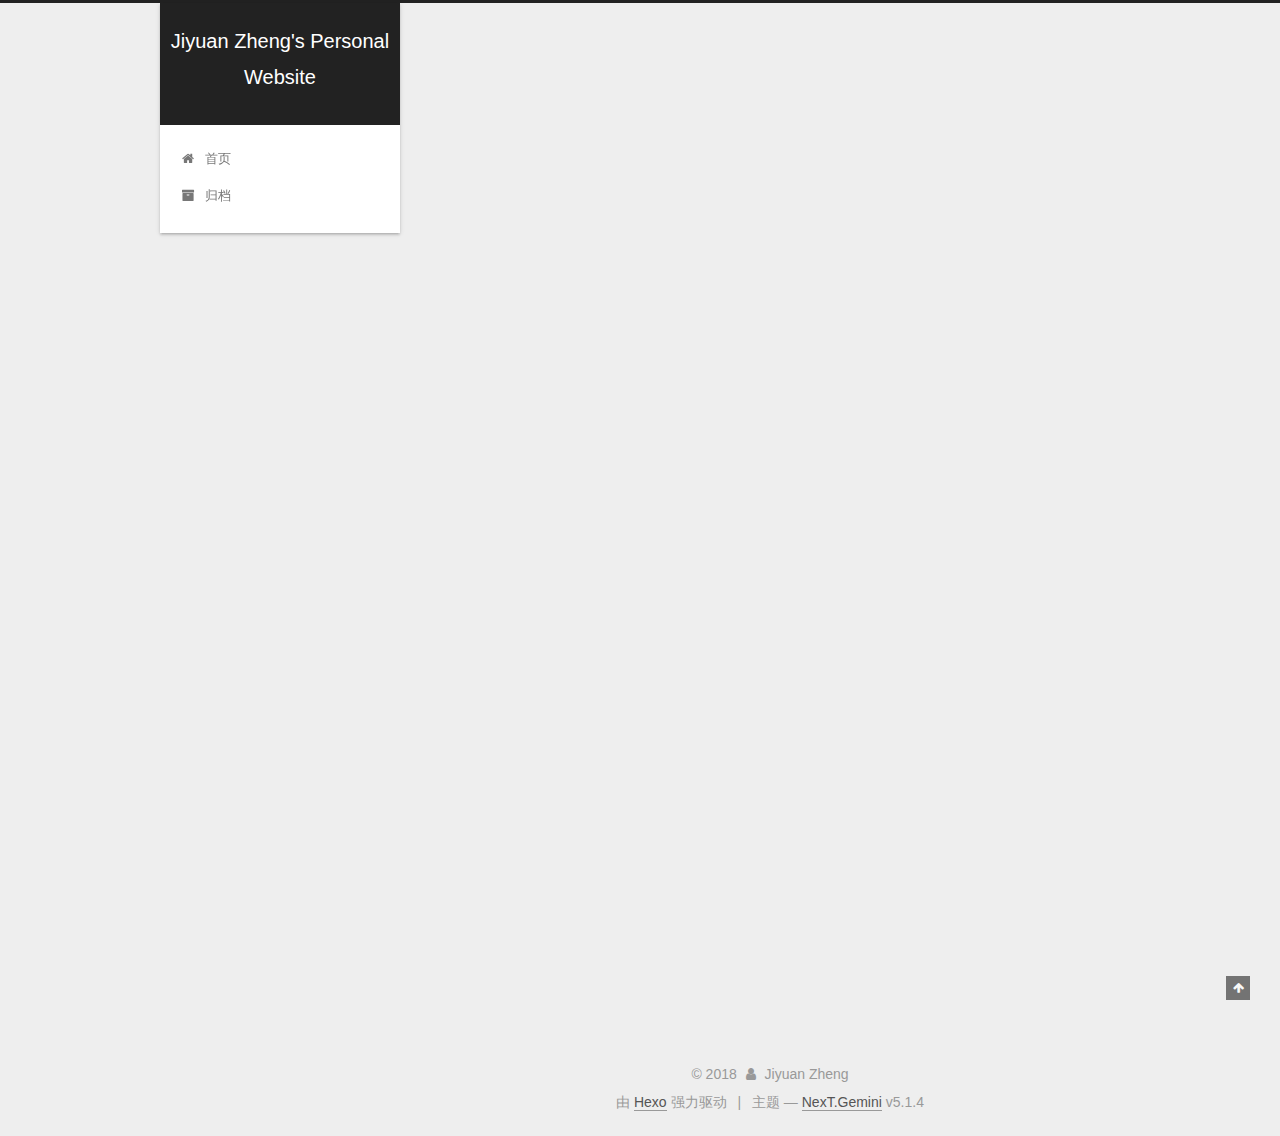
<file: index.html>
<!DOCTYPE html>



  


<html class="theme-next gemini use-motion" lang="zh-Hans">
<head>
  <meta charset="UTF-8"/>
<meta http-equiv="X-UA-Compatible" content="IE=edge" />
<meta name="viewport" content="width=device-width, initial-scale=1, maximum-scale=1"/>
<meta name="theme-color" content="#222">









<meta http-equiv="Cache-Control" content="no-transform" />
<meta http-equiv="Cache-Control" content="no-siteapp" />
















  
  
  <link href="/lib/fancybox/source/jquery.fancybox.css?v=2.1.5" rel="stylesheet" type="text/css" />







<link href="/lib/font-awesome/css/font-awesome.min.css?v=4.6.2" rel="stylesheet" type="text/css" />

<link href="/css/main.css?v=5.1.4" rel="stylesheet" type="text/css" />


  <link rel="apple-touch-icon" sizes="180x180" href="/images/apple-touch-icon-next.png?v=5.1.4">


  <link rel="icon" type="image/png" sizes="32x32" href="/images/favicon-32x32-next.png?v=5.1.4">


  <link rel="icon" type="image/png" sizes="16x16" href="/images/favicon-16x16-next.png?v=5.1.4">


  <link rel="mask-icon" href="/images/logo.svg?v=5.1.4" color="#222">





  <meta name="keywords" content="Hexo, NexT" />










<meta property="og:type" content="website">
<meta property="og:title" content="Jiyuan Zheng&#39;s Personal Website">
<meta property="og:url" content="http://yoursite.com/index.html">
<meta property="og:site_name" content="Jiyuan Zheng&#39;s Personal Website">
<meta property="og:locale" content="zh-Hans">
<meta name="twitter:card" content="summary">
<meta name="twitter:title" content="Jiyuan Zheng&#39;s Personal Website">



<script type="text/javascript" id="hexo.configurations">
  var NexT = window.NexT || {};
  var CONFIG = {
    root: '/',
    scheme: 'Gemini',
    version: '5.1.4',
    sidebar: {"position":"left","display":"post","offset":12,"b2t":false,"scrollpercent":false,"onmobile":false},
    fancybox: true,
    tabs: true,
    motion: {"enable":true,"async":false,"transition":{"post_block":"fadeIn","post_header":"slideDownIn","post_body":"slideDownIn","coll_header":"slideLeftIn","sidebar":"slideUpIn"}},
    duoshuo: {
      userId: '0',
      author: '博主'
    },
    algolia: {
      applicationID: '',
      apiKey: '',
      indexName: '',
      hits: {"per_page":10},
      labels: {"input_placeholder":"Search for Posts","hits_empty":"We didn't find any results for the search: ${query}","hits_stats":"${hits} results found in ${time} ms"}
    }
  };
</script>



  <link rel="canonical" href="http://yoursite.com/"/>





  <title>Jiyuan Zheng's Personal Website</title>
  








</head>

<body itemscope itemtype="http://schema.org/WebPage" lang="zh-Hans">

  
  
    
  

  <div class="container sidebar-position-left 
  page-home">
    <div class="headband"></div>

    <header id="header" class="header" itemscope itemtype="http://schema.org/WPHeader">
      <div class="header-inner"><div class="site-brand-wrapper">
  <div class="site-meta ">
    

    <div class="custom-logo-site-title">
      <a href="/"  class="brand" rel="start">
        <span class="logo-line-before"><i></i></span>
        <span class="site-title">Jiyuan Zheng's Personal Website</span>
        <span class="logo-line-after"><i></i></span>
      </a>
    </div>
      
        <p class="site-subtitle"></p>
      
  </div>

  <div class="site-nav-toggle">
    <button>
      <span class="btn-bar"></span>
      <span class="btn-bar"></span>
      <span class="btn-bar"></span>
    </button>
  </div>
</div>

<nav class="site-nav">
  

  
    <ul id="menu" class="menu">
      
        
        <li class="menu-item menu-item-home">
          <a href="/" rel="section">
            
              <i class="menu-item-icon fa fa-fw fa-home"></i> <br />
            
            首页
          </a>
        </li>
      
        
        <li class="menu-item menu-item-archives">
          <a href="/archives/" rel="section">
            
              <i class="menu-item-icon fa fa-fw fa-archive"></i> <br />
            
            归档
          </a>
        </li>
      

      
    </ul>
  

  
</nav>



 </div>
    </header>

    <main id="main" class="main">
      <div class="main-inner">
        <div class="content-wrap">
          <div id="content" class="content">
            
  <section id="posts" class="posts-expand">
    
      

  

  
  
  

  <article class="post post-type-normal" itemscope itemtype="http://schema.org/Article">
  
  
  
  <div class="post-block">
    <link itemprop="mainEntityOfPage" href="http://yoursite.com/2018/03/01/hello-world/">

    <span hidden itemprop="author" itemscope itemtype="http://schema.org/Person">
      <meta itemprop="name" content="Jiyuan Zheng">
      <meta itemprop="description" content="">
      <meta itemprop="image" content="/images/avatar.gif">
    </span>

    <span hidden itemprop="publisher" itemscope itemtype="http://schema.org/Organization">
      <meta itemprop="name" content="Jiyuan Zheng's Personal Website">
    </span>

    
      <header class="post-header">

        
        
          <h1 class="post-title" itemprop="name headline">
                
                <a class="post-title-link" href="/2018/03/01/hello-world/" itemprop="url">Hello World</a></h1>
        

        <div class="post-meta">
          <span class="post-time">
            
              <span class="post-meta-item-icon">
                <i class="fa fa-calendar-o"></i>
              </span>
              
                <span class="post-meta-item-text">发表于</span>
              
              <time title="创建于" itemprop="dateCreated datePublished" datetime="2018-03-01T14:18:34+08:00">
                2018-03-01
              </time>
            

            

            
          </span>

          

          
            
          

          
          

          

          

          

        </div>
      </header>
    

    
    
    
    <div class="post-body" itemprop="articleBody">

      
      

      
        
          
            <p>Welcome to <a href="https://hexo.io/" target="_blank" rel="noopener">Hexo</a>! This is your very first post. Check <a href="https://hexo.io/docs/" target="_blank" rel="noopener">documentation</a> for more info. If you get any problems when using Hexo, you can find the answer in <a href="https://hexo.io/docs/troubleshooting.html" target="_blank" rel="noopener">troubleshooting</a> or you can ask me on <a href="https://github.com/hexojs/hexo/issues" target="_blank" rel="noopener">GitHub</a>.</p>
<h2 id="Quick-Start"><a href="#Quick-Start" class="headerlink" title="Quick Start"></a>Quick Start</h2><h3 id="Create-a-new-post"><a href="#Create-a-new-post" class="headerlink" title="Create a new post"></a>Create a new post</h3><figure class="highlight bash"><table><tr><td class="gutter"><pre><span class="line">1</span><br></pre></td><td class="code"><pre><span class="line">$ hexo new <span class="string">"My New Post"</span></span><br></pre></td></tr></table></figure>
<p>More info: <a href="https://hexo.io/docs/writing.html" target="_blank" rel="noopener">Writing</a></p>
<h3 id="Run-server"><a href="#Run-server" class="headerlink" title="Run server"></a>Run server</h3><figure class="highlight bash"><table><tr><td class="gutter"><pre><span class="line">1</span><br></pre></td><td class="code"><pre><span class="line">$ hexo server</span><br></pre></td></tr></table></figure>
<p>More info: <a href="https://hexo.io/docs/server.html" target="_blank" rel="noopener">Server</a></p>
<h3 id="Generate-static-files"><a href="#Generate-static-files" class="headerlink" title="Generate static files"></a>Generate static files</h3><figure class="highlight bash"><table><tr><td class="gutter"><pre><span class="line">1</span><br></pre></td><td class="code"><pre><span class="line">$ hexo generate</span><br></pre></td></tr></table></figure>
<p>More info: <a href="https://hexo.io/docs/generating.html" target="_blank" rel="noopener">Generating</a></p>
<h3 id="Deploy-to-remote-sites"><a href="#Deploy-to-remote-sites" class="headerlink" title="Deploy to remote sites"></a>Deploy to remote sites</h3><figure class="highlight bash"><table><tr><td class="gutter"><pre><span class="line">1</span><br></pre></td><td class="code"><pre><span class="line">$ hexo deploy</span><br></pre></td></tr></table></figure>
<p>More info: <a href="https://hexo.io/docs/deployment.html" target="_blank" rel="noopener">Deployment</a></p>

          
        
      
    </div>
    
    
    

    

    

    

    <footer class="post-footer">
      

      

      

      
      
        <div class="post-eof"></div>
      
    </footer>
  </div>
  
  
  
  </article>


    
  </section>

  


          </div>
          


          

        </div>
        
          
  
  <div class="sidebar-toggle">
    <div class="sidebar-toggle-line-wrap">
      <span class="sidebar-toggle-line sidebar-toggle-line-first"></span>
      <span class="sidebar-toggle-line sidebar-toggle-line-middle"></span>
      <span class="sidebar-toggle-line sidebar-toggle-line-last"></span>
    </div>
  </div>

  <aside id="sidebar" class="sidebar">
    
    <div class="sidebar-inner">

      

      

      <section class="site-overview-wrap sidebar-panel sidebar-panel-active">
        <div class="site-overview">
          <div class="site-author motion-element" itemprop="author" itemscope itemtype="http://schema.org/Person">
            
              <p class="site-author-name" itemprop="name">Jiyuan Zheng</p>
              <p class="site-description motion-element" itemprop="description"></p>
          </div>

          <nav class="site-state motion-element">

            
              <div class="site-state-item site-state-posts">
              
                <a href="/archives/">
              
                  <span class="site-state-item-count">1</span>
                  <span class="site-state-item-name">日志</span>
                </a>
              </div>
            

            

            

          </nav>

          

          

          
          

          
          

          

        </div>
      </section>

      

      

    </div>
  </aside>


        
      </div>
    </main>

    <footer id="footer" class="footer">
      <div class="footer-inner">
        <div class="copyright">&copy; <span itemprop="copyrightYear">2018</span>
  <span class="with-love">
    <i class="fa fa-user"></i>
  </span>
  <span class="author" itemprop="copyrightHolder">Jiyuan Zheng</span>

  
</div>


  <div class="powered-by">由 <a class="theme-link" target="_blank" href="https://hexo.io">Hexo</a> 强力驱动</div>



  <span class="post-meta-divider">|</span>



  <div class="theme-info">主题 &mdash; <a class="theme-link" target="_blank" href="https://github.com/iissnan/hexo-theme-next">NexT.Gemini</a> v5.1.4</div>




        







        
      </div>
    </footer>

    
      <div class="back-to-top">
        <i class="fa fa-arrow-up"></i>
        
      </div>
    

    

  </div>

  

<script type="text/javascript">
  if (Object.prototype.toString.call(window.Promise) !== '[object Function]') {
    window.Promise = null;
  }
</script>









  












  
  
    <script type="text/javascript" src="/lib/jquery/index.js?v=2.1.3"></script>
  

  
  
    <script type="text/javascript" src="/lib/fastclick/lib/fastclick.min.js?v=1.0.6"></script>
  

  
  
    <script type="text/javascript" src="/lib/jquery_lazyload/jquery.lazyload.js?v=1.9.7"></script>
  

  
  
    <script type="text/javascript" src="/lib/velocity/velocity.min.js?v=1.2.1"></script>
  

  
  
    <script type="text/javascript" src="/lib/velocity/velocity.ui.min.js?v=1.2.1"></script>
  

  
  
    <script type="text/javascript" src="/lib/fancybox/source/jquery.fancybox.pack.js?v=2.1.5"></script>
  


  


  <script type="text/javascript" src="/js/src/utils.js?v=5.1.4"></script>

  <script type="text/javascript" src="/js/src/motion.js?v=5.1.4"></script>



  
  


  <script type="text/javascript" src="/js/src/affix.js?v=5.1.4"></script>

  <script type="text/javascript" src="/js/src/schemes/pisces.js?v=5.1.4"></script>



  

  


  <script type="text/javascript" src="/js/src/bootstrap.js?v=5.1.4"></script>



  


  




	





  





  












  





  

  

  

  
  

  

  

  

</body>
</html>
</file>
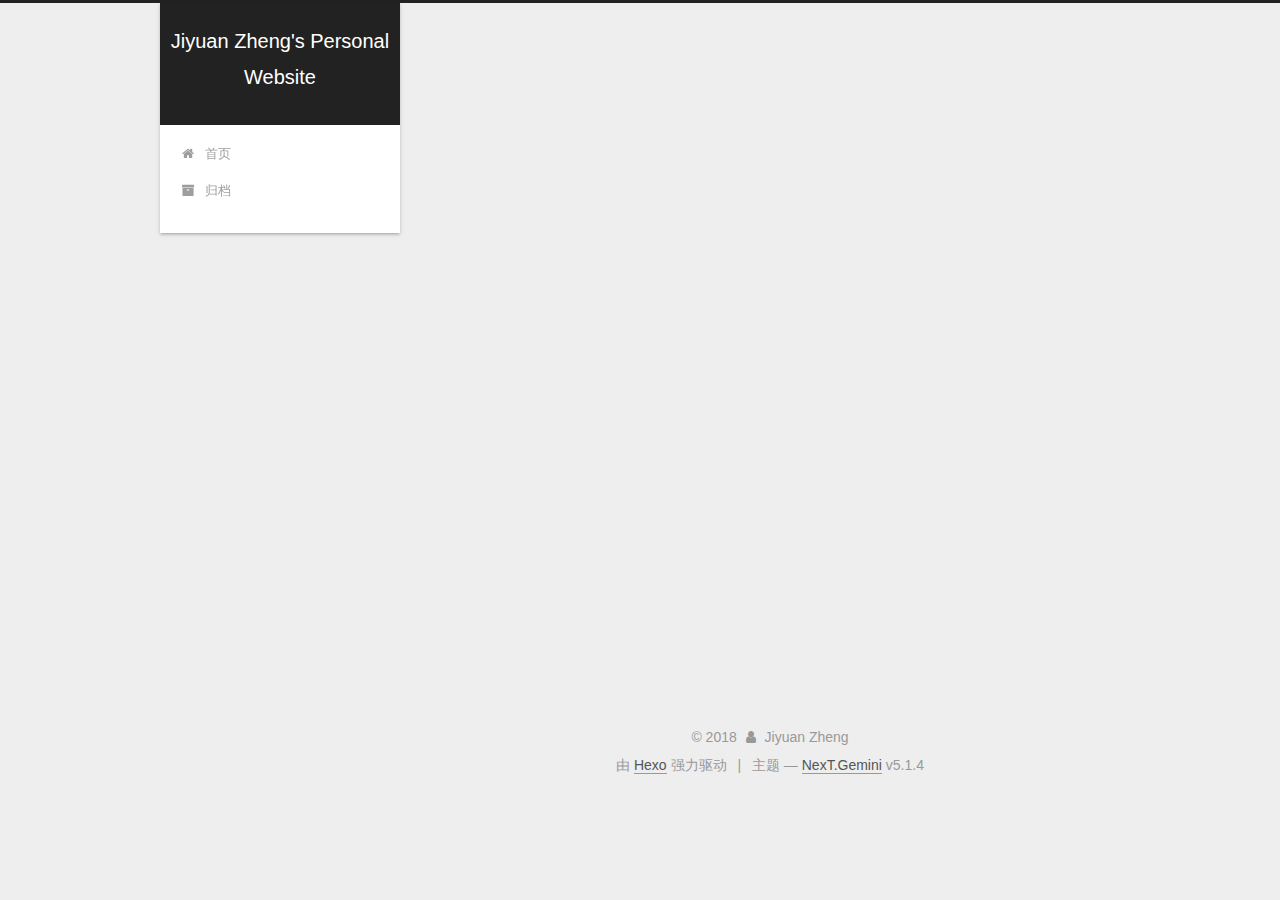
<file: archives/index.html>
<!DOCTYPE html>



  


<html class="theme-next gemini use-motion" lang="zh-Hans">
<head>
  <meta charset="UTF-8"/>
<meta http-equiv="X-UA-Compatible" content="IE=edge" />
<meta name="viewport" content="width=device-width, initial-scale=1, maximum-scale=1"/>
<meta name="theme-color" content="#222">









<meta http-equiv="Cache-Control" content="no-transform" />
<meta http-equiv="Cache-Control" content="no-siteapp" />
















  
  
  <link href="/lib/fancybox/source/jquery.fancybox.css?v=2.1.5" rel="stylesheet" type="text/css" />







<link href="/lib/font-awesome/css/font-awesome.min.css?v=4.6.2" rel="stylesheet" type="text/css" />

<link href="/css/main.css?v=5.1.4" rel="stylesheet" type="text/css" />


  <link rel="apple-touch-icon" sizes="180x180" href="/images/apple-touch-icon-next.png?v=5.1.4">


  <link rel="icon" type="image/png" sizes="32x32" href="/images/favicon-32x32-next.png?v=5.1.4">


  <link rel="icon" type="image/png" sizes="16x16" href="/images/favicon-16x16-next.png?v=5.1.4">


  <link rel="mask-icon" href="/images/logo.svg?v=5.1.4" color="#222">





  <meta name="keywords" content="Hexo, NexT" />










<meta property="og:type" content="website">
<meta property="og:title" content="Jiyuan Zheng&#39;s Personal Website">
<meta property="og:url" content="http://yoursite.com/archives/index.html">
<meta property="og:site_name" content="Jiyuan Zheng&#39;s Personal Website">
<meta property="og:locale" content="zh-Hans">
<meta name="twitter:card" content="summary">
<meta name="twitter:title" content="Jiyuan Zheng&#39;s Personal Website">



<script type="text/javascript" id="hexo.configurations">
  var NexT = window.NexT || {};
  var CONFIG = {
    root: '/',
    scheme: 'Gemini',
    version: '5.1.4',
    sidebar: {"position":"left","display":"post","offset":12,"b2t":false,"scrollpercent":false,"onmobile":false},
    fancybox: true,
    tabs: true,
    motion: {"enable":true,"async":false,"transition":{"post_block":"fadeIn","post_header":"slideDownIn","post_body":"slideDownIn","coll_header":"slideLeftIn","sidebar":"slideUpIn"}},
    duoshuo: {
      userId: '0',
      author: '博主'
    },
    algolia: {
      applicationID: '',
      apiKey: '',
      indexName: '',
      hits: {"per_page":10},
      labels: {"input_placeholder":"Search for Posts","hits_empty":"We didn't find any results for the search: ${query}","hits_stats":"${hits} results found in ${time} ms"}
    }
  };
</script>



  <link rel="canonical" href="http://yoursite.com/archives/"/>





  <title>归档 | Jiyuan Zheng's Personal Website</title>
  








</head>

<body itemscope itemtype="http://schema.org/WebPage" lang="zh-Hans">

  
  
    
  

  <div class="container sidebar-position-left page-archive">
    <div class="headband"></div>

    <header id="header" class="header" itemscope itemtype="http://schema.org/WPHeader">
      <div class="header-inner"><div class="site-brand-wrapper">
  <div class="site-meta ">
    

    <div class="custom-logo-site-title">
      <a href="/"  class="brand" rel="start">
        <span class="logo-line-before"><i></i></span>
        <span class="site-title">Jiyuan Zheng's Personal Website</span>
        <span class="logo-line-after"><i></i></span>
      </a>
    </div>
      
        <p class="site-subtitle"></p>
      
  </div>

  <div class="site-nav-toggle">
    <button>
      <span class="btn-bar"></span>
      <span class="btn-bar"></span>
      <span class="btn-bar"></span>
    </button>
  </div>
</div>

<nav class="site-nav">
  

  
    <ul id="menu" class="menu">
      
        
        <li class="menu-item menu-item-home">
          <a href="/" rel="section">
            
              <i class="menu-item-icon fa fa-fw fa-home"></i> <br />
            
            首页
          </a>
        </li>
      
        
        <li class="menu-item menu-item-archives">
          <a href="/archives/" rel="section">
            
              <i class="menu-item-icon fa fa-fw fa-archive"></i> <br />
            
            归档
          </a>
        </li>
      

      
    </ul>
  

  
</nav>



 </div>
    </header>

    <main id="main" class="main">
      <div class="main-inner">
        <div class="content-wrap">
          <div id="content" class="content">
            

  
  
  
  <div class="post-block archive">
    <div id="posts" class="posts-collapse">
      <span class="archive-move-on"></span>

      <span class="archive-page-counter">
        
        
        
          
        
        嗯..! 目前共计 1 篇日志。 继续努力。
      </span>

      

        
        
        

        
          
          <div class="collection-title">
            <h1 class="archive-year" id="archive-year-2018">2018</h1>
          </div>
        
        

        

  <article class="post post-type-normal" itemscope itemtype="http://schema.org/Article">
    <header class="post-header">

      <h2 class="post-title">
        
            <a class="post-title-link" href="/2018/04/26/使用rasa框架来实现一个简单的聊天机器人/" itemprop="url">
              
                <span itemprop="name">使用rasa框架来实现一个简单的聊天机器人</span>
              
            </a>
        
      </h2>

      <div class="post-meta">
        <time class="post-time" itemprop="dateCreated"
              datetime="2018-04-26T14:56:49+08:00"
              content="2018-04-26" >
          04-26
        </time>
      </div>

    </header>
  </article>



      

    </div>
  </div>
  
  
  

  



          </div>
          


          

        </div>
        
          
  
  <div class="sidebar-toggle">
    <div class="sidebar-toggle-line-wrap">
      <span class="sidebar-toggle-line sidebar-toggle-line-first"></span>
      <span class="sidebar-toggle-line sidebar-toggle-line-middle"></span>
      <span class="sidebar-toggle-line sidebar-toggle-line-last"></span>
    </div>
  </div>

  <aside id="sidebar" class="sidebar">
    
    <div class="sidebar-inner">

      

      

      <section class="site-overview-wrap sidebar-panel sidebar-panel-active">
        <div class="site-overview">
          <div class="site-author motion-element" itemprop="author" itemscope itemtype="http://schema.org/Person">
            
              <p class="site-author-name" itemprop="name">Jiyuan Zheng</p>
              <p class="site-description motion-element" itemprop="description"></p>
          </div>

          <nav class="site-state motion-element">

            
              <div class="site-state-item site-state-posts">
              
                <a href="/archives/">
              
                  <span class="site-state-item-count">1</span>
                  <span class="site-state-item-name">日志</span>
                </a>
              </div>
            

            

            
              
              
              <div class="site-state-item site-state-tags">
                
                  <span class="site-state-item-count">2</span>
                  <span class="site-state-item-name">标签</span>
                
              </div>
            

          </nav>

          

          

          
          

          
          

          

        </div>
      </section>

      

      

    </div>
  </aside>


        
      </div>
    </main>

    <footer id="footer" class="footer">
      <div class="footer-inner">
        <div class="copyright">&copy; <span itemprop="copyrightYear">2018</span>
  <span class="with-love">
    <i class="fa fa-user"></i>
  </span>
  <span class="author" itemprop="copyrightHolder">Jiyuan Zheng</span>

  
</div>


  <div class="powered-by">由 <a class="theme-link" target="_blank" href="https://hexo.io">Hexo</a> 强力驱动</div>



  <span class="post-meta-divider">|</span>



  <div class="theme-info">主题 &mdash; <a class="theme-link" target="_blank" href="https://github.com/iissnan/hexo-theme-next">NexT.Gemini</a> v5.1.4</div>




        







        
      </div>
    </footer>

    
      <div class="back-to-top">
        <i class="fa fa-arrow-up"></i>
        
      </div>
    

    

  </div>

  

<script type="text/javascript">
  if (Object.prototype.toString.call(window.Promise) !== '[object Function]') {
    window.Promise = null;
  }
</script>









  












  
  
    <script type="text/javascript" src="/lib/jquery/index.js?v=2.1.3"></script>
  

  
  
    <script type="text/javascript" src="/lib/fastclick/lib/fastclick.min.js?v=1.0.6"></script>
  

  
  
    <script type="text/javascript" src="/lib/jquery_lazyload/jquery.lazyload.js?v=1.9.7"></script>
  

  
  
    <script type="text/javascript" src="/lib/velocity/velocity.min.js?v=1.2.1"></script>
  

  
  
    <script type="text/javascript" src="/lib/velocity/velocity.ui.min.js?v=1.2.1"></script>
  

  
  
    <script type="text/javascript" src="/lib/fancybox/source/jquery.fancybox.pack.js?v=2.1.5"></script>
  


  


  <script type="text/javascript" src="/js/src/utils.js?v=5.1.4"></script>

  <script type="text/javascript" src="/js/src/motion.js?v=5.1.4"></script>



  
  


  <script type="text/javascript" src="/js/src/affix.js?v=5.1.4"></script>

  <script type="text/javascript" src="/js/src/schemes/pisces.js?v=5.1.4"></script>



  

  


  <script type="text/javascript" src="/js/src/bootstrap.js?v=5.1.4"></script>



  


  




	





  





  












  





  

  

  

  
  

  

  

  

</body>
</html>
</file>
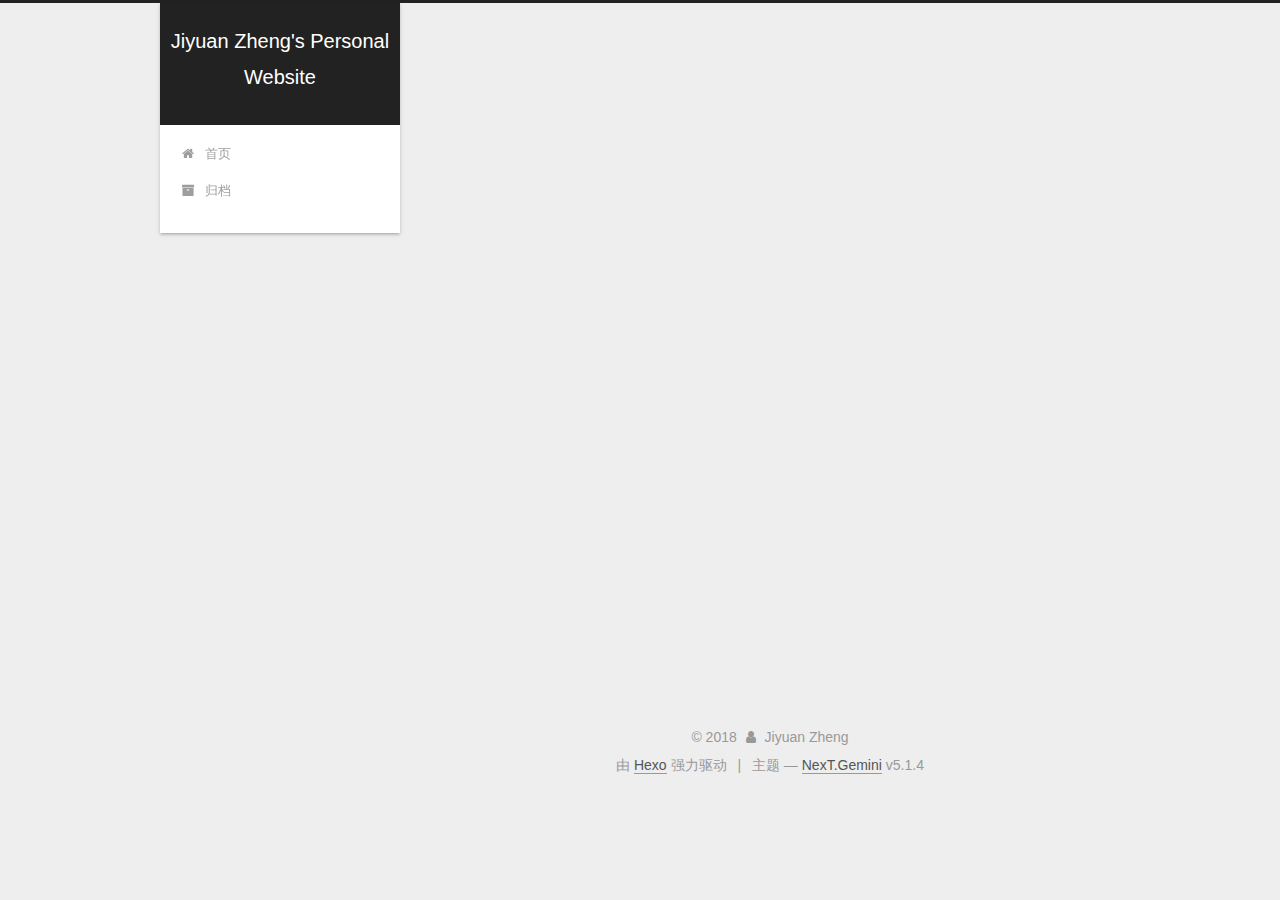
<file: archives/2018/index.html>
<!DOCTYPE html>



  


<html class="theme-next gemini use-motion" lang="zh-Hans">
<head>
  <meta charset="UTF-8"/>
<meta http-equiv="X-UA-Compatible" content="IE=edge" />
<meta name="viewport" content="width=device-width, initial-scale=1, maximum-scale=1"/>
<meta name="theme-color" content="#222">









<meta http-equiv="Cache-Control" content="no-transform" />
<meta http-equiv="Cache-Control" content="no-siteapp" />
















  
  
  <link href="/lib/fancybox/source/jquery.fancybox.css?v=2.1.5" rel="stylesheet" type="text/css" />







<link href="/lib/font-awesome/css/font-awesome.min.css?v=4.6.2" rel="stylesheet" type="text/css" />

<link href="/css/main.css?v=5.1.4" rel="stylesheet" type="text/css" />


  <link rel="apple-touch-icon" sizes="180x180" href="/images/apple-touch-icon-next.png?v=5.1.4">


  <link rel="icon" type="image/png" sizes="32x32" href="/images/favicon-32x32-next.png?v=5.1.4">


  <link rel="icon" type="image/png" sizes="16x16" href="/images/favicon-16x16-next.png?v=5.1.4">


  <link rel="mask-icon" href="/images/logo.svg?v=5.1.4" color="#222">





  <meta name="keywords" content="Hexo, NexT" />










<meta property="og:type" content="website">
<meta property="og:title" content="Jiyuan Zheng&#39;s Personal Website">
<meta property="og:url" content="http://yoursite.com/archives/2018/index.html">
<meta property="og:site_name" content="Jiyuan Zheng&#39;s Personal Website">
<meta property="og:locale" content="zh-Hans">
<meta name="twitter:card" content="summary">
<meta name="twitter:title" content="Jiyuan Zheng&#39;s Personal Website">



<script type="text/javascript" id="hexo.configurations">
  var NexT = window.NexT || {};
  var CONFIG = {
    root: '/',
    scheme: 'Gemini',
    version: '5.1.4',
    sidebar: {"position":"left","display":"post","offset":12,"b2t":false,"scrollpercent":false,"onmobile":false},
    fancybox: true,
    tabs: true,
    motion: {"enable":true,"async":false,"transition":{"post_block":"fadeIn","post_header":"slideDownIn","post_body":"slideDownIn","coll_header":"slideLeftIn","sidebar":"slideUpIn"}},
    duoshuo: {
      userId: '0',
      author: '博主'
    },
    algolia: {
      applicationID: '',
      apiKey: '',
      indexName: '',
      hits: {"per_page":10},
      labels: {"input_placeholder":"Search for Posts","hits_empty":"We didn't find any results for the search: ${query}","hits_stats":"${hits} results found in ${time} ms"}
    }
  };
</script>



  <link rel="canonical" href="http://yoursite.com/archives/2018/"/>





  <title>归档 | Jiyuan Zheng's Personal Website</title>
  








</head>

<body itemscope itemtype="http://schema.org/WebPage" lang="zh-Hans">

  
  
    
  

  <div class="container sidebar-position-left page-archive">
    <div class="headband"></div>

    <header id="header" class="header" itemscope itemtype="http://schema.org/WPHeader">
      <div class="header-inner"><div class="site-brand-wrapper">
  <div class="site-meta ">
    

    <div class="custom-logo-site-title">
      <a href="/"  class="brand" rel="start">
        <span class="logo-line-before"><i></i></span>
        <span class="site-title">Jiyuan Zheng's Personal Website</span>
        <span class="logo-line-after"><i></i></span>
      </a>
    </div>
      
        <p class="site-subtitle"></p>
      
  </div>

  <div class="site-nav-toggle">
    <button>
      <span class="btn-bar"></span>
      <span class="btn-bar"></span>
      <span class="btn-bar"></span>
    </button>
  </div>
</div>

<nav class="site-nav">
  

  
    <ul id="menu" class="menu">
      
        
        <li class="menu-item menu-item-home">
          <a href="/" rel="section">
            
              <i class="menu-item-icon fa fa-fw fa-home"></i> <br />
            
            首页
          </a>
        </li>
      
        
        <li class="menu-item menu-item-archives">
          <a href="/archives/" rel="section">
            
              <i class="menu-item-icon fa fa-fw fa-archive"></i> <br />
            
            归档
          </a>
        </li>
      

      
    </ul>
  

  
</nav>



 </div>
    </header>

    <main id="main" class="main">
      <div class="main-inner">
        <div class="content-wrap">
          <div id="content" class="content">
            

  
  
  
  <div class="post-block archive">
    <div id="posts" class="posts-collapse">
      <span class="archive-move-on"></span>

      <span class="archive-page-counter">
        
        
        
          
        
        嗯..! 目前共计 1 篇日志。 继续努力。
      </span>

      

        
        
        

        
          
          <div class="collection-title">
            <h1 class="archive-year" id="archive-year-2018">2018</h1>
          </div>
        
        

        

  <article class="post post-type-normal" itemscope itemtype="http://schema.org/Article">
    <header class="post-header">

      <h2 class="post-title">
        
            <a class="post-title-link" href="/2018/03/01/hello-world/" itemprop="url">
              
                <span itemprop="name">Hello World</span>
              
            </a>
        
      </h2>

      <div class="post-meta">
        <time class="post-time" itemprop="dateCreated"
              datetime="2018-03-01T14:18:34+08:00"
              content="2018-03-01" >
          03-01
        </time>
      </div>

    </header>
  </article>



      

    </div>
  </div>
  
  
  

  



          </div>
          


          

        </div>
        
          
  
  <div class="sidebar-toggle">
    <div class="sidebar-toggle-line-wrap">
      <span class="sidebar-toggle-line sidebar-toggle-line-first"></span>
      <span class="sidebar-toggle-line sidebar-toggle-line-middle"></span>
      <span class="sidebar-toggle-line sidebar-toggle-line-last"></span>
    </div>
  </div>

  <aside id="sidebar" class="sidebar">
    
    <div class="sidebar-inner">

      

      

      <section class="site-overview-wrap sidebar-panel sidebar-panel-active">
        <div class="site-overview">
          <div class="site-author motion-element" itemprop="author" itemscope itemtype="http://schema.org/Person">
            
              <p class="site-author-name" itemprop="name">Jiyuan Zheng</p>
              <p class="site-description motion-element" itemprop="description"></p>
          </div>

          <nav class="site-state motion-element">

            
              <div class="site-state-item site-state-posts">
              
                <a href="/archives/">
              
                  <span class="site-state-item-count">1</span>
                  <span class="site-state-item-name">日志</span>
                </a>
              </div>
            

            

            

          </nav>

          

          

          
          

          
          

          

        </div>
      </section>

      

      

    </div>
  </aside>


        
      </div>
    </main>

    <footer id="footer" class="footer">
      <div class="footer-inner">
        <div class="copyright">&copy; <span itemprop="copyrightYear">2018</span>
  <span class="with-love">
    <i class="fa fa-user"></i>
  </span>
  <span class="author" itemprop="copyrightHolder">Jiyuan Zheng</span>

  
</div>


  <div class="powered-by">由 <a class="theme-link" target="_blank" href="https://hexo.io">Hexo</a> 强力驱动</div>



  <span class="post-meta-divider">|</span>



  <div class="theme-info">主题 &mdash; <a class="theme-link" target="_blank" href="https://github.com/iissnan/hexo-theme-next">NexT.Gemini</a> v5.1.4</div>




        







        
      </div>
    </footer>

    
      <div class="back-to-top">
        <i class="fa fa-arrow-up"></i>
        
      </div>
    

    

  </div>

  

<script type="text/javascript">
  if (Object.prototype.toString.call(window.Promise) !== '[object Function]') {
    window.Promise = null;
  }
</script>









  












  
  
    <script type="text/javascript" src="/lib/jquery/index.js?v=2.1.3"></script>
  

  
  
    <script type="text/javascript" src="/lib/fastclick/lib/fastclick.min.js?v=1.0.6"></script>
  

  
  
    <script type="text/javascript" src="/lib/jquery_lazyload/jquery.lazyload.js?v=1.9.7"></script>
  

  
  
    <script type="text/javascript" src="/lib/velocity/velocity.min.js?v=1.2.1"></script>
  

  
  
    <script type="text/javascript" src="/lib/velocity/velocity.ui.min.js?v=1.2.1"></script>
  

  
  
    <script type="text/javascript" src="/lib/fancybox/source/jquery.fancybox.pack.js?v=2.1.5"></script>
  


  


  <script type="text/javascript" src="/js/src/utils.js?v=5.1.4"></script>

  <script type="text/javascript" src="/js/src/motion.js?v=5.1.4"></script>



  
  


  <script type="text/javascript" src="/js/src/affix.js?v=5.1.4"></script>

  <script type="text/javascript" src="/js/src/schemes/pisces.js?v=5.1.4"></script>



  

  


  <script type="text/javascript" src="/js/src/bootstrap.js?v=5.1.4"></script>



  


  




	





  





  












  





  

  

  

  
  

  

  

  

</body>
</html>
</file>
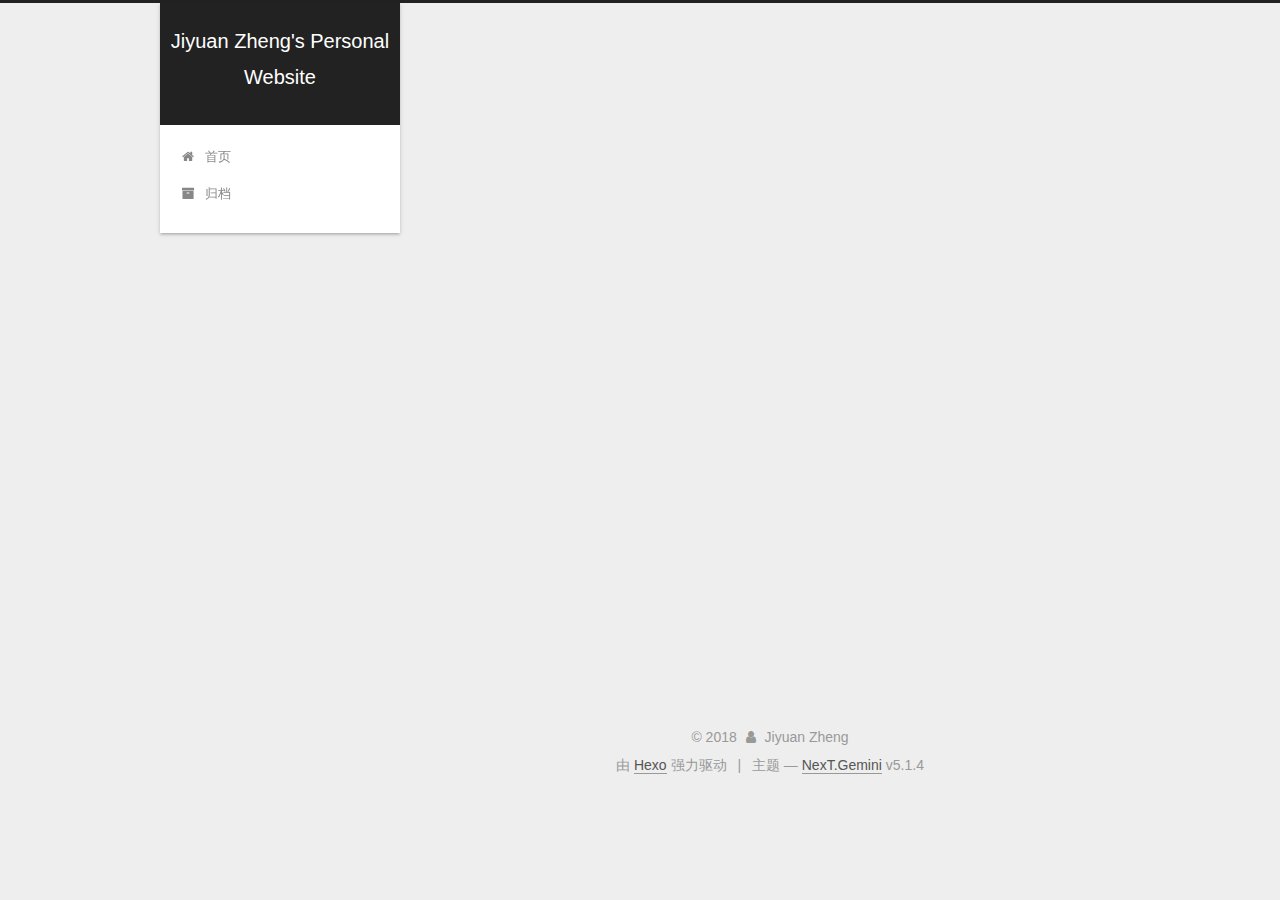
<file: tags/diagolue-bot/index.html>
<!DOCTYPE html>



  


<html class="theme-next gemini use-motion" lang="zh-Hans">
<head>
  <meta charset="UTF-8"/>
<meta http-equiv="X-UA-Compatible" content="IE=edge" />
<meta name="viewport" content="width=device-width, initial-scale=1, maximum-scale=1"/>
<meta name="theme-color" content="#222">









<meta http-equiv="Cache-Control" content="no-transform" />
<meta http-equiv="Cache-Control" content="no-siteapp" />
















  
  
  <link href="/lib/fancybox/source/jquery.fancybox.css?v=2.1.5" rel="stylesheet" type="text/css" />







<link href="/lib/font-awesome/css/font-awesome.min.css?v=4.6.2" rel="stylesheet" type="text/css" />

<link href="/css/main.css?v=5.1.4" rel="stylesheet" type="text/css" />


  <link rel="apple-touch-icon" sizes="180x180" href="/images/apple-touch-icon-next.png?v=5.1.4">


  <link rel="icon" type="image/png" sizes="32x32" href="/images/favicon-32x32-next.png?v=5.1.4">


  <link rel="icon" type="image/png" sizes="16x16" href="/images/favicon-16x16-next.png?v=5.1.4">


  <link rel="mask-icon" href="/images/logo.svg?v=5.1.4" color="#222">





  <meta name="keywords" content="Hexo, NexT" />










<meta property="og:type" content="website">
<meta property="og:title" content="Jiyuan Zheng&#39;s Personal Website">
<meta property="og:url" content="http://yoursite.com/tags/diagolue-bot/index.html">
<meta property="og:site_name" content="Jiyuan Zheng&#39;s Personal Website">
<meta property="og:locale" content="zh-Hans">
<meta name="twitter:card" content="summary">
<meta name="twitter:title" content="Jiyuan Zheng&#39;s Personal Website">



<script type="text/javascript" id="hexo.configurations">
  var NexT = window.NexT || {};
  var CONFIG = {
    root: '/',
    scheme: 'Gemini',
    version: '5.1.4',
    sidebar: {"position":"left","display":"post","offset":12,"b2t":false,"scrollpercent":false,"onmobile":false},
    fancybox: true,
    tabs: true,
    motion: {"enable":true,"async":false,"transition":{"post_block":"fadeIn","post_header":"slideDownIn","post_body":"slideDownIn","coll_header":"slideLeftIn","sidebar":"slideUpIn"}},
    duoshuo: {
      userId: '0',
      author: '博主'
    },
    algolia: {
      applicationID: '',
      apiKey: '',
      indexName: '',
      hits: {"per_page":10},
      labels: {"input_placeholder":"Search for Posts","hits_empty":"We didn't find any results for the search: ${query}","hits_stats":"${hits} results found in ${time} ms"}
    }
  };
</script>



  <link rel="canonical" href="http://yoursite.com/tags/diagolue-bot/"/>





  <title>标签: diagolue bot | Jiyuan Zheng's Personal Website</title>
  








</head>

<body itemscope itemtype="http://schema.org/WebPage" lang="zh-Hans">

  
  
    
  

  <div class="container sidebar-position-left ">
    <div class="headband"></div>

    <header id="header" class="header" itemscope itemtype="http://schema.org/WPHeader">
      <div class="header-inner"><div class="site-brand-wrapper">
  <div class="site-meta ">
    

    <div class="custom-logo-site-title">
      <a href="/"  class="brand" rel="start">
        <span class="logo-line-before"><i></i></span>
        <span class="site-title">Jiyuan Zheng's Personal Website</span>
        <span class="logo-line-after"><i></i></span>
      </a>
    </div>
      
        <p class="site-subtitle"></p>
      
  </div>

  <div class="site-nav-toggle">
    <button>
      <span class="btn-bar"></span>
      <span class="btn-bar"></span>
      <span class="btn-bar"></span>
    </button>
  </div>
</div>

<nav class="site-nav">
  

  
    <ul id="menu" class="menu">
      
        
        <li class="menu-item menu-item-home">
          <a href="/" rel="section">
            
              <i class="menu-item-icon fa fa-fw fa-home"></i> <br />
            
            首页
          </a>
        </li>
      
        
        <li class="menu-item menu-item-archives">
          <a href="/archives/" rel="section">
            
              <i class="menu-item-icon fa fa-fw fa-archive"></i> <br />
            
            归档
          </a>
        </li>
      

      
    </ul>
  

  
</nav>



 </div>
    </header>

    <main id="main" class="main">
      <div class="main-inner">
        <div class="content-wrap">
          <div id="content" class="content">
            

  
  
  
  <div class="post-block tag">

    <div id="posts" class="posts-collapse">
      <div class="collection-title">
        <h1>diagolue bot<small>标签</small>
        </h1>
      </div>

      
        

  <article class="post post-type-normal" itemscope itemtype="http://schema.org/Article">
    <header class="post-header">

      <h2 class="post-title">
        
            <a class="post-title-link" href="/2018/04/26/使用rasa框架来实现一个简单的聊天机器人/" itemprop="url">
              
                <span itemprop="name">使用rasa框架来实现一个简单的聊天机器人</span>
              
            </a>
        
      </h2>

      <div class="post-meta">
        <time class="post-time" itemprop="dateCreated"
              datetime="2018-04-26T14:56:49+08:00"
              content="2018-04-26" >
          04-26
        </time>
      </div>

    </header>
  </article>


      
    </div>

  </div>
  
  
  

  


          </div>
          


          

        </div>
        
          
  
  <div class="sidebar-toggle">
    <div class="sidebar-toggle-line-wrap">
      <span class="sidebar-toggle-line sidebar-toggle-line-first"></span>
      <span class="sidebar-toggle-line sidebar-toggle-line-middle"></span>
      <span class="sidebar-toggle-line sidebar-toggle-line-last"></span>
    </div>
  </div>

  <aside id="sidebar" class="sidebar">
    
    <div class="sidebar-inner">

      

      

      <section class="site-overview-wrap sidebar-panel sidebar-panel-active">
        <div class="site-overview">
          <div class="site-author motion-element" itemprop="author" itemscope itemtype="http://schema.org/Person">
            
              <p class="site-author-name" itemprop="name">Jiyuan Zheng</p>
              <p class="site-description motion-element" itemprop="description"></p>
          </div>

          <nav class="site-state motion-element">

            
              <div class="site-state-item site-state-posts">
              
                <a href="/archives/">
              
                  <span class="site-state-item-count">1</span>
                  <span class="site-state-item-name">日志</span>
                </a>
              </div>
            

            

            
              
              
              <div class="site-state-item site-state-tags">
                
                  <span class="site-state-item-count">2</span>
                  <span class="site-state-item-name">标签</span>
                
              </div>
            

          </nav>

          

          

          
          

          
          

          

        </div>
      </section>

      

      

    </div>
  </aside>


        
      </div>
    </main>

    <footer id="footer" class="footer">
      <div class="footer-inner">
        <div class="copyright">&copy; <span itemprop="copyrightYear">2018</span>
  <span class="with-love">
    <i class="fa fa-user"></i>
  </span>
  <span class="author" itemprop="copyrightHolder">Jiyuan Zheng</span>

  
</div>


  <div class="powered-by">由 <a class="theme-link" target="_blank" href="https://hexo.io">Hexo</a> 强力驱动</div>



  <span class="post-meta-divider">|</span>



  <div class="theme-info">主题 &mdash; <a class="theme-link" target="_blank" href="https://github.com/iissnan/hexo-theme-next">NexT.Gemini</a> v5.1.4</div>




        







        
      </div>
    </footer>

    
      <div class="back-to-top">
        <i class="fa fa-arrow-up"></i>
        
      </div>
    

    

  </div>

  

<script type="text/javascript">
  if (Object.prototype.toString.call(window.Promise) !== '[object Function]') {
    window.Promise = null;
  }
</script>









  












  
  
    <script type="text/javascript" src="/lib/jquery/index.js?v=2.1.3"></script>
  

  
  
    <script type="text/javascript" src="/lib/fastclick/lib/fastclick.min.js?v=1.0.6"></script>
  

  
  
    <script type="text/javascript" src="/lib/jquery_lazyload/jquery.lazyload.js?v=1.9.7"></script>
  

  
  
    <script type="text/javascript" src="/lib/velocity/velocity.min.js?v=1.2.1"></script>
  

  
  
    <script type="text/javascript" src="/lib/velocity/velocity.ui.min.js?v=1.2.1"></script>
  

  
  
    <script type="text/javascript" src="/lib/fancybox/source/jquery.fancybox.pack.js?v=2.1.5"></script>
  


  


  <script type="text/javascript" src="/js/src/utils.js?v=5.1.4"></script>

  <script type="text/javascript" src="/js/src/motion.js?v=5.1.4"></script>



  
  


  <script type="text/javascript" src="/js/src/affix.js?v=5.1.4"></script>

  <script type="text/javascript" src="/js/src/schemes/pisces.js?v=5.1.4"></script>



  

  


  <script type="text/javascript" src="/js/src/bootstrap.js?v=5.1.4"></script>



  


  




	





  





  












  





  

  

  

  
  

  

  

  

</body>
</html>
</file>
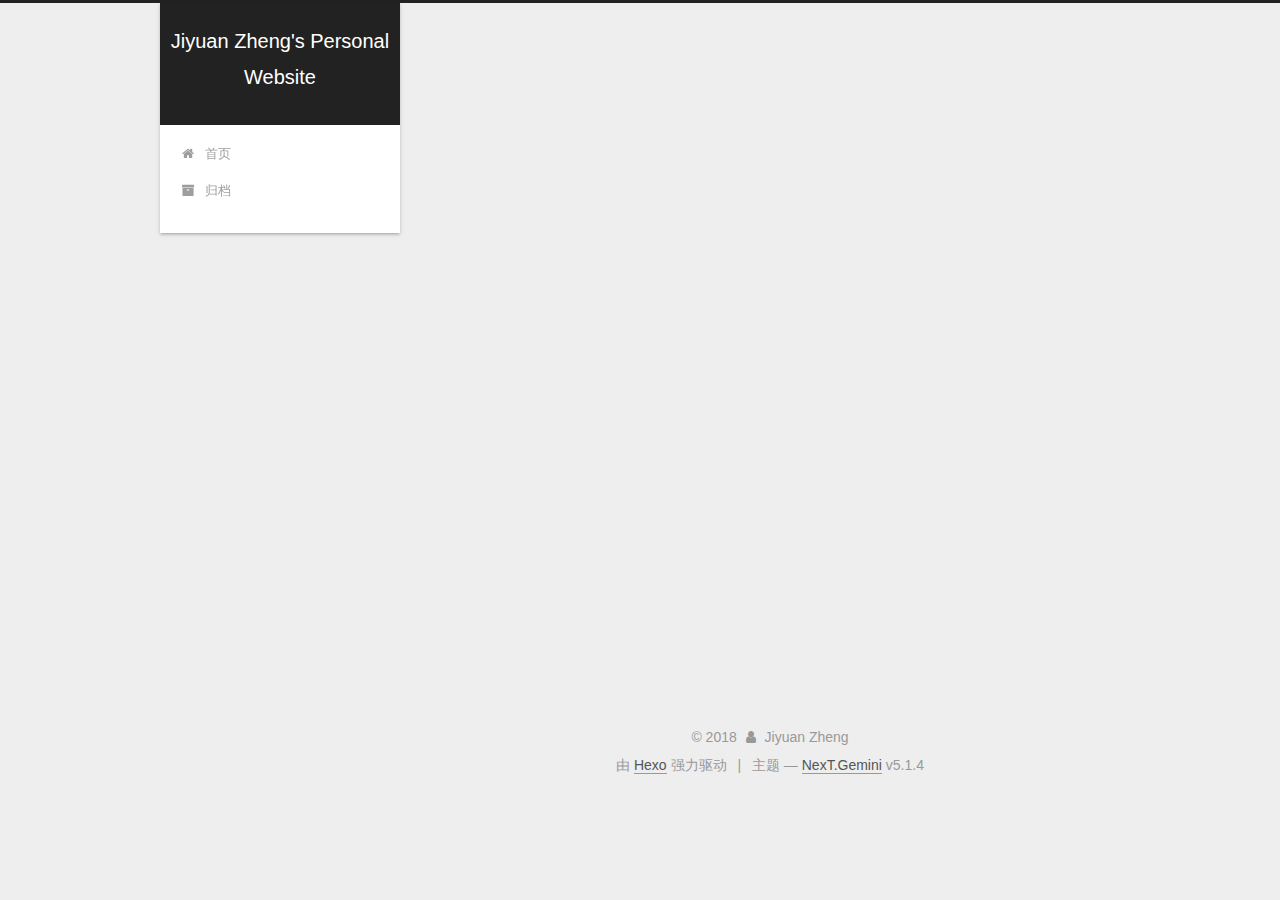
<file: tags/rasa/index.html>
<!DOCTYPE html>



  


<html class="theme-next gemini use-motion" lang="zh-Hans">
<head>
  <meta charset="UTF-8"/>
<meta http-equiv="X-UA-Compatible" content="IE=edge" />
<meta name="viewport" content="width=device-width, initial-scale=1, maximum-scale=1"/>
<meta name="theme-color" content="#222">









<meta http-equiv="Cache-Control" content="no-transform" />
<meta http-equiv="Cache-Control" content="no-siteapp" />
















  
  
  <link href="/lib/fancybox/source/jquery.fancybox.css?v=2.1.5" rel="stylesheet" type="text/css" />







<link href="/lib/font-awesome/css/font-awesome.min.css?v=4.6.2" rel="stylesheet" type="text/css" />

<link href="/css/main.css?v=5.1.4" rel="stylesheet" type="text/css" />


  <link rel="apple-touch-icon" sizes="180x180" href="/images/apple-touch-icon-next.png?v=5.1.4">


  <link rel="icon" type="image/png" sizes="32x32" href="/images/favicon-32x32-next.png?v=5.1.4">


  <link rel="icon" type="image/png" sizes="16x16" href="/images/favicon-16x16-next.png?v=5.1.4">


  <link rel="mask-icon" href="/images/logo.svg?v=5.1.4" color="#222">





  <meta name="keywords" content="Hexo, NexT" />










<meta property="og:type" content="website">
<meta property="og:title" content="Jiyuan Zheng&#39;s Personal Website">
<meta property="og:url" content="http://yoursite.com/tags/rasa/index.html">
<meta property="og:site_name" content="Jiyuan Zheng&#39;s Personal Website">
<meta property="og:locale" content="zh-Hans">
<meta name="twitter:card" content="summary">
<meta name="twitter:title" content="Jiyuan Zheng&#39;s Personal Website">



<script type="text/javascript" id="hexo.configurations">
  var NexT = window.NexT || {};
  var CONFIG = {
    root: '/',
    scheme: 'Gemini',
    version: '5.1.4',
    sidebar: {"position":"left","display":"post","offset":12,"b2t":false,"scrollpercent":false,"onmobile":false},
    fancybox: true,
    tabs: true,
    motion: {"enable":true,"async":false,"transition":{"post_block":"fadeIn","post_header":"slideDownIn","post_body":"slideDownIn","coll_header":"slideLeftIn","sidebar":"slideUpIn"}},
    duoshuo: {
      userId: '0',
      author: '博主'
    },
    algolia: {
      applicationID: '',
      apiKey: '',
      indexName: '',
      hits: {"per_page":10},
      labels: {"input_placeholder":"Search for Posts","hits_empty":"We didn't find any results for the search: ${query}","hits_stats":"${hits} results found in ${time} ms"}
    }
  };
</script>



  <link rel="canonical" href="http://yoursite.com/tags/rasa/"/>





  <title>标签: rasa | Jiyuan Zheng's Personal Website</title>
  








</head>

<body itemscope itemtype="http://schema.org/WebPage" lang="zh-Hans">

  
  
    
  

  <div class="container sidebar-position-left ">
    <div class="headband"></div>

    <header id="header" class="header" itemscope itemtype="http://schema.org/WPHeader">
      <div class="header-inner"><div class="site-brand-wrapper">
  <div class="site-meta ">
    

    <div class="custom-logo-site-title">
      <a href="/"  class="brand" rel="start">
        <span class="logo-line-before"><i></i></span>
        <span class="site-title">Jiyuan Zheng's Personal Website</span>
        <span class="logo-line-after"><i></i></span>
      </a>
    </div>
      
        <p class="site-subtitle"></p>
      
  </div>

  <div class="site-nav-toggle">
    <button>
      <span class="btn-bar"></span>
      <span class="btn-bar"></span>
      <span class="btn-bar"></span>
    </button>
  </div>
</div>

<nav class="site-nav">
  

  
    <ul id="menu" class="menu">
      
        
        <li class="menu-item menu-item-home">
          <a href="/" rel="section">
            
              <i class="menu-item-icon fa fa-fw fa-home"></i> <br />
            
            首页
          </a>
        </li>
      
        
        <li class="menu-item menu-item-archives">
          <a href="/archives/" rel="section">
            
              <i class="menu-item-icon fa fa-fw fa-archive"></i> <br />
            
            归档
          </a>
        </li>
      

      
    </ul>
  

  
</nav>



 </div>
    </header>

    <main id="main" class="main">
      <div class="main-inner">
        <div class="content-wrap">
          <div id="content" class="content">
            

  
  
  
  <div class="post-block tag">

    <div id="posts" class="posts-collapse">
      <div class="collection-title">
        <h1>rasa<small>标签</small>
        </h1>
      </div>

      
        

  <article class="post post-type-normal" itemscope itemtype="http://schema.org/Article">
    <header class="post-header">

      <h2 class="post-title">
        
            <a class="post-title-link" href="/2018/04/26/使用rasa框架来实现一个简单的聊天机器人/" itemprop="url">
              
                <span itemprop="name">使用rasa框架来实现一个简单的聊天机器人</span>
              
            </a>
        
      </h2>

      <div class="post-meta">
        <time class="post-time" itemprop="dateCreated"
              datetime="2018-04-26T14:56:49+08:00"
              content="2018-04-26" >
          04-26
        </time>
      </div>

    </header>
  </article>


      
    </div>

  </div>
  
  
  

  


          </div>
          


          

        </div>
        
          
  
  <div class="sidebar-toggle">
    <div class="sidebar-toggle-line-wrap">
      <span class="sidebar-toggle-line sidebar-toggle-line-first"></span>
      <span class="sidebar-toggle-line sidebar-toggle-line-middle"></span>
      <span class="sidebar-toggle-line sidebar-toggle-line-last"></span>
    </div>
  </div>

  <aside id="sidebar" class="sidebar">
    
    <div class="sidebar-inner">

      

      

      <section class="site-overview-wrap sidebar-panel sidebar-panel-active">
        <div class="site-overview">
          <div class="site-author motion-element" itemprop="author" itemscope itemtype="http://schema.org/Person">
            
              <p class="site-author-name" itemprop="name">Jiyuan Zheng</p>
              <p class="site-description motion-element" itemprop="description"></p>
          </div>

          <nav class="site-state motion-element">

            
              <div class="site-state-item site-state-posts">
              
                <a href="/archives/">
              
                  <span class="site-state-item-count">1</span>
                  <span class="site-state-item-name">日志</span>
                </a>
              </div>
            

            

            
              
              
              <div class="site-state-item site-state-tags">
                
                  <span class="site-state-item-count">2</span>
                  <span class="site-state-item-name">标签</span>
                
              </div>
            

          </nav>

          

          

          
          

          
          

          

        </div>
      </section>

      

      

    </div>
  </aside>


        
      </div>
    </main>

    <footer id="footer" class="footer">
      <div class="footer-inner">
        <div class="copyright">&copy; <span itemprop="copyrightYear">2018</span>
  <span class="with-love">
    <i class="fa fa-user"></i>
  </span>
  <span class="author" itemprop="copyrightHolder">Jiyuan Zheng</span>

  
</div>


  <div class="powered-by">由 <a class="theme-link" target="_blank" href="https://hexo.io">Hexo</a> 强力驱动</div>



  <span class="post-meta-divider">|</span>



  <div class="theme-info">主题 &mdash; <a class="theme-link" target="_blank" href="https://github.com/iissnan/hexo-theme-next">NexT.Gemini</a> v5.1.4</div>




        







        
      </div>
    </footer>

    
      <div class="back-to-top">
        <i class="fa fa-arrow-up"></i>
        
      </div>
    

    

  </div>

  

<script type="text/javascript">
  if (Object.prototype.toString.call(window.Promise) !== '[object Function]') {
    window.Promise = null;
  }
</script>









  












  
  
    <script type="text/javascript" src="/lib/jquery/index.js?v=2.1.3"></script>
  

  
  
    <script type="text/javascript" src="/lib/fastclick/lib/fastclick.min.js?v=1.0.6"></script>
  

  
  
    <script type="text/javascript" src="/lib/jquery_lazyload/jquery.lazyload.js?v=1.9.7"></script>
  

  
  
    <script type="text/javascript" src="/lib/velocity/velocity.min.js?v=1.2.1"></script>
  

  
  
    <script type="text/javascript" src="/lib/velocity/velocity.ui.min.js?v=1.2.1"></script>
  

  
  
    <script type="text/javascript" src="/lib/fancybox/source/jquery.fancybox.pack.js?v=2.1.5"></script>
  


  


  <script type="text/javascript" src="/js/src/utils.js?v=5.1.4"></script>

  <script type="text/javascript" src="/js/src/motion.js?v=5.1.4"></script>



  
  


  <script type="text/javascript" src="/js/src/affix.js?v=5.1.4"></script>

  <script type="text/javascript" src="/js/src/schemes/pisces.js?v=5.1.4"></script>



  

  


  <script type="text/javascript" src="/js/src/bootstrap.js?v=5.1.4"></script>



  


  




	





  





  












  





  

  

  

  
  

  

  

  

</body>
</html>
</file>
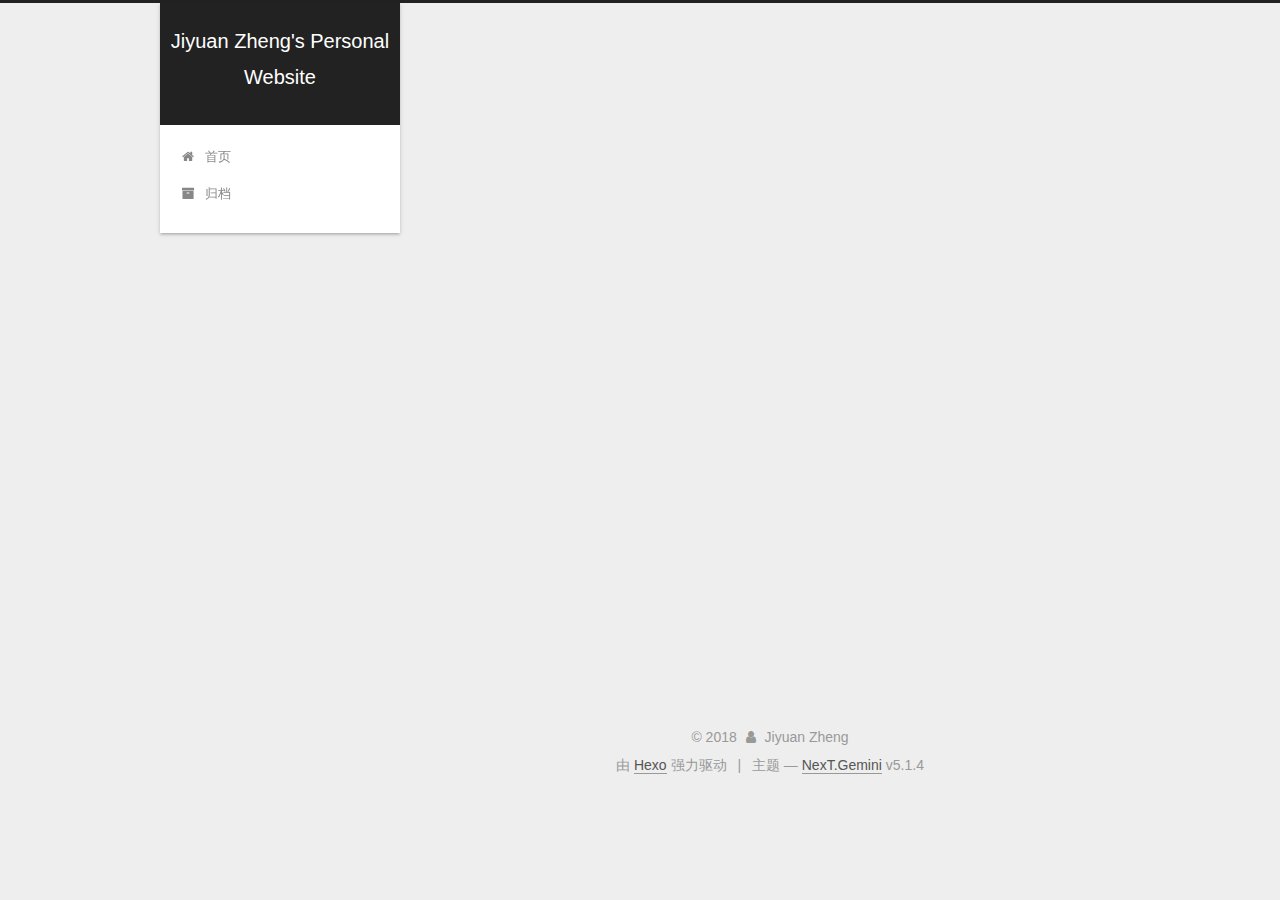
<file: archives/2018/03/index.html>
<!DOCTYPE html>



  


<html class="theme-next gemini use-motion" lang="zh-Hans">
<head>
  <meta charset="UTF-8"/>
<meta http-equiv="X-UA-Compatible" content="IE=edge" />
<meta name="viewport" content="width=device-width, initial-scale=1, maximum-scale=1"/>
<meta name="theme-color" content="#222">









<meta http-equiv="Cache-Control" content="no-transform" />
<meta http-equiv="Cache-Control" content="no-siteapp" />
















  
  
  <link href="/lib/fancybox/source/jquery.fancybox.css?v=2.1.5" rel="stylesheet" type="text/css" />







<link href="/lib/font-awesome/css/font-awesome.min.css?v=4.6.2" rel="stylesheet" type="text/css" />

<link href="/css/main.css?v=5.1.4" rel="stylesheet" type="text/css" />


  <link rel="apple-touch-icon" sizes="180x180" href="/images/apple-touch-icon-next.png?v=5.1.4">


  <link rel="icon" type="image/png" sizes="32x32" href="/images/favicon-32x32-next.png?v=5.1.4">


  <link rel="icon" type="image/png" sizes="16x16" href="/images/favicon-16x16-next.png?v=5.1.4">


  <link rel="mask-icon" href="/images/logo.svg?v=5.1.4" color="#222">





  <meta name="keywords" content="Hexo, NexT" />










<meta property="og:type" content="website">
<meta property="og:title" content="Jiyuan Zheng&#39;s Personal Website">
<meta property="og:url" content="http://yoursite.com/archives/2018/03/index.html">
<meta property="og:site_name" content="Jiyuan Zheng&#39;s Personal Website">
<meta property="og:locale" content="zh-Hans">
<meta name="twitter:card" content="summary">
<meta name="twitter:title" content="Jiyuan Zheng&#39;s Personal Website">



<script type="text/javascript" id="hexo.configurations">
  var NexT = window.NexT || {};
  var CONFIG = {
    root: '/',
    scheme: 'Gemini',
    version: '5.1.4',
    sidebar: {"position":"left","display":"post","offset":12,"b2t":false,"scrollpercent":false,"onmobile":false},
    fancybox: true,
    tabs: true,
    motion: {"enable":true,"async":false,"transition":{"post_block":"fadeIn","post_header":"slideDownIn","post_body":"slideDownIn","coll_header":"slideLeftIn","sidebar":"slideUpIn"}},
    duoshuo: {
      userId: '0',
      author: '博主'
    },
    algolia: {
      applicationID: '',
      apiKey: '',
      indexName: '',
      hits: {"per_page":10},
      labels: {"input_placeholder":"Search for Posts","hits_empty":"We didn't find any results for the search: ${query}","hits_stats":"${hits} results found in ${time} ms"}
    }
  };
</script>



  <link rel="canonical" href="http://yoursite.com/archives/2018/03/"/>





  <title>归档 | Jiyuan Zheng's Personal Website</title>
  








</head>

<body itemscope itemtype="http://schema.org/WebPage" lang="zh-Hans">

  
  
    
  

  <div class="container sidebar-position-left page-archive">
    <div class="headband"></div>

    <header id="header" class="header" itemscope itemtype="http://schema.org/WPHeader">
      <div class="header-inner"><div class="site-brand-wrapper">
  <div class="site-meta ">
    

    <div class="custom-logo-site-title">
      <a href="/"  class="brand" rel="start">
        <span class="logo-line-before"><i></i></span>
        <span class="site-title">Jiyuan Zheng's Personal Website</span>
        <span class="logo-line-after"><i></i></span>
      </a>
    </div>
      
        <p class="site-subtitle"></p>
      
  </div>

  <div class="site-nav-toggle">
    <button>
      <span class="btn-bar"></span>
      <span class="btn-bar"></span>
      <span class="btn-bar"></span>
    </button>
  </div>
</div>

<nav class="site-nav">
  

  
    <ul id="menu" class="menu">
      
        
        <li class="menu-item menu-item-home">
          <a href="/" rel="section">
            
              <i class="menu-item-icon fa fa-fw fa-home"></i> <br />
            
            首页
          </a>
        </li>
      
        
        <li class="menu-item menu-item-archives">
          <a href="/archives/" rel="section">
            
              <i class="menu-item-icon fa fa-fw fa-archive"></i> <br />
            
            归档
          </a>
        </li>
      

      
    </ul>
  

  
</nav>



 </div>
    </header>

    <main id="main" class="main">
      <div class="main-inner">
        <div class="content-wrap">
          <div id="content" class="content">
            

  
  
  
  <div class="post-block archive">
    <div id="posts" class="posts-collapse">
      <span class="archive-move-on"></span>

      <span class="archive-page-counter">
        
        
        
          
        
        嗯..! 目前共计 1 篇日志。 继续努力。
      </span>

      

        
        
        

        
          
          <div class="collection-title">
            <h1 class="archive-year" id="archive-year-2018">2018</h1>
          </div>
        
        

        

  <article class="post post-type-normal" itemscope itemtype="http://schema.org/Article">
    <header class="post-header">

      <h2 class="post-title">
        
            <a class="post-title-link" href="/2018/03/01/hello-world/" itemprop="url">
              
                <span itemprop="name">Hello World</span>
              
            </a>
        
      </h2>

      <div class="post-meta">
        <time class="post-time" itemprop="dateCreated"
              datetime="2018-03-01T14:18:34+08:00"
              content="2018-03-01" >
          03-01
        </time>
      </div>

    </header>
  </article>



      

    </div>
  </div>
  
  
  

  



          </div>
          


          

        </div>
        
          
  
  <div class="sidebar-toggle">
    <div class="sidebar-toggle-line-wrap">
      <span class="sidebar-toggle-line sidebar-toggle-line-first"></span>
      <span class="sidebar-toggle-line sidebar-toggle-line-middle"></span>
      <span class="sidebar-toggle-line sidebar-toggle-line-last"></span>
    </div>
  </div>

  <aside id="sidebar" class="sidebar">
    
    <div class="sidebar-inner">

      

      

      <section class="site-overview-wrap sidebar-panel sidebar-panel-active">
        <div class="site-overview">
          <div class="site-author motion-element" itemprop="author" itemscope itemtype="http://schema.org/Person">
            
              <p class="site-author-name" itemprop="name">Jiyuan Zheng</p>
              <p class="site-description motion-element" itemprop="description"></p>
          </div>

          <nav class="site-state motion-element">

            
              <div class="site-state-item site-state-posts">
              
                <a href="/archives/">
              
                  <span class="site-state-item-count">1</span>
                  <span class="site-state-item-name">日志</span>
                </a>
              </div>
            

            

            

          </nav>

          

          

          
          

          
          

          

        </div>
      </section>

      

      

    </div>
  </aside>


        
      </div>
    </main>

    <footer id="footer" class="footer">
      <div class="footer-inner">
        <div class="copyright">&copy; <span itemprop="copyrightYear">2018</span>
  <span class="with-love">
    <i class="fa fa-user"></i>
  </span>
  <span class="author" itemprop="copyrightHolder">Jiyuan Zheng</span>

  
</div>


  <div class="powered-by">由 <a class="theme-link" target="_blank" href="https://hexo.io">Hexo</a> 强力驱动</div>



  <span class="post-meta-divider">|</span>



  <div class="theme-info">主题 &mdash; <a class="theme-link" target="_blank" href="https://github.com/iissnan/hexo-theme-next">NexT.Gemini</a> v5.1.4</div>




        







        
      </div>
    </footer>

    
      <div class="back-to-top">
        <i class="fa fa-arrow-up"></i>
        
      </div>
    

    

  </div>

  

<script type="text/javascript">
  if (Object.prototype.toString.call(window.Promise) !== '[object Function]') {
    window.Promise = null;
  }
</script>









  












  
  
    <script type="text/javascript" src="/lib/jquery/index.js?v=2.1.3"></script>
  

  
  
    <script type="text/javascript" src="/lib/fastclick/lib/fastclick.min.js?v=1.0.6"></script>
  

  
  
    <script type="text/javascript" src="/lib/jquery_lazyload/jquery.lazyload.js?v=1.9.7"></script>
  

  
  
    <script type="text/javascript" src="/lib/velocity/velocity.min.js?v=1.2.1"></script>
  

  
  
    <script type="text/javascript" src="/lib/velocity/velocity.ui.min.js?v=1.2.1"></script>
  

  
  
    <script type="text/javascript" src="/lib/fancybox/source/jquery.fancybox.pack.js?v=2.1.5"></script>
  


  


  <script type="text/javascript" src="/js/src/utils.js?v=5.1.4"></script>

  <script type="text/javascript" src="/js/src/motion.js?v=5.1.4"></script>



  
  


  <script type="text/javascript" src="/js/src/affix.js?v=5.1.4"></script>

  <script type="text/javascript" src="/js/src/schemes/pisces.js?v=5.1.4"></script>



  

  


  <script type="text/javascript" src="/js/src/bootstrap.js?v=5.1.4"></script>



  


  




	





  





  












  





  

  

  

  
  

  

  

  

</body>
</html>
</file>
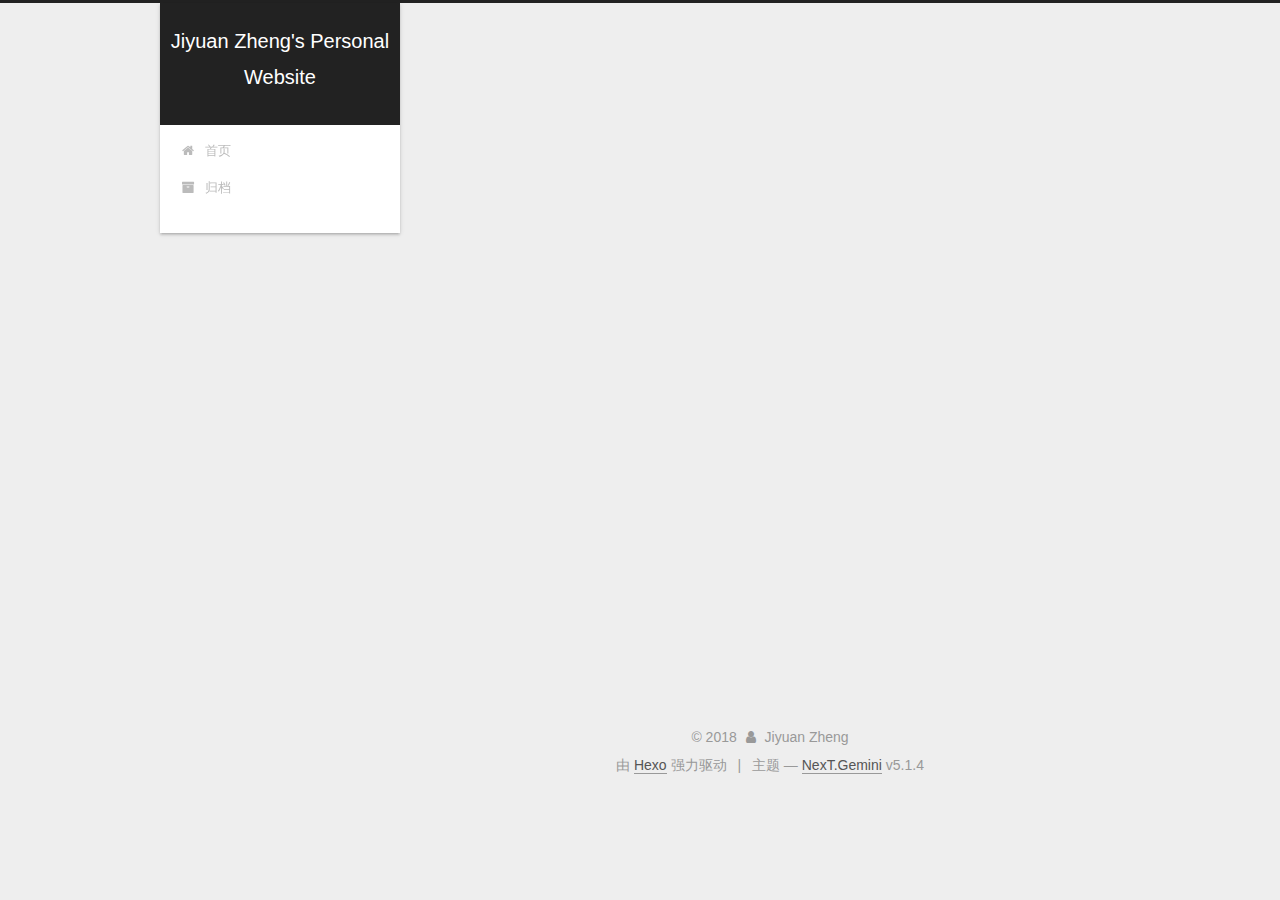
<file: archives/2018/04/index.html>
<!DOCTYPE html>



  


<html class="theme-next gemini use-motion" lang="zh-Hans">
<head>
  <meta charset="UTF-8"/>
<meta http-equiv="X-UA-Compatible" content="IE=edge" />
<meta name="viewport" content="width=device-width, initial-scale=1, maximum-scale=1"/>
<meta name="theme-color" content="#222">









<meta http-equiv="Cache-Control" content="no-transform" />
<meta http-equiv="Cache-Control" content="no-siteapp" />
















  
  
  <link href="/lib/fancybox/source/jquery.fancybox.css?v=2.1.5" rel="stylesheet" type="text/css" />







<link href="/lib/font-awesome/css/font-awesome.min.css?v=4.6.2" rel="stylesheet" type="text/css" />

<link href="/css/main.css?v=5.1.4" rel="stylesheet" type="text/css" />


  <link rel="apple-touch-icon" sizes="180x180" href="/images/apple-touch-icon-next.png?v=5.1.4">


  <link rel="icon" type="image/png" sizes="32x32" href="/images/favicon-32x32-next.png?v=5.1.4">


  <link rel="icon" type="image/png" sizes="16x16" href="/images/favicon-16x16-next.png?v=5.1.4">


  <link rel="mask-icon" href="/images/logo.svg?v=5.1.4" color="#222">





  <meta name="keywords" content="Hexo, NexT" />










<meta property="og:type" content="website">
<meta property="og:title" content="Jiyuan Zheng&#39;s Personal Website">
<meta property="og:url" content="http://yoursite.com/archives/2018/04/index.html">
<meta property="og:site_name" content="Jiyuan Zheng&#39;s Personal Website">
<meta property="og:locale" content="zh-Hans">
<meta name="twitter:card" content="summary">
<meta name="twitter:title" content="Jiyuan Zheng&#39;s Personal Website">



<script type="text/javascript" id="hexo.configurations">
  var NexT = window.NexT || {};
  var CONFIG = {
    root: '/',
    scheme: 'Gemini',
    version: '5.1.4',
    sidebar: {"position":"left","display":"post","offset":12,"b2t":false,"scrollpercent":false,"onmobile":false},
    fancybox: true,
    tabs: true,
    motion: {"enable":true,"async":false,"transition":{"post_block":"fadeIn","post_header":"slideDownIn","post_body":"slideDownIn","coll_header":"slideLeftIn","sidebar":"slideUpIn"}},
    duoshuo: {
      userId: '0',
      author: '博主'
    },
    algolia: {
      applicationID: '',
      apiKey: '',
      indexName: '',
      hits: {"per_page":10},
      labels: {"input_placeholder":"Search for Posts","hits_empty":"We didn't find any results for the search: ${query}","hits_stats":"${hits} results found in ${time} ms"}
    }
  };
</script>



  <link rel="canonical" href="http://yoursite.com/archives/2018/04/"/>





  <title>归档 | Jiyuan Zheng's Personal Website</title>
  








</head>

<body itemscope itemtype="http://schema.org/WebPage" lang="zh-Hans">

  
  
    
  

  <div class="container sidebar-position-left page-archive">
    <div class="headband"></div>

    <header id="header" class="header" itemscope itemtype="http://schema.org/WPHeader">
      <div class="header-inner"><div class="site-brand-wrapper">
  <div class="site-meta ">
    

    <div class="custom-logo-site-title">
      <a href="/"  class="brand" rel="start">
        <span class="logo-line-before"><i></i></span>
        <span class="site-title">Jiyuan Zheng's Personal Website</span>
        <span class="logo-line-after"><i></i></span>
      </a>
    </div>
      
        <p class="site-subtitle"></p>
      
  </div>

  <div class="site-nav-toggle">
    <button>
      <span class="btn-bar"></span>
      <span class="btn-bar"></span>
      <span class="btn-bar"></span>
    </button>
  </div>
</div>

<nav class="site-nav">
  

  
    <ul id="menu" class="menu">
      
        
        <li class="menu-item menu-item-home">
          <a href="/" rel="section">
            
              <i class="menu-item-icon fa fa-fw fa-home"></i> <br />
            
            首页
          </a>
        </li>
      
        
        <li class="menu-item menu-item-archives">
          <a href="/archives/" rel="section">
            
              <i class="menu-item-icon fa fa-fw fa-archive"></i> <br />
            
            归档
          </a>
        </li>
      

      
    </ul>
  

  
</nav>



 </div>
    </header>

    <main id="main" class="main">
      <div class="main-inner">
        <div class="content-wrap">
          <div id="content" class="content">
            

  
  
  
  <div class="post-block archive">
    <div id="posts" class="posts-collapse">
      <span class="archive-move-on"></span>

      <span class="archive-page-counter">
        
        
        
          
        
        嗯..! 目前共计 1 篇日志。 继续努力。
      </span>

      

        
        
        

        
          
          <div class="collection-title">
            <h1 class="archive-year" id="archive-year-2018">2018</h1>
          </div>
        
        

        

  <article class="post post-type-normal" itemscope itemtype="http://schema.org/Article">
    <header class="post-header">

      <h2 class="post-title">
        
            <a class="post-title-link" href="/2018/04/26/使用rasa框架来实现一个简单的聊天机器人/" itemprop="url">
              
                <span itemprop="name">使用rasa框架来实现一个简单的聊天机器人</span>
              
            </a>
        
      </h2>

      <div class="post-meta">
        <time class="post-time" itemprop="dateCreated"
              datetime="2018-04-26T14:56:49+08:00"
              content="2018-04-26" >
          04-26
        </time>
      </div>

    </header>
  </article>



      

    </div>
  </div>
  
  
  

  



          </div>
          


          

        </div>
        
          
  
  <div class="sidebar-toggle">
    <div class="sidebar-toggle-line-wrap">
      <span class="sidebar-toggle-line sidebar-toggle-line-first"></span>
      <span class="sidebar-toggle-line sidebar-toggle-line-middle"></span>
      <span class="sidebar-toggle-line sidebar-toggle-line-last"></span>
    </div>
  </div>

  <aside id="sidebar" class="sidebar">
    
    <div class="sidebar-inner">

      

      

      <section class="site-overview-wrap sidebar-panel sidebar-panel-active">
        <div class="site-overview">
          <div class="site-author motion-element" itemprop="author" itemscope itemtype="http://schema.org/Person">
            
              <p class="site-author-name" itemprop="name">Jiyuan Zheng</p>
              <p class="site-description motion-element" itemprop="description"></p>
          </div>

          <nav class="site-state motion-element">

            
              <div class="site-state-item site-state-posts">
              
                <a href="/archives/">
              
                  <span class="site-state-item-count">1</span>
                  <span class="site-state-item-name">日志</span>
                </a>
              </div>
            

            

            
              
              
              <div class="site-state-item site-state-tags">
                
                  <span class="site-state-item-count">2</span>
                  <span class="site-state-item-name">标签</span>
                
              </div>
            

          </nav>

          

          

          
          

          
          

          

        </div>
      </section>

      

      

    </div>
  </aside>


        
      </div>
    </main>

    <footer id="footer" class="footer">
      <div class="footer-inner">
        <div class="copyright">&copy; <span itemprop="copyrightYear">2018</span>
  <span class="with-love">
    <i class="fa fa-user"></i>
  </span>
  <span class="author" itemprop="copyrightHolder">Jiyuan Zheng</span>

  
</div>


  <div class="powered-by">由 <a class="theme-link" target="_blank" href="https://hexo.io">Hexo</a> 强力驱动</div>



  <span class="post-meta-divider">|</span>



  <div class="theme-info">主题 &mdash; <a class="theme-link" target="_blank" href="https://github.com/iissnan/hexo-theme-next">NexT.Gemini</a> v5.1.4</div>




        







        
      </div>
    </footer>

    
      <div class="back-to-top">
        <i class="fa fa-arrow-up"></i>
        
      </div>
    

    

  </div>

  

<script type="text/javascript">
  if (Object.prototype.toString.call(window.Promise) !== '[object Function]') {
    window.Promise = null;
  }
</script>









  












  
  
    <script type="text/javascript" src="/lib/jquery/index.js?v=2.1.3"></script>
  

  
  
    <script type="text/javascript" src="/lib/fastclick/lib/fastclick.min.js?v=1.0.6"></script>
  

  
  
    <script type="text/javascript" src="/lib/jquery_lazyload/jquery.lazyload.js?v=1.9.7"></script>
  

  
  
    <script type="text/javascript" src="/lib/velocity/velocity.min.js?v=1.2.1"></script>
  

  
  
    <script type="text/javascript" src="/lib/velocity/velocity.ui.min.js?v=1.2.1"></script>
  

  
  
    <script type="text/javascript" src="/lib/fancybox/source/jquery.fancybox.pack.js?v=2.1.5"></script>
  


  


  <script type="text/javascript" src="/js/src/utils.js?v=5.1.4"></script>

  <script type="text/javascript" src="/js/src/motion.js?v=5.1.4"></script>



  
  


  <script type="text/javascript" src="/js/src/affix.js?v=5.1.4"></script>

  <script type="text/javascript" src="/js/src/schemes/pisces.js?v=5.1.4"></script>



  

  


  <script type="text/javascript" src="/js/src/bootstrap.js?v=5.1.4"></script>



  


  




	





  





  












  





  

  

  

  
  

  

  

  

</body>
</html>
</file>
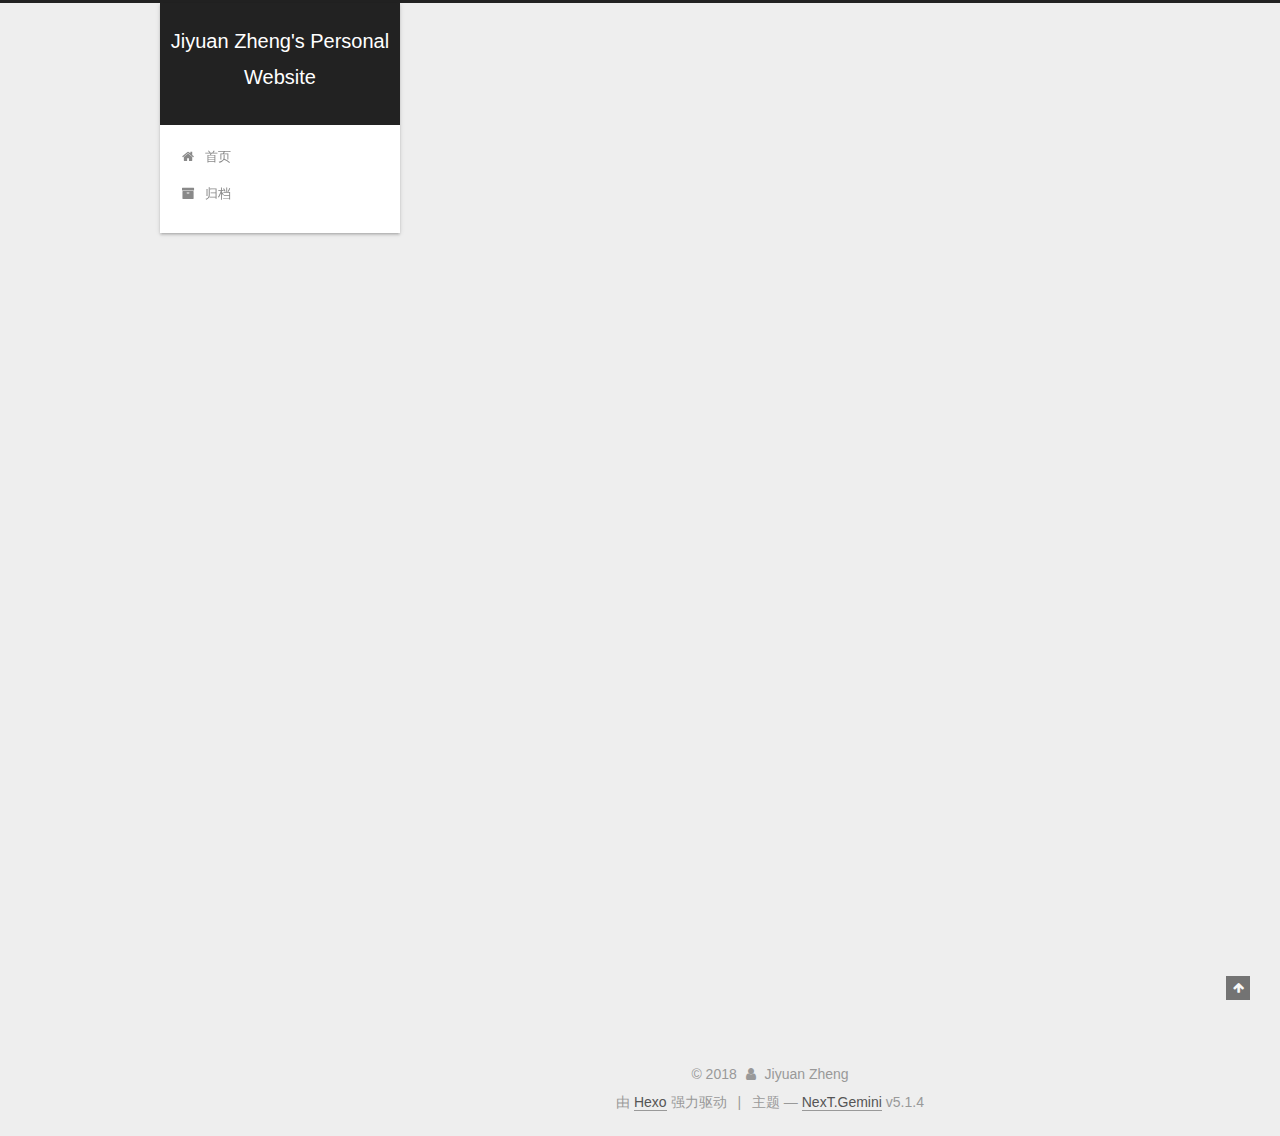
<file: 2018/03/01/hello-world/index.html>
<!DOCTYPE html>



  


<html class="theme-next gemini use-motion" lang="zh-Hans">
<head>
  <meta charset="UTF-8"/>
<meta http-equiv="X-UA-Compatible" content="IE=edge" />
<meta name="viewport" content="width=device-width, initial-scale=1, maximum-scale=1"/>
<meta name="theme-color" content="#222">









<meta http-equiv="Cache-Control" content="no-transform" />
<meta http-equiv="Cache-Control" content="no-siteapp" />
















  
  
  <link href="/lib/fancybox/source/jquery.fancybox.css?v=2.1.5" rel="stylesheet" type="text/css" />







<link href="/lib/font-awesome/css/font-awesome.min.css?v=4.6.2" rel="stylesheet" type="text/css" />

<link href="/css/main.css?v=5.1.4" rel="stylesheet" type="text/css" />


  <link rel="apple-touch-icon" sizes="180x180" href="/images/apple-touch-icon-next.png?v=5.1.4">


  <link rel="icon" type="image/png" sizes="32x32" href="/images/favicon-32x32-next.png?v=5.1.4">


  <link rel="icon" type="image/png" sizes="16x16" href="/images/favicon-16x16-next.png?v=5.1.4">


  <link rel="mask-icon" href="/images/logo.svg?v=5.1.4" color="#222">





  <meta name="keywords" content="Hexo, NexT" />










<meta name="description" content="Welcome to Hexo! This is your very first post. Check documentation for more info. If you get any problems when using Hexo, you can find the answer in troubleshooting or you can ask me on GitHub. Quick">
<meta property="og:type" content="article">
<meta property="og:title" content="Hello World">
<meta property="og:url" content="http://yoursite.com/2018/03/01/hello-world/index.html">
<meta property="og:site_name" content="Jiyuan Zheng&#39;s Personal Website">
<meta property="og:description" content="Welcome to Hexo! This is your very first post. Check documentation for more info. If you get any problems when using Hexo, you can find the answer in troubleshooting or you can ask me on GitHub. Quick">
<meta property="og:locale" content="zh-Hans">
<meta property="og:updated_time" content="2018-03-01T06:18:34.147Z">
<meta name="twitter:card" content="summary">
<meta name="twitter:title" content="Hello World">
<meta name="twitter:description" content="Welcome to Hexo! This is your very first post. Check documentation for more info. If you get any problems when using Hexo, you can find the answer in troubleshooting or you can ask me on GitHub. Quick">



<script type="text/javascript" id="hexo.configurations">
  var NexT = window.NexT || {};
  var CONFIG = {
    root: '/',
    scheme: 'Gemini',
    version: '5.1.4',
    sidebar: {"position":"left","display":"post","offset":12,"b2t":false,"scrollpercent":false,"onmobile":false},
    fancybox: true,
    tabs: true,
    motion: {"enable":true,"async":false,"transition":{"post_block":"fadeIn","post_header":"slideDownIn","post_body":"slideDownIn","coll_header":"slideLeftIn","sidebar":"slideUpIn"}},
    duoshuo: {
      userId: '0',
      author: '博主'
    },
    algolia: {
      applicationID: '',
      apiKey: '',
      indexName: '',
      hits: {"per_page":10},
      labels: {"input_placeholder":"Search for Posts","hits_empty":"We didn't find any results for the search: ${query}","hits_stats":"${hits} results found in ${time} ms"}
    }
  };
</script>



  <link rel="canonical" href="http://yoursite.com/2018/03/01/hello-world/"/>





  <title>Hello World | Jiyuan Zheng's Personal Website</title>
  








</head>

<body itemscope itemtype="http://schema.org/WebPage" lang="zh-Hans">

  
  
    
  

  <div class="container sidebar-position-left page-post-detail">
    <div class="headband"></div>

    <header id="header" class="header" itemscope itemtype="http://schema.org/WPHeader">
      <div class="header-inner"><div class="site-brand-wrapper">
  <div class="site-meta ">
    

    <div class="custom-logo-site-title">
      <a href="/"  class="brand" rel="start">
        <span class="logo-line-before"><i></i></span>
        <span class="site-title">Jiyuan Zheng's Personal Website</span>
        <span class="logo-line-after"><i></i></span>
      </a>
    </div>
      
        <p class="site-subtitle"></p>
      
  </div>

  <div class="site-nav-toggle">
    <button>
      <span class="btn-bar"></span>
      <span class="btn-bar"></span>
      <span class="btn-bar"></span>
    </button>
  </div>
</div>

<nav class="site-nav">
  

  
    <ul id="menu" class="menu">
      
        
        <li class="menu-item menu-item-home">
          <a href="/" rel="section">
            
              <i class="menu-item-icon fa fa-fw fa-home"></i> <br />
            
            首页
          </a>
        </li>
      
        
        <li class="menu-item menu-item-archives">
          <a href="/archives/" rel="section">
            
              <i class="menu-item-icon fa fa-fw fa-archive"></i> <br />
            
            归档
          </a>
        </li>
      

      
    </ul>
  

  
</nav>



 </div>
    </header>

    <main id="main" class="main">
      <div class="main-inner">
        <div class="content-wrap">
          <div id="content" class="content">
            

  <div id="posts" class="posts-expand">
    

  

  
  
  

  <article class="post post-type-normal" itemscope itemtype="http://schema.org/Article">
  
  
  
  <div class="post-block">
    <link itemprop="mainEntityOfPage" href="http://yoursite.com/2018/03/01/hello-world/">

    <span hidden itemprop="author" itemscope itemtype="http://schema.org/Person">
      <meta itemprop="name" content="Jiyuan Zheng">
      <meta itemprop="description" content="">
      <meta itemprop="image" content="/images/avatar.gif">
    </span>

    <span hidden itemprop="publisher" itemscope itemtype="http://schema.org/Organization">
      <meta itemprop="name" content="Jiyuan Zheng's Personal Website">
    </span>

    
      <header class="post-header">

        
        
          <h1 class="post-title" itemprop="name headline">Hello World</h1>
        

        <div class="post-meta">
          <span class="post-time">
            
              <span class="post-meta-item-icon">
                <i class="fa fa-calendar-o"></i>
              </span>
              
                <span class="post-meta-item-text">发表于</span>
              
              <time title="创建于" itemprop="dateCreated datePublished" datetime="2018-03-01T14:18:34+08:00">
                2018-03-01
              </time>
            

            

            
          </span>

          

          
            
          

          
          

          

          

          

        </div>
      </header>
    

    
    
    
    <div class="post-body" itemprop="articleBody">

      
      

      
        <p>Welcome to <a href="https://hexo.io/" target="_blank" rel="noopener">Hexo</a>! This is your very first post. Check <a href="https://hexo.io/docs/" target="_blank" rel="noopener">documentation</a> for more info. If you get any problems when using Hexo, you can find the answer in <a href="https://hexo.io/docs/troubleshooting.html" target="_blank" rel="noopener">troubleshooting</a> or you can ask me on <a href="https://github.com/hexojs/hexo/issues" target="_blank" rel="noopener">GitHub</a>.</p>
<h2 id="Quick-Start"><a href="#Quick-Start" class="headerlink" title="Quick Start"></a>Quick Start</h2><h3 id="Create-a-new-post"><a href="#Create-a-new-post" class="headerlink" title="Create a new post"></a>Create a new post</h3><figure class="highlight bash"><table><tr><td class="gutter"><pre><span class="line">1</span><br></pre></td><td class="code"><pre><span class="line">$ hexo new <span class="string">"My New Post"</span></span><br></pre></td></tr></table></figure>
<p>More info: <a href="https://hexo.io/docs/writing.html" target="_blank" rel="noopener">Writing</a></p>
<h3 id="Run-server"><a href="#Run-server" class="headerlink" title="Run server"></a>Run server</h3><figure class="highlight bash"><table><tr><td class="gutter"><pre><span class="line">1</span><br></pre></td><td class="code"><pre><span class="line">$ hexo server</span><br></pre></td></tr></table></figure>
<p>More info: <a href="https://hexo.io/docs/server.html" target="_blank" rel="noopener">Server</a></p>
<h3 id="Generate-static-files"><a href="#Generate-static-files" class="headerlink" title="Generate static files"></a>Generate static files</h3><figure class="highlight bash"><table><tr><td class="gutter"><pre><span class="line">1</span><br></pre></td><td class="code"><pre><span class="line">$ hexo generate</span><br></pre></td></tr></table></figure>
<p>More info: <a href="https://hexo.io/docs/generating.html" target="_blank" rel="noopener">Generating</a></p>
<h3 id="Deploy-to-remote-sites"><a href="#Deploy-to-remote-sites" class="headerlink" title="Deploy to remote sites"></a>Deploy to remote sites</h3><figure class="highlight bash"><table><tr><td class="gutter"><pre><span class="line">1</span><br></pre></td><td class="code"><pre><span class="line">$ hexo deploy</span><br></pre></td></tr></table></figure>
<p>More info: <a href="https://hexo.io/docs/deployment.html" target="_blank" rel="noopener">Deployment</a></p>

      
    </div>
    
    
    

    

    

    

    <footer class="post-footer">
      

      
      
      

      

      
      
    </footer>
  </div>
  
  
  
  </article>



    <div class="post-spread">
      
    </div>
  </div>


          </div>
          


          

  



        </div>
        
          
  
  <div class="sidebar-toggle">
    <div class="sidebar-toggle-line-wrap">
      <span class="sidebar-toggle-line sidebar-toggle-line-first"></span>
      <span class="sidebar-toggle-line sidebar-toggle-line-middle"></span>
      <span class="sidebar-toggle-line sidebar-toggle-line-last"></span>
    </div>
  </div>

  <aside id="sidebar" class="sidebar">
    
    <div class="sidebar-inner">

      

      
        <ul class="sidebar-nav motion-element">
          <li class="sidebar-nav-toc sidebar-nav-active" data-target="post-toc-wrap">
            文章目录
          </li>
          <li class="sidebar-nav-overview" data-target="site-overview-wrap">
            站点概览
          </li>
        </ul>
      

      <section class="site-overview-wrap sidebar-panel">
        <div class="site-overview">
          <div class="site-author motion-element" itemprop="author" itemscope itemtype="http://schema.org/Person">
            
              <p class="site-author-name" itemprop="name">Jiyuan Zheng</p>
              <p class="site-description motion-element" itemprop="description"></p>
          </div>

          <nav class="site-state motion-element">

            
              <div class="site-state-item site-state-posts">
              
                <a href="/archives/">
              
                  <span class="site-state-item-count">1</span>
                  <span class="site-state-item-name">日志</span>
                </a>
              </div>
            

            

            

          </nav>

          

          

          
          

          
          

          

        </div>
      </section>

      
      <!--noindex-->
        <section class="post-toc-wrap motion-element sidebar-panel sidebar-panel-active">
          <div class="post-toc">

            
              
            

            
              <div class="post-toc-content"><ol class="nav"><li class="nav-item nav-level-2"><a class="nav-link" href="#Quick-Start"><span class="nav-number">1.</span> <span class="nav-text">Quick Start</span></a><ol class="nav-child"><li class="nav-item nav-level-3"><a class="nav-link" href="#Create-a-new-post"><span class="nav-number">1.1.</span> <span class="nav-text">Create a new post</span></a></li><li class="nav-item nav-level-3"><a class="nav-link" href="#Run-server"><span class="nav-number">1.2.</span> <span class="nav-text">Run server</span></a></li><li class="nav-item nav-level-3"><a class="nav-link" href="#Generate-static-files"><span class="nav-number">1.3.</span> <span class="nav-text">Generate static files</span></a></li><li class="nav-item nav-level-3"><a class="nav-link" href="#Deploy-to-remote-sites"><span class="nav-number">1.4.</span> <span class="nav-text">Deploy to remote sites</span></a></li></ol></li></ol></div>
            

          </div>
        </section>
      <!--/noindex-->
      

      

    </div>
  </aside>


        
      </div>
    </main>

    <footer id="footer" class="footer">
      <div class="footer-inner">
        <div class="copyright">&copy; <span itemprop="copyrightYear">2018</span>
  <span class="with-love">
    <i class="fa fa-user"></i>
  </span>
  <span class="author" itemprop="copyrightHolder">Jiyuan Zheng</span>

  
</div>


  <div class="powered-by">由 <a class="theme-link" target="_blank" href="https://hexo.io">Hexo</a> 强力驱动</div>



  <span class="post-meta-divider">|</span>



  <div class="theme-info">主题 &mdash; <a class="theme-link" target="_blank" href="https://github.com/iissnan/hexo-theme-next">NexT.Gemini</a> v5.1.4</div>




        







        
      </div>
    </footer>

    
      <div class="back-to-top">
        <i class="fa fa-arrow-up"></i>
        
      </div>
    

    

  </div>

  

<script type="text/javascript">
  if (Object.prototype.toString.call(window.Promise) !== '[object Function]') {
    window.Promise = null;
  }
</script>









  












  
  
    <script type="text/javascript" src="/lib/jquery/index.js?v=2.1.3"></script>
  

  
  
    <script type="text/javascript" src="/lib/fastclick/lib/fastclick.min.js?v=1.0.6"></script>
  

  
  
    <script type="text/javascript" src="/lib/jquery_lazyload/jquery.lazyload.js?v=1.9.7"></script>
  

  
  
    <script type="text/javascript" src="/lib/velocity/velocity.min.js?v=1.2.1"></script>
  

  
  
    <script type="text/javascript" src="/lib/velocity/velocity.ui.min.js?v=1.2.1"></script>
  

  
  
    <script type="text/javascript" src="/lib/fancybox/source/jquery.fancybox.pack.js?v=2.1.5"></script>
  


  


  <script type="text/javascript" src="/js/src/utils.js?v=5.1.4"></script>

  <script type="text/javascript" src="/js/src/motion.js?v=5.1.4"></script>



  
  


  <script type="text/javascript" src="/js/src/affix.js?v=5.1.4"></script>

  <script type="text/javascript" src="/js/src/schemes/pisces.js?v=5.1.4"></script>



  
  <script type="text/javascript" src="/js/src/scrollspy.js?v=5.1.4"></script>
<script type="text/javascript" src="/js/src/post-details.js?v=5.1.4"></script>



  


  <script type="text/javascript" src="/js/src/bootstrap.js?v=5.1.4"></script>



  


  




	





  





  












  





  

  

  

  
  

  

  

  

</body>
</html>
</file>
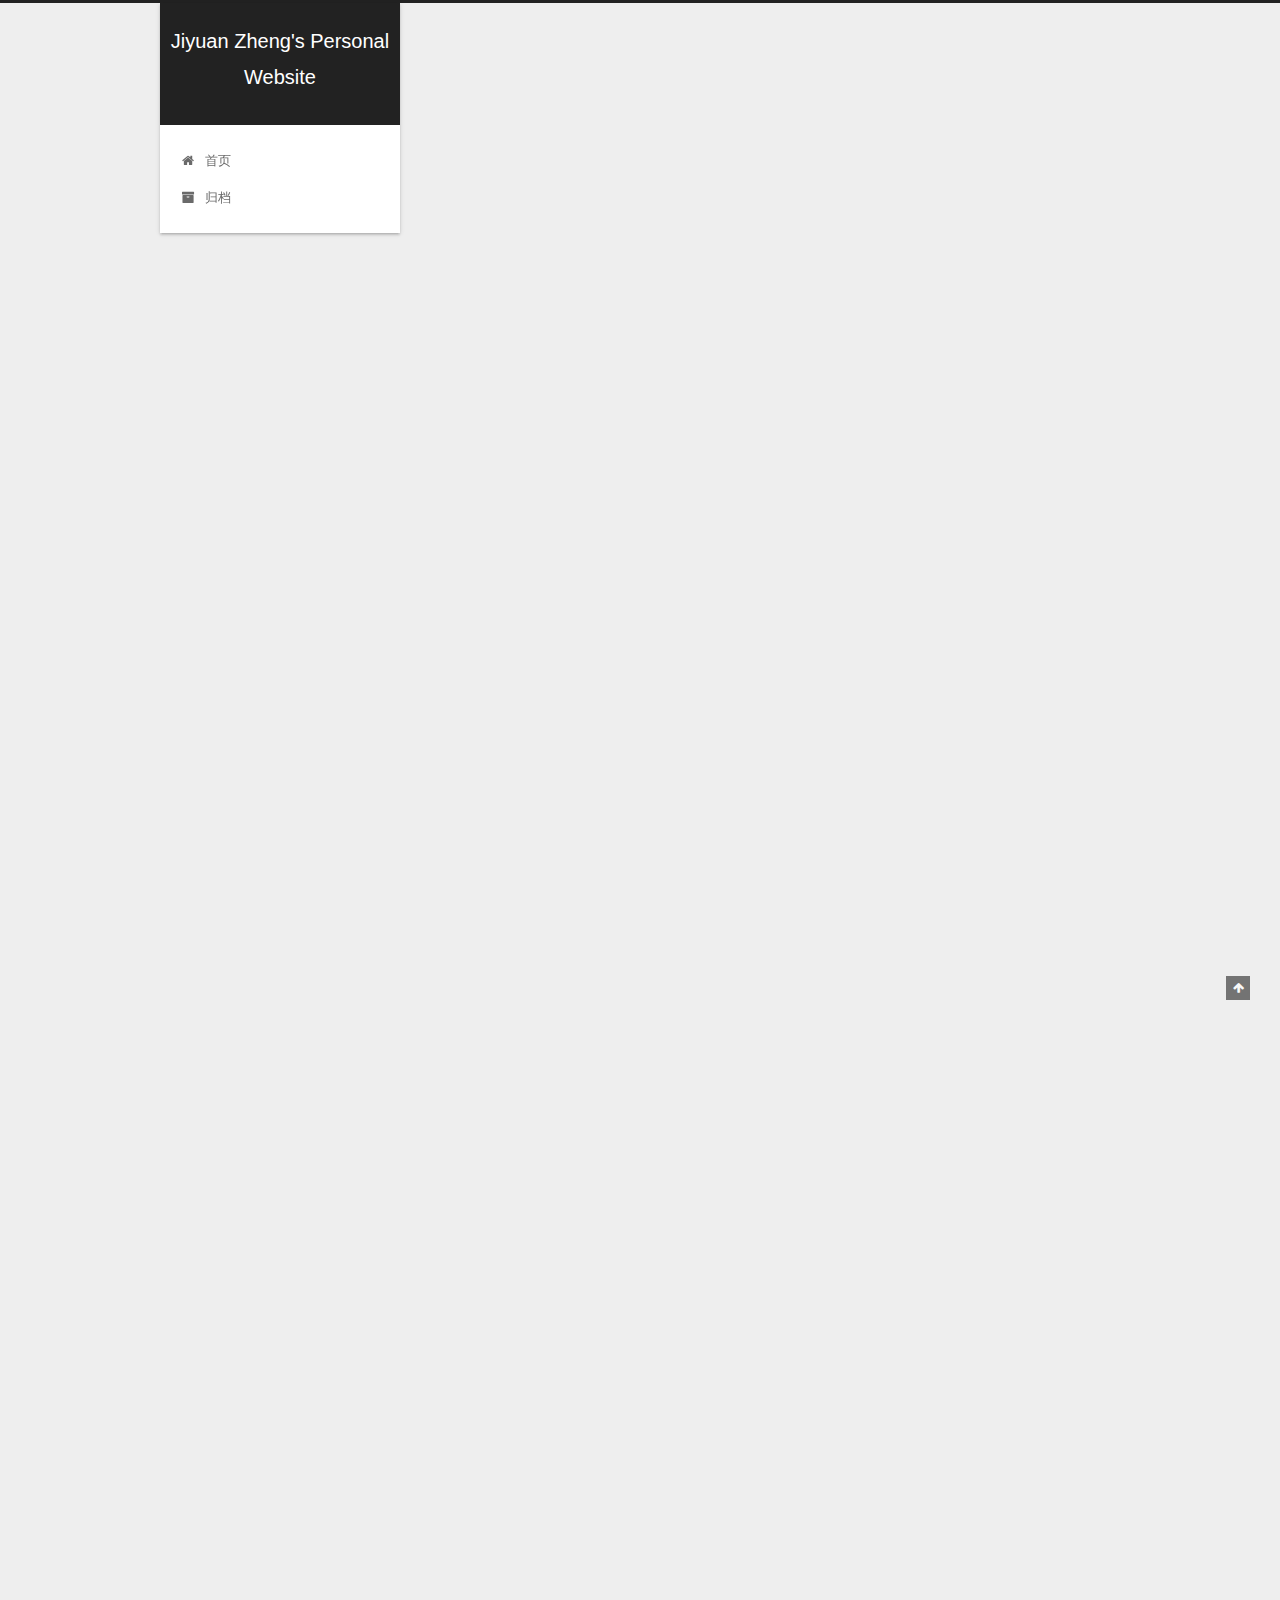
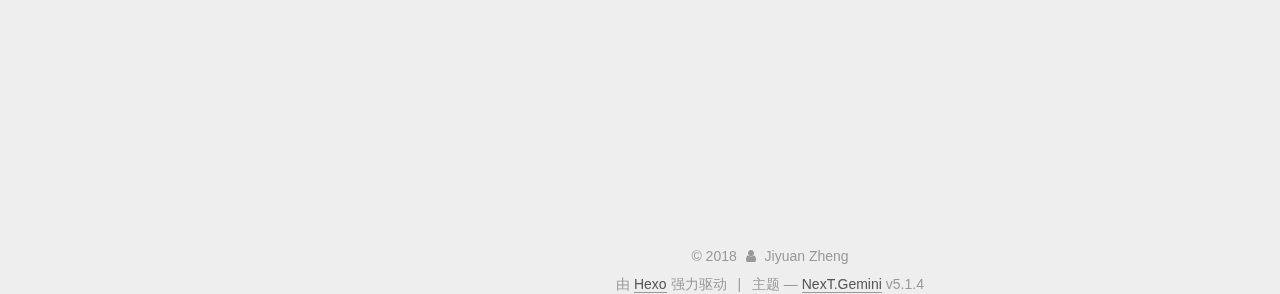
<file: 2018/04/26/使用rasa框架来实现一个简单的聊天机器人/index.html>
<!DOCTYPE html>



  


<html class="theme-next gemini use-motion" lang="zh-Hans">
<head>
  <meta charset="UTF-8"/>
<meta http-equiv="X-UA-Compatible" content="IE=edge" />
<meta name="viewport" content="width=device-width, initial-scale=1, maximum-scale=1"/>
<meta name="theme-color" content="#222">









<meta http-equiv="Cache-Control" content="no-transform" />
<meta http-equiv="Cache-Control" content="no-siteapp" />
















  
  
  <link href="/lib/fancybox/source/jquery.fancybox.css?v=2.1.5" rel="stylesheet" type="text/css" />







<link href="/lib/font-awesome/css/font-awesome.min.css?v=4.6.2" rel="stylesheet" type="text/css" />

<link href="/css/main.css?v=5.1.4" rel="stylesheet" type="text/css" />


  <link rel="apple-touch-icon" sizes="180x180" href="/images/apple-touch-icon-next.png?v=5.1.4">


  <link rel="icon" type="image/png" sizes="32x32" href="/images/favicon-32x32-next.png?v=5.1.4">


  <link rel="icon" type="image/png" sizes="16x16" href="/images/favicon-16x16-next.png?v=5.1.4">


  <link rel="mask-icon" href="/images/logo.svg?v=5.1.4" color="#222">





  <meta name="keywords" content="rasa,diagolue bot," />










<meta name="description" content="对话系统相关知识对话系统分类 检索型对话系统(上下文无关) 提一个问题给一个答案   任务型对话系统(多轮) 针对订票之类的任务型对话   闲聊系统 微软小冰等    任务型对话系统构成 语音识别(optional) 自然语言理解 domain识别 用户意图检测 slot填充   对话管理 对话状态追踪(DST) 对话策略优化(DPO)   自然语言生成 语音合成(optional)  Rasa框">
<meta name="keywords" content="rasa,diagolue bot">
<meta property="og:type" content="article">
<meta property="og:title" content="使用rasa框架来实现一个简单的聊天机器人">
<meta property="og:url" content="http://yoursite.com/2018/04/26/使用rasa框架来实现一个简单的聊天机器人/index.html">
<meta property="og:site_name" content="Jiyuan Zheng&#39;s Personal Website">
<meta property="og:description" content="对话系统相关知识对话系统分类 检索型对话系统(上下文无关) 提一个问题给一个答案   任务型对话系统(多轮) 针对订票之类的任务型对话   闲聊系统 微软小冰等    任务型对话系统构成 语音识别(optional) 自然语言理解 domain识别 用户意图检测 slot填充   对话管理 对话状态追踪(DST) 对话策略优化(DPO)   自然语言生成 语音合成(optional)  Rasa框">
<meta property="og:locale" content="zh-Hans">
<meta property="og:image" content="http://yoursite.com/2018/04/26/使用rasa框架来实现一个简单的聊天机器人/image-20180426130524172.png">
<meta property="og:image" content="http://yoursite.com/2018/04/26/使用rasa框架来实现一个简单的聊天机器人/image-20180426142851667.png">
<meta property="og:image" content="http://yoursite.com/2018/04/26/使用rasa框架来实现一个简单的聊天机器人/graph.png">
<meta property="og:updated_time" content="2018-04-26T07:51:35.794Z">
<meta name="twitter:card" content="summary">
<meta name="twitter:title" content="使用rasa框架来实现一个简单的聊天机器人">
<meta name="twitter:description" content="对话系统相关知识对话系统分类 检索型对话系统(上下文无关) 提一个问题给一个答案   任务型对话系统(多轮) 针对订票之类的任务型对话   闲聊系统 微软小冰等    任务型对话系统构成 语音识别(optional) 自然语言理解 domain识别 用户意图检测 slot填充   对话管理 对话状态追踪(DST) 对话策略优化(DPO)   自然语言生成 语音合成(optional)  Rasa框">
<meta name="twitter:image" content="http://yoursite.com/2018/04/26/使用rasa框架来实现一个简单的聊天机器人/image-20180426130524172.png">



<script type="text/javascript" id="hexo.configurations">
  var NexT = window.NexT || {};
  var CONFIG = {
    root: '/',
    scheme: 'Gemini',
    version: '5.1.4',
    sidebar: {"position":"left","display":"post","offset":12,"b2t":false,"scrollpercent":false,"onmobile":false},
    fancybox: true,
    tabs: true,
    motion: {"enable":true,"async":false,"transition":{"post_block":"fadeIn","post_header":"slideDownIn","post_body":"slideDownIn","coll_header":"slideLeftIn","sidebar":"slideUpIn"}},
    duoshuo: {
      userId: '0',
      author: '博主'
    },
    algolia: {
      applicationID: '',
      apiKey: '',
      indexName: '',
      hits: {"per_page":10},
      labels: {"input_placeholder":"Search for Posts","hits_empty":"We didn't find any results for the search: ${query}","hits_stats":"${hits} results found in ${time} ms"}
    }
  };
</script>



  <link rel="canonical" href="http://yoursite.com/2018/04/26/使用rasa框架来实现一个简单的聊天机器人/"/>





  <title>使用rasa框架来实现一个简单的聊天机器人 | Jiyuan Zheng's Personal Website</title>
  








</head>

<body itemscope itemtype="http://schema.org/WebPage" lang="zh-Hans">

  
  
    
  

  <div class="container sidebar-position-left page-post-detail">
    <div class="headband"></div>

    <header id="header" class="header" itemscope itemtype="http://schema.org/WPHeader">
      <div class="header-inner"><div class="site-brand-wrapper">
  <div class="site-meta ">
    

    <div class="custom-logo-site-title">
      <a href="/"  class="brand" rel="start">
        <span class="logo-line-before"><i></i></span>
        <span class="site-title">Jiyuan Zheng's Personal Website</span>
        <span class="logo-line-after"><i></i></span>
      </a>
    </div>
      
        <p class="site-subtitle"></p>
      
  </div>

  <div class="site-nav-toggle">
    <button>
      <span class="btn-bar"></span>
      <span class="btn-bar"></span>
      <span class="btn-bar"></span>
    </button>
  </div>
</div>

<nav class="site-nav">
  

  
    <ul id="menu" class="menu">
      
        
        <li class="menu-item menu-item-home">
          <a href="/" rel="section">
            
              <i class="menu-item-icon fa fa-fw fa-home"></i> <br />
            
            首页
          </a>
        </li>
      
        
        <li class="menu-item menu-item-archives">
          <a href="/archives/" rel="section">
            
              <i class="menu-item-icon fa fa-fw fa-archive"></i> <br />
            
            归档
          </a>
        </li>
      

      
    </ul>
  

  
</nav>



 </div>
    </header>

    <main id="main" class="main">
      <div class="main-inner">
        <div class="content-wrap">
          <div id="content" class="content">
            

  <div id="posts" class="posts-expand">
    

  

  
  
  

  <article class="post post-type-normal" itemscope itemtype="http://schema.org/Article">
  
  
  
  <div class="post-block">
    <link itemprop="mainEntityOfPage" href="http://yoursite.com/2018/04/26/使用rasa框架来实现一个简单的聊天机器人/">

    <span hidden itemprop="author" itemscope itemtype="http://schema.org/Person">
      <meta itemprop="name" content="Jiyuan Zheng">
      <meta itemprop="description" content="">
      <meta itemprop="image" content="/images/avatar.gif">
    </span>

    <span hidden itemprop="publisher" itemscope itemtype="http://schema.org/Organization">
      <meta itemprop="name" content="Jiyuan Zheng's Personal Website">
    </span>

    
      <header class="post-header">

        
        
          <h1 class="post-title" itemprop="name headline">使用rasa框架来实现一个简单的聊天机器人</h1>
        

        <div class="post-meta">
          <span class="post-time">
            
              <span class="post-meta-item-icon">
                <i class="fa fa-calendar-o"></i>
              </span>
              
                <span class="post-meta-item-text">发表于</span>
              
              <time title="创建于" itemprop="dateCreated datePublished" datetime="2018-04-26T14:56:49+08:00">
                2018-04-26
              </time>
            

            

            
          </span>

          

          
            
          

          
          

          

          

          

        </div>
      </header>
    

    
    
    
    <div class="post-body" itemprop="articleBody">

      
      

      
        <h2 id="对话系统相关知识"><a href="#对话系统相关知识" class="headerlink" title="对话系统相关知识"></a>对话系统相关知识</h2><h3 id="对话系统分类"><a href="#对话系统分类" class="headerlink" title="对话系统分类"></a>对话系统分类</h3><ul>
<li>检索型对话系统(上下文无关)<ul>
<li>提一个问题给一个答案</li>
</ul>
</li>
<li><strong>任务型对话系统</strong>(多轮)<ul>
<li>针对订票之类的任务型对话</li>
</ul>
</li>
<li>闲聊系统<ul>
<li>微软小冰等</li>
</ul>
</li>
</ul>
<h3 id="任务型对话系统构成"><a href="#任务型对话系统构成" class="headerlink" title="任务型对话系统构成"></a>任务型对话系统构成</h3><ol>
<li>语音识别(optional)</li>
<li>自然语言理解<ol>
<li>domain识别</li>
<li>用户意图检测</li>
<li>slot填充</li>
</ol>
</li>
<li>对话管理<ol>
<li>对话状态追踪(DST)</li>
<li>对话策略优化(DPO)</li>
</ol>
</li>
<li>自然语言生成</li>
<li>语音合成(optional)</li>
</ol>
<h2 id="Rasa框架简介"><a href="#Rasa框架简介" class="headerlink" title="Rasa框架简介"></a>Rasa框架简介</h2><p>官网地址：<a href="https://rasa.com/" target="_blank" rel="noopener">rasa.ai</a></p>
<p>官方文档地址：<a href="https://core.rasa.com" target="_blank" rel="noopener">https://core.rasa.com</a></p>
<p>相比于大公司对话机器人的API，更加灵活，可以本地部署，针对自己的数据和需求训练和调整模型，</p>
<h3 id="技术栈"><a href="#技术栈" class="headerlink" title="技术栈"></a>技术栈</h3><p>Rasa包括了<code>rasa_core</code>和<code>rasa_nlu</code>，前者用于对话管理，后者用于处理自然语言输入，实际上后者也可以替换成别的NLU工具</p>
<ul>
<li>rasa_core(对话管理框架)</li>
<li>rasa_nlu(自然语言理解框架)</li>
</ul>
<h3 id="安装"><a href="#安装" class="headerlink" title="安装"></a>安装</h3><h4 id="安装rasa-core"><a href="#安装rasa-core" class="headerlink" title="安装rasa_core"></a>安装rasa_core</h4><ul>
<li>先用virtualenv或者anaconda配一个虚拟环境</li>
</ul>
<ul>
<li>然后再用pip安装：<code>pip install rasa_core</code></li>
</ul>
<h4 id="安装rasa-nlu"><a href="#安装rasa-nlu" class="headerlink" title="安装rasa_nlu"></a>安装rasa_nlu</h4><p>使用 Rasa NLU 用于识别</p>
<ul>
<li><code>pip install rasa_nlu</code>（实际上目前安装rasa_core的时候也安装了rasa_nlu）</li>
</ul>
<h3 id="构建一个简单的对话机器人"><a href="#构建一个简单的对话机器人" class="headerlink" title="构建一个简单的对话机器人"></a>构建一个简单的对话机器人</h3><p>下面根据一个简单的demo来看看如何构建一个简单的对话机器人<img src="/2018/04/26/使用rasa框架来实现一个简单的聊天机器人/image-20180426130524172.png"></p>
<h4 id="目标"><a href="#目标" class="headerlink" title="目标"></a>目标</h4><p>创建一个简单的可以检测用户当前的情绪的机器人，如果用户感到不开心，机器人就做出回应，比如发一张有趣的图片</p>
<h4 id="概览"><a href="#概览" class="headerlink" title="概览"></a>概览</h4><p>创建一个项目文件夹</p>
<p><code>mkdir moodbot &amp;&amp; cd moodbot</code></p>
<p>项目文件夹的结构如下：</p>
<figure class="highlight plain"><table><tr><td class="gutter"><pre><span class="line">1</span><br><span class="line">2</span><br><span class="line">3</span><br><span class="line">4</span><br><span class="line">5</span><br><span class="line">6</span><br></pre></td><td class="code"><pre><span class="line">moodbot/</span><br><span class="line">├── data/</span><br><span class="line">│   ├── stories.md            # dialogue training data</span><br><span class="line">│   └── nlu.md                # nlu training data</span><br><span class="line">├── domain.yml                # dialogue configuration</span><br><span class="line">└── nlu_model_config.json     # nlu configuration</span><br></pre></td></tr></table></figure>
<p>包括两种训练数据（对话流程和自然语言理解的例子），以及两种配置文件，对话域(dialogue domain)和NLU配置文件。</p>
<h4 id="具体实现"><a href="#具体实现" class="headerlink" title="具体实现"></a>具体实现</h4><ol>
<li><p>定义Domain<br><code>domain.yml</code>存放intents, entities, actions, slots, templates </p>
<figure class="highlight plain"><table><tr><td class="gutter"><pre><span class="line">1</span><br><span class="line">2</span><br><span class="line">3</span><br><span class="line">4</span><br><span class="line">5</span><br><span class="line">6</span><br><span class="line">7</span><br><span class="line">8</span><br><span class="line">9</span><br><span class="line">10</span><br><span class="line">11</span><br><span class="line">12</span><br><span class="line">13</span><br><span class="line">14</span><br><span class="line">15</span><br><span class="line">16</span><br><span class="line">17</span><br><span class="line">18</span><br><span class="line">19</span><br><span class="line">20</span><br><span class="line">21</span><br><span class="line">22</span><br><span class="line">23</span><br><span class="line">24</span><br><span class="line">25</span><br><span class="line">26</span><br><span class="line">27</span><br><span class="line">28</span><br><span class="line">29</span><br><span class="line">30</span><br><span class="line">31</span><br><span class="line">32</span><br><span class="line">33</span><br><span class="line">34</span><br><span class="line">35</span><br><span class="line">36</span><br></pre></td><td class="code"><pre><span class="line">intents:</span><br><span class="line">  - greet</span><br><span class="line">  - goodbye</span><br><span class="line">  - mood_affirm</span><br><span class="line">  - mood_deny</span><br><span class="line">  - mood_great</span><br><span class="line">  - mood_unhappy</span><br><span class="line"></span><br><span class="line">actions:</span><br><span class="line">- utter_greet</span><br><span class="line">- utter_cheer_up</span><br><span class="line">- utter_did_that_help</span><br><span class="line">- utter_happy</span><br><span class="line">- utter_goodbye</span><br><span class="line"></span><br><span class="line">templates:</span><br><span class="line">  utter_greet:</span><br><span class="line">  - text: &quot;Hey! How are you?&quot;</span><br><span class="line">    buttons:</span><br><span class="line">    - title: &quot;great&quot;</span><br><span class="line">      payload: &quot;great&quot;</span><br><span class="line">    - title: &quot;super sad&quot;</span><br><span class="line">      payload: &quot;super sad&quot;</span><br><span class="line"></span><br><span class="line">  utter_cheer_up:</span><br><span class="line">  - text: &quot;Here is something to cheer you up:&quot;</span><br><span class="line">    image: &quot;https://i.imgur.com/nGF1K8f.jpg&quot;</span><br><span class="line"></span><br><span class="line">  utter_did_that_help:</span><br><span class="line">  - text: &quot;Did that help you?&quot;</span><br><span class="line"></span><br><span class="line">  utter_happy:</span><br><span class="line">  - text: &quot;Great carry on!&quot;</span><br><span class="line"></span><br><span class="line">  utter_goodbye:</span><br><span class="line">  - text: &quot;Bye&quot;</span><br></pre></td></tr></table></figure>
<p>这些域都代表什么？</p>
</li>
</ol>
<table>
<thead>
<tr>
<th>domain</th>
<th>解释</th>
</tr>
</thead>
<tbody>
<tr>
<td><code>intents</code></td>
<td>你希望用户表达的意图（详情参见rasa NLU）</td>
</tr>
<tr>
<td><code>entities</code></td>
<td>从用户说的话中抽取的一些信息（详情参见rasa NLU）</td>
</tr>
<tr>
<td><code>actions</code></td>
<td>你希望你的bot可以做的或者说的</td>
</tr>
<tr>
<td><code>slots</code></td>
<td>在整个对话中希望保持追踪的一些信息（比如用户的年龄）</td>
</tr>
<tr>
<td><code>templates</code></td>
<td>你的bot可以说的一些模板字符串</td>
</tr>
</tbody>
</table>
<p>  在这个例子里，我们只用到了intents, actions和templates</p>
<ol>
<li><p>定义NLU模型(interpreters)</p>
<p>解释器主要是对用户的自然语言输入进行一个理解工作，可以认为是把自然文本信息转换成结构化的信息，我们这里使用Rasa NLU工具来实现。</p>
<p>我们需要定义一个能被Rasa NLU用于训练的数据文件<code>data/nlu.md</code>，使用Markdown的格式（个人感觉Markdown这种标准不太统一的格式用于训练数据的格式感觉怪怪的）</p>
<figure class="highlight plain"><table><tr><td class="gutter"><pre><span class="line">1</span><br><span class="line">2</span><br><span class="line">3</span><br><span class="line">4</span><br><span class="line">5</span><br><span class="line">6</span><br><span class="line">7</span><br><span class="line">8</span><br><span class="line">9</span><br><span class="line">10</span><br><span class="line">11</span><br><span class="line">12</span><br><span class="line">13</span><br><span class="line">14</span><br><span class="line">15</span><br><span class="line">16</span><br><span class="line">17</span><br><span class="line">18</span><br><span class="line">19</span><br><span class="line">20</span><br><span class="line">21</span><br><span class="line">22</span><br><span class="line">23</span><br><span class="line">24</span><br><span class="line">25</span><br><span class="line">26</span><br><span class="line">27</span><br><span class="line">28</span><br><span class="line">29</span><br><span class="line">30</span><br><span class="line">31</span><br><span class="line">32</span><br><span class="line">33</span><br><span class="line">34</span><br><span class="line">35</span><br><span class="line">36</span><br><span class="line">37</span><br><span class="line">38</span><br><span class="line">39</span><br><span class="line">40</span><br><span class="line">41</span><br><span class="line">42</span><br><span class="line">43</span><br><span class="line">44</span><br><span class="line">45</span><br><span class="line">46</span><br><span class="line">47</span><br><span class="line">48</span><br><span class="line">49</span><br><span class="line">50</span><br><span class="line">51</span><br><span class="line">52</span><br><span class="line">53</span><br><span class="line">54</span><br><span class="line">55</span><br><span class="line">56</span><br><span class="line">57</span><br><span class="line">58</span><br><span class="line">59</span><br><span class="line">60</span><br><span class="line">61</span><br><span class="line">62</span><br><span class="line">63</span><br><span class="line">64</span><br><span class="line">65</span><br><span class="line">66</span><br><span class="line">67</span><br><span class="line">68</span><br><span class="line">69</span><br><span class="line">70</span><br><span class="line">71</span><br><span class="line">72</span><br><span class="line">73</span><br><span class="line">74</span><br></pre></td><td class="code"><pre><span class="line">## intent:greet</span><br><span class="line">- hey</span><br><span class="line">- hello</span><br><span class="line">- hi</span><br><span class="line">- hello there</span><br><span class="line">- good morning</span><br><span class="line">- good evening</span><br><span class="line">- moin</span><br><span class="line">- hey there</span><br><span class="line">- let&apos;s go</span><br><span class="line">- hey dude</span><br><span class="line">- goodmorning</span><br><span class="line">- goodevening</span><br><span class="line">- good afternoon</span><br><span class="line"></span><br><span class="line">## intent:goodbye</span><br><span class="line">- cu</span><br><span class="line">- good by</span><br><span class="line">- cee you later</span><br><span class="line">- good night</span><br><span class="line">- good afternoon</span><br><span class="line">- bye</span><br><span class="line">- goodbye</span><br><span class="line">- have a nice day</span><br><span class="line">- see you around</span><br><span class="line">- bye bye</span><br><span class="line">- see you later</span><br><span class="line"></span><br><span class="line">## intent:mood_affirm</span><br><span class="line">- yes</span><br><span class="line">- indeed</span><br><span class="line">- of course</span><br><span class="line">- that sounds good</span><br><span class="line">- correct</span><br><span class="line"></span><br><span class="line">## intent:mood_deny</span><br><span class="line">- no</span><br><span class="line">- never</span><br><span class="line">- I don&apos;t think so</span><br><span class="line">- don&apos;t like that</span><br><span class="line">- no way</span><br><span class="line"></span><br><span class="line">## intent:mood_great</span><br><span class="line">- perfect</span><br><span class="line">- very good</span><br><span class="line">- great</span><br><span class="line">- amazing</span><br><span class="line">- feeling like a king</span><br><span class="line">- wonderful</span><br><span class="line">- I am feeling very good</span><br><span class="line">- I am great</span><br><span class="line">- I am amazing</span><br><span class="line">- I am going to save the world</span><br><span class="line">- super</span><br><span class="line">- extremely good</span><br><span class="line">- so so perfect</span><br><span class="line">- so good</span><br><span class="line">- so perfect</span><br><span class="line"></span><br><span class="line">## intent:mood_unhappy</span><br><span class="line">- my day was horrible</span><br><span class="line">- I am sad</span><br><span class="line">- I don&apos;t feel very well</span><br><span class="line">- I am disappointed</span><br><span class="line">- super sad</span><br><span class="line">- I&apos;m so sad</span><br><span class="line">- sad</span><br><span class="line">- very sad</span><br><span class="line">- unhappy</span><br><span class="line">- not so good</span><br><span class="line">- not very good</span><br><span class="line">- extremly sad</span><br><span class="line">- so saad</span><br><span class="line">- so sad</span><br></pre></td></tr></table></figure>
<p>然后，我们还需要一个NLU模型的配置文件<code>nlu_model_config.json</code>：</p>
<figure class="highlight plain"><table><tr><td class="gutter"><pre><span class="line">1</span><br><span class="line">2</span><br><span class="line">3</span><br><span class="line">4</span><br><span class="line">5</span><br></pre></td><td class="code"><pre><span class="line">&#123;</span><br><span class="line">  &quot;pipeline&quot;: &quot;spacy_sklearn&quot;,</span><br><span class="line">  &quot;path&quot; : &quot;./models/nlu&quot;,</span><br><span class="line">  &quot;data&quot; : &quot;./data/nlu.md&quot;</span><br><span class="line">&#125;</span><br></pre></td></tr></table></figure>
<p>这里应该是使用spacy_sklearn对data进行训练得到一个NLU模型</p>
<p>我们需要先安装spaCy和sklearn相关的一些模块（这一步其实官网教程里少了一些，在下面训练的时候会报少了什么模块，根据python的报错信息安装就好了）</p>
<p>还有个需要注意的地方是安装完spaCy后要下spaCy的模型，可以运行<code>python -m spacy download en</code></p>
<p> 最后训练一个NLU模型：</p>
<p><code>python -m rasa_nlu.train -c nlu_model_config.json --fixed_model_name current</code></p>
<p>这里会产生一个新的目录<code>models/nlu/default/current</code>，这里是default是因为我们没有在<code>nlu_model_config.json</code>里指定项目名</p>
<p>关于这部分更详细的内容可以去看<a href="https://nlu.rasa.com/" target="_blank" rel="noopener">Rasa NLU文档</a></p>
</li>
<li><p>定义剧本(stories)</p>
<p>到目前为止，我们已经定义了我们的机器人可以对用户的意图产生什么动作以及自然文本和意图之间的关系，接下来我们需要定义剧本，剧本起到了一个对话管理的作用，让我们的机器人知道在对话的节点中应该采取什么措施。剧本可以手工设定，也可以使用交互学习（<a href="https://core.rasa.com/tutorial_interactive_learning.html#tutorial-interactive-learning" target="_blank" rel="noopener">interactive learning</a>)的方式来学习。</p>
<p>在这里我们使用通过手工设定的方式，写入到<code>stories.md</code>中去，stories以<code>##</code>和一个用于标识的字符串开头，以一个空行结束。用户意图以<code>*</code>开头，机器人的行为以<code>-</code>开始，具体格式见<a href="https://core.rasa.com/stories.html#stories" target="_blank" rel="noopener">Stories - The Training Data</a></p>
<figure class="highlight plain"><table><tr><td class="gutter"><pre><span class="line">1</span><br><span class="line">2</span><br><span class="line">3</span><br><span class="line">4</span><br><span class="line">5</span><br><span class="line">6</span><br><span class="line">7</span><br><span class="line">8</span><br><span class="line">9</span><br><span class="line">10</span><br><span class="line">11</span><br><span class="line">12</span><br><span class="line">13</span><br><span class="line">14</span><br><span class="line">15</span><br><span class="line">16</span><br><span class="line">17</span><br><span class="line">18</span><br><span class="line">19</span><br><span class="line">20</span><br><span class="line">21</span><br><span class="line">22</span><br><span class="line">23</span><br><span class="line">24</span><br><span class="line">25</span><br><span class="line">26</span><br><span class="line">27</span><br></pre></td><td class="code"><pre><span class="line">## happy path               &lt;!-- name of the story - just for debugging --&gt;</span><br><span class="line">* greet              </span><br><span class="line">  - utter_greet</span><br><span class="line">* mood_great               &lt;!-- user utterance, in format _intent[entities] --&gt;</span><br><span class="line">  - utter_happy</span><br><span class="line"></span><br><span class="line">## sad path 1               &lt;!-- this is already the start of the next story --&gt;</span><br><span class="line">* greet</span><br><span class="line">  - utter_greet             &lt;!-- action of the bot to execute --&gt;</span><br><span class="line">* mood_unhappy</span><br><span class="line">  - utter_cheer_up</span><br><span class="line">  - utter_did_that_help</span><br><span class="line">* mood_affirm</span><br><span class="line">  - utter_happy</span><br><span class="line"></span><br><span class="line">## sad path 2</span><br><span class="line">* greet</span><br><span class="line">  - utter_greet</span><br><span class="line">* mood_unhappy</span><br><span class="line">  - utter_cheer_up</span><br><span class="line">  - utter_did_that_help</span><br><span class="line">* mood_deny</span><br><span class="line">  - utter_goodbye</span><br><span class="line"></span><br><span class="line">## say goodbye</span><br><span class="line">* goodbye</span><br><span class="line">  - utter_goodbye</span><br></pre></td></tr></table></figure>
</li>
<li><p>训练对话模型</p>
<p>现在只剩下训练对话(dialogue)模型和运行它了</p>
<p>训练300个epochs</p>
<p><code>python -m rasa_core.train -s data/stories.md -d domain.yml -o models/dialogue --epochs 300</code></p>
<p>对话模型会被存到<code>models/dialogue</code>中</p>
</li>
<li><p>使用模型</p>
<p>现在我们可以使用之前训练好的nlu模型和对话模型来运行我们的机器人</p>
<p><code>python -m rasa_core.run -d models/dialogue -u models/nlu/default/current</code></p>
<p>然后就可以在终端里”调戏”这个有点笨笨的机器人啦，比如像这样：</p>
<img src="/2018/04/26/使用rasa框架来实现一个简单的聊天机器人/image-20180426142851667.png">
<p>​</p>
</li>
</ol>
<h4 id="可视化"><a href="#可视化" class="headerlink" title="可视化"></a>可视化</h4><p>   一开始我在运行这个机器人的时候，感觉好像并没有按我想象的在运作，比如stories我就没有怎么看懂，后来发现stories可以用graphviz可视化后，就可以看懂了，比如例子的stories可视化后如下：</p>
   <img src="/2018/04/26/使用rasa框架来实现一个简单的聊天机器人/graph.png">
<p>   还有这里NLU模型确实是被训练过的，而不是仅仅只能输入<code>data/nlu.md</code>里的定义的那些examples，比如上面图里我输入的<code>not well</code>并没有写在<code>mood_unhappy</code>这个intent里，但是同样被识别了，说明是接受了训练的。</p>
<h3 id="总结"><a href="#总结" class="headerlink" title="总结"></a>总结</h3><p>   Rasa框架看起来概念很简洁，而且各个模块看起来好像也可以替换的，比较灵活。所以我觉得做任务型对话系统这块，从研究和工程两个方面都非常值得深入：</p>
<ul>
<li>研究方面，包括用什么模型，怎么去训练一个NLU模型还有dialogue模型（分别对应着NLU这个环节和对话管理里的一些策略）</li>
<li>工程方面，包括整体对话框架的构建哲学以及更多工程方面的考虑（如何实现在线学习迭代等等）</li>
</ul>

      
    </div>
    
    
    

    

    

    

    <footer class="post-footer">
      
        <div class="post-tags">
          
            <a href="/tags/rasa/" rel="tag"># rasa</a>
          
            <a href="/tags/diagolue-bot/" rel="tag"># diagolue bot</a>
          
        </div>
      

      
      
      

      

      
      
    </footer>
  </div>
  
  
  
  </article>



    <div class="post-spread">
      
    </div>
  </div>


          </div>
          


          

  



        </div>
        
          
  
  <div class="sidebar-toggle">
    <div class="sidebar-toggle-line-wrap">
      <span class="sidebar-toggle-line sidebar-toggle-line-first"></span>
      <span class="sidebar-toggle-line sidebar-toggle-line-middle"></span>
      <span class="sidebar-toggle-line sidebar-toggle-line-last"></span>
    </div>
  </div>

  <aside id="sidebar" class="sidebar">
    
    <div class="sidebar-inner">

      

      
        <ul class="sidebar-nav motion-element">
          <li class="sidebar-nav-toc sidebar-nav-active" data-target="post-toc-wrap">
            文章目录
          </li>
          <li class="sidebar-nav-overview" data-target="site-overview-wrap">
            站点概览
          </li>
        </ul>
      

      <section class="site-overview-wrap sidebar-panel">
        <div class="site-overview">
          <div class="site-author motion-element" itemprop="author" itemscope itemtype="http://schema.org/Person">
            
              <p class="site-author-name" itemprop="name">Jiyuan Zheng</p>
              <p class="site-description motion-element" itemprop="description"></p>
          </div>

          <nav class="site-state motion-element">

            
              <div class="site-state-item site-state-posts">
              
                <a href="/archives/">
              
                  <span class="site-state-item-count">1</span>
                  <span class="site-state-item-name">日志</span>
                </a>
              </div>
            

            

            
              
              
              <div class="site-state-item site-state-tags">
                
                  <span class="site-state-item-count">2</span>
                  <span class="site-state-item-name">标签</span>
                
              </div>
            

          </nav>

          

          

          
          

          
          

          

        </div>
      </section>

      
      <!--noindex-->
        <section class="post-toc-wrap motion-element sidebar-panel sidebar-panel-active">
          <div class="post-toc">

            
              
            

            
              <div class="post-toc-content"><ol class="nav"><li class="nav-item nav-level-2"><a class="nav-link" href="#对话系统相关知识"><span class="nav-number">1.</span> <span class="nav-text">对话系统相关知识</span></a><ol class="nav-child"><li class="nav-item nav-level-3"><a class="nav-link" href="#对话系统分类"><span class="nav-number">1.1.</span> <span class="nav-text">对话系统分类</span></a></li><li class="nav-item nav-level-3"><a class="nav-link" href="#任务型对话系统构成"><span class="nav-number">1.2.</span> <span class="nav-text">任务型对话系统构成</span></a></li></ol></li><li class="nav-item nav-level-2"><a class="nav-link" href="#Rasa框架简介"><span class="nav-number">2.</span> <span class="nav-text">Rasa框架简介</span></a><ol class="nav-child"><li class="nav-item nav-level-3"><a class="nav-link" href="#技术栈"><span class="nav-number">2.1.</span> <span class="nav-text">技术栈</span></a></li><li class="nav-item nav-level-3"><a class="nav-link" href="#安装"><span class="nav-number">2.2.</span> <span class="nav-text">安装</span></a><ol class="nav-child"><li class="nav-item nav-level-4"><a class="nav-link" href="#安装rasa-core"><span class="nav-number">2.2.1.</span> <span class="nav-text">安装rasa_core</span></a></li><li class="nav-item nav-level-4"><a class="nav-link" href="#安装rasa-nlu"><span class="nav-number">2.2.2.</span> <span class="nav-text">安装rasa_nlu</span></a></li></ol></li><li class="nav-item nav-level-3"><a class="nav-link" href="#构建一个简单的对话机器人"><span class="nav-number">2.3.</span> <span class="nav-text">构建一个简单的对话机器人</span></a><ol class="nav-child"><li class="nav-item nav-level-4"><a class="nav-link" href="#目标"><span class="nav-number">2.3.1.</span> <span class="nav-text">目标</span></a></li><li class="nav-item nav-level-4"><a class="nav-link" href="#概览"><span class="nav-number">2.3.2.</span> <span class="nav-text">概览</span></a></li><li class="nav-item nav-level-4"><a class="nav-link" href="#具体实现"><span class="nav-number">2.3.3.</span> <span class="nav-text">具体实现</span></a></li><li class="nav-item nav-level-4"><a class="nav-link" href="#可视化"><span class="nav-number">2.3.4.</span> <span class="nav-text">可视化</span></a></li></ol></li><li class="nav-item nav-level-3"><a class="nav-link" href="#总结"><span class="nav-number">2.4.</span> <span class="nav-text">总结</span></a></li></ol></li></ol></div>
            

          </div>
        </section>
      <!--/noindex-->
      

      

    </div>
  </aside>


        
      </div>
    </main>

    <footer id="footer" class="footer">
      <div class="footer-inner">
        <div class="copyright">&copy; <span itemprop="copyrightYear">2018</span>
  <span class="with-love">
    <i class="fa fa-user"></i>
  </span>
  <span class="author" itemprop="copyrightHolder">Jiyuan Zheng</span>

  
</div>


  <div class="powered-by">由 <a class="theme-link" target="_blank" href="https://hexo.io">Hexo</a> 强力驱动</div>



  <span class="post-meta-divider">|</span>



  <div class="theme-info">主题 &mdash; <a class="theme-link" target="_blank" href="https://github.com/iissnan/hexo-theme-next">NexT.Gemini</a> v5.1.4</div>




        







        
      </div>
    </footer>

    
      <div class="back-to-top">
        <i class="fa fa-arrow-up"></i>
        
      </div>
    

    

  </div>

  

<script type="text/javascript">
  if (Object.prototype.toString.call(window.Promise) !== '[object Function]') {
    window.Promise = null;
  }
</script>









  












  
  
    <script type="text/javascript" src="/lib/jquery/index.js?v=2.1.3"></script>
  

  
  
    <script type="text/javascript" src="/lib/fastclick/lib/fastclick.min.js?v=1.0.6"></script>
  

  
  
    <script type="text/javascript" src="/lib/jquery_lazyload/jquery.lazyload.js?v=1.9.7"></script>
  

  
  
    <script type="text/javascript" src="/lib/velocity/velocity.min.js?v=1.2.1"></script>
  

  
  
    <script type="text/javascript" src="/lib/velocity/velocity.ui.min.js?v=1.2.1"></script>
  

  
  
    <script type="text/javascript" src="/lib/fancybox/source/jquery.fancybox.pack.js?v=2.1.5"></script>
  


  


  <script type="text/javascript" src="/js/src/utils.js?v=5.1.4"></script>

  <script type="text/javascript" src="/js/src/motion.js?v=5.1.4"></script>



  
  


  <script type="text/javascript" src="/js/src/affix.js?v=5.1.4"></script>

  <script type="text/javascript" src="/js/src/schemes/pisces.js?v=5.1.4"></script>



  
  <script type="text/javascript" src="/js/src/scrollspy.js?v=5.1.4"></script>
<script type="text/javascript" src="/js/src/post-details.js?v=5.1.4"></script>



  


  <script type="text/javascript" src="/js/src/bootstrap.js?v=5.1.4"></script>



  


  




	





  





  












  





  

  

  

  
  

  

  

  

</body>
</html>
</file>
<file: css/main.css>
/* normalize.css v3.0.2 | MIT License | git.io/normalize */
html {
  font-family: sans-serif; /* 1 */
  -ms-text-size-adjust: 100%; /* 2 */
  -webkit-text-size-adjust: 100%; /* 2 */
}
body {
  margin: 0;
}
article,
aside,
details,
figcaption,
figure,
footer,
header,
hgroup,
main,
menu,
nav,
section,
summary {
  display: block;
}
audio,
canvas,
progress,
video {
  display: inline-block; /* 1 */
  vertical-align: baseline; /* 2 */
}
audio:not([controls]) {
  display: none;
  height: 0;
}
[hidden],
template {
  display: none;
}
a {
  background-color: transparent;
}
a:active,
a:hover {
  outline: 0;
}
abbr[title] {
  border-bottom: 1px dotted;
}
b,
strong {
  font-weight: bold;
}
dfn {
  font-style: italic;
}
h1 {
  font-size: 2em;
  margin: 0.67em 0;
}
mark {
  background: #ff0;
  color: #000;
}
small {
  font-size: 80%;
}
sub,
sup {
  font-size: 75%;
  line-height: 0;
  position: relative;
  vertical-align: baseline;
}
sup {
  top: -0.5em;
}
sub {
  bottom: -0.25em;
}
img {
  border: 0;
}
svg:not(:root) {
  overflow: hidden;
}
figure {
  margin: 1em 40px;
}
hr {
  -moz-box-sizing: content-box;
  box-sizing: content-box;
  height: 0;
}
pre {
  overflow: auto;
}
code,
kbd,
pre,
samp {
  font-family: monospace, monospace;
  font-size: 1em;
}
button,
input,
optgroup,
select,
textarea {
  color: inherit; /* 1 */
  font: inherit; /* 2 */
  margin: 0; /* 3 */
}
button {
  overflow: visible;
}
button,
select {
  text-transform: none;
}
button,
html input[type="button"],
input[type="reset"],
input[type="submit"] {
  -webkit-appearance: button; /* 2 */
  cursor: pointer; /* 3 */
}
button[disabled],
html input[disabled] {
  cursor: default;
}
button::-moz-focus-inner,
input::-moz-focus-inner {
  border: 0;
  padding: 0;
}
input {
  line-height: normal;
}
input[type="checkbox"],
input[type="radio"] {
  box-sizing: border-box; /* 1 */
  padding: 0; /* 2 */
}
input[type="number"]::-webkit-inner-spin-button,
input[type="number"]::-webkit-outer-spin-button {
  height: auto;
}
input[type="search"] {
  -webkit-appearance: textfield; /* 1 */
  -moz-box-sizing: content-box;
  -webkit-box-sizing: content-box; /* 2 */
  box-sizing: content-box;
}
input[type="search"]::-webkit-search-cancel-button,
input[type="search"]::-webkit-search-decoration {
  -webkit-appearance: none;
}
fieldset {
  border: 1px solid #c0c0c0;
  margin: 0 2px;
  padding: 0.35em 0.625em 0.75em;
}
legend {
  border: 0; /* 1 */
  padding: 0; /* 2 */
}
textarea {
  overflow: auto;
}
optgroup {
  font-weight: bold;
}
table {
  border-collapse: collapse;
  border-spacing: 0;
}
td,
th {
  padding: 0;
}
::selection {
  background: #262a30;
  color: #fff;
}
body {
  position: relative;
  font-family: 'Lato', "PingFang SC", "Microsoft YaHei", sans-serif;
  font-size: 14px;
  line-height: 2;
  color: #555;
  background: #eee;
}
@media (max-width: 767px) {
  body {
    padding-right: 0 !important;
  }
}
@media (min-width: 768px) and (max-width: 991px) {
  body {
    padding-right: 0 !important;
  }
}
@media (min-width: 1600px) {
  body {
    font-size: 16px;
  }
}
h1,
h2,
h3,
h4,
h5,
h6 {
  margin: 0;
  padding: 0;
  font-weight: bold;
  line-height: 1.5;
  font-family: 'Lato', "PingFang SC", "Microsoft YaHei", sans-serif;
}
h2,
h3,
h4,
h5,
h6 {
  margin: 20px 0 15px;
}
h1 {
  font-size: 22px;
}
@media (max-width: 767px) {
  h1 {
    font-size: 18px;
  }
}
h2 {
  font-size: 20px;
}
@media (max-width: 767px) {
  h2 {
    font-size: 16px;
  }
}
h3 {
  font-size: 18px;
}
@media (max-width: 767px) {
  h3 {
    font-size: 14px;
  }
}
h4 {
  font-size: 16px;
}
@media (max-width: 767px) {
  h4 {
    font-size: 12px;
  }
}
h5 {
  font-size: 14px;
}
@media (max-width: 767px) {
  h5 {
    font-size: 10px;
  }
}
h6 {
  font-size: 12px;
}
@media (max-width: 767px) {
  h6 {
    font-size: 8px;
  }
}
p {
  margin: 0 0 20px 0;
}
a {
  color: #555;
  text-decoration: none;
  outline: none;
  border-bottom: 1px solid #999;
  word-wrap: break-word;
}
a:hover {
  color: #222;
  border-bottom-color: #222;
}
blockquote {
  margin: 0;
  padding: 0;
}
img {
  display: block;
  margin: auto;
  max-width: 100%;
  height: auto;
}
hr {
  margin: 40px 0;
  height: 3px;
  border: none;
  background-color: #ddd;
  background-image: repeating-linear-gradient(-45deg, #fff, #fff 4px, transparent 4px, transparent 8px);
}
blockquote {
  padding: 0 15px;
  color: #666;
  border-left: 4px solid #ddd;
}
blockquote cite::before {
  content: "-";
  padding: 0 5px;
}
dt {
  font-weight: 700;
}
dd {
  margin: 0;
  padding: 0;
}
kbd {
  border: 1px solid #ccc;
  border-radius: 0.2em;
  box-shadow: 0.1em 0.1em 0.2em rgba(0,0,0,0.1);
  background-color: #f9f9f9;
  font-family: inherit;
  background-image: -webkit-linear-gradient(top, #eee, #fff, #eee);
  padding: 0.1em 0.3em;
  white-space: nowrap;
}
.text-left {
  text-align: left;
}
.text-center {
  text-align: center;
}
.text-right {
  text-align: right;
}
.text-justify {
  text-align: justify;
}
.text-nowrap {
  white-space: nowrap;
}
.text-lowercase {
  text-transform: lowercase;
}
.text-uppercase {
  text-transform: uppercase;
}
.text-capitalize {
  text-transform: capitalize;
}
.center-block {
  display: block;
  margin-left: auto;
  margin-right: auto;
}
.clearfix:before,
.clearfix:after {
  content: " ";
  display: table;
}
.clearfix:after {
  clear: both;
}
.pullquote {
  width: 45%;
}
.pullquote.left {
  float: left;
  margin-left: 5px;
  margin-right: 10px;
}
.pullquote.right {
  float: right;
  margin-left: 10px;
  margin-right: 5px;
}
.affix.affix.affix {
  position: fixed;
}
.translation {
  margin-top: -20px;
  font-size: 14px;
  color: #999;
}
.scrollbar-measure {
  width: 100px;
  height: 100px;
  overflow: scroll;
  position: absolute;
  top: -9999px;
}
.use-motion .motion-element {
  opacity: 0;
}
table {
  margin: 20px 0;
  width: 100%;
  border-collapse: collapse;
  border-spacing: 0;
  border: 1px solid #ddd;
  font-size: 14px;
  table-layout: fixed;
  word-wrap: break-all;
}
table>tbody>tr:nth-of-type(odd) {
  background-color: #f9f9f9;
}
table>tbody>tr:hover {
  background-color: #f5f5f5;
}
caption,
th,
td {
  padding: 8px;
  text-align: left;
  vertical-align: middle;
  font-weight: normal;
}
th,
td {
  border-bottom: 3px solid #ddd;
  border-right: 1px solid #eee;
}
th {
  padding-bottom: 10px;
  font-weight: 700;
}
td {
  border-bottom-width: 1px;
}
html,
body {
  height: 100%;
}
.container {
  position: relative;
  min-height: 100%;
}
.header-inner {
  margin: 0 auto;
  padding: 100px 0 70px;
  width: calc(100% - 252px);
}
@media (min-width: 1600px) {
  .container .header-inner {
    width: 900px;
  }
}
.main {
  padding-bottom: 150px;
}
.main-inner {
  margin: 0 auto;
  width: calc(100% - 252px);
}
@media (min-width: 1600px) {
  .container .main-inner {
    width: 900px;
  }
}
.footer {
  position: absolute;
  left: 0;
  bottom: 0;
  width: 100%;
  min-height: 50px;
}
.footer-inner {
  box-sizing: border-box;
  margin: 20px auto;
  width: calc(100% - 252px);
}
@media (min-width: 1600px) {
  .container .footer-inner {
    width: 900px;
  }
}
pre,
.highlight {
  overflow: auto;
  margin: 20px 0;
  padding: 0;
  font-size: 13px;
  color: #4d4d4c;
  background: #f7f7f7;
  line-height: 1.6;
}
pre,
code {
  font-family: consolas, Menlo, "PingFang SC", "Microsoft YaHei", monospace;
}
code {
  padding: 2px 4px;
  word-wrap: break-word;
  color: #555;
  background: #eee;
  border-radius: 3px;
  font-size: 13px;
}
pre {
  padding: 10px;
}
pre code {
  padding: 0;
  color: #4d4d4c;
  background: none;
  text-shadow: none;
}
.highlight {
  border-radius: 1px;
}
.highlight pre {
  border: none;
  margin: 0;
  padding: 10px 0;
}
.highlight table {
  margin: 0;
  width: auto;
  border: none;
}
.highlight td {
  border: none;
  padding: 0;
}
.highlight figcaption {
  font-size: 1em;
  color: #4d4d4c;
  line-height: 1em;
  margin-bottom: 1em;
}
.highlight figcaption:before,
.highlight figcaption:after {
  content: " ";
  display: table;
}
.highlight figcaption:after {
  clear: both;
}
.highlight figcaption a {
  float: right;
  color: #4d4d4c;
}
.highlight figcaption a:hover {
  border-bottom-color: #4d4d4c;
}
.highlight .gutter pre {
  padding-left: 10px;
  padding-right: 10px;
  color: #869194;
  text-align: right;
  background-color: #eff2f3;
}
.highlight .code pre {
  width: 100%;
  padding-left: 10px;
  padding-right: 10px;
  background-color: #f7f7f7;
}
.highlight .line {
  height: 20px;
}
.gutter {
  -webkit-user-select: none;
  -moz-user-select: none;
  -ms-user-select: none;
  user-select: none;
}
.gist table {
  width: auto;
}
.gist table td {
  border: none;
}
pre .deletion {
  background: #fdd;
}
pre .addition {
  background: #dfd;
}
pre .meta {
  color: #8959a8;
}
pre .comment {
  color: #8e908c;
}
pre .variable,
pre .attribute,
pre .tag,
pre .regexp,
pre .ruby .constant,
pre .xml .tag .title,
pre .xml .pi,
pre .xml .doctype,
pre .html .doctype,
pre .css .id,
pre .css .class,
pre .css .pseudo {
  color: #c82829;
}
pre .number,
pre .preprocessor,
pre .built_in,
pre .literal,
pre .params,
pre .constant,
pre .command {
  color: #f5871f;
}
pre .ruby .class .title,
pre .css .rules .attribute,
pre .string,
pre .value,
pre .inheritance,
pre .header,
pre .ruby .symbol,
pre .xml .cdata,
pre .special,
pre .number,
pre .formula {
  color: #718c00;
}
pre .title,
pre .css .hexcolor {
  color: #3e999f;
}
pre .function,
pre .python .decorator,
pre .python .title,
pre .ruby .function .title,
pre .ruby .title .keyword,
pre .perl .sub,
pre .javascript .title,
pre .coffeescript .title {
  color: #4271ae;
}
pre .keyword,
pre .javascript .function {
  color: #8959a8;
}
.full-image.full-image.full-image.full-image {
  border: none;
  max-width: 100%;
  width: auto;
  margin: 20px auto 25px;
}
@media (min-width: 992px) {
  .full-image.full-image.full-image.full-image {
    max-width: none;
    width: 118%;
    margin: 0 -9%;
  }
}
.blockquote-center,
.page-home .post-type-quote blockquote,
.page-post-detail .post-type-quote blockquote {
  position: relative;
  margin: 40px 0;
  padding: 0;
  border-left: none;
  text-align: center;
}
.blockquote-center::before,
.page-home .post-type-quote blockquote::before,
.page-post-detail .post-type-quote blockquote::before,
.blockquote-center::after,
.page-home .post-type-quote blockquote::after,
.page-post-detail .post-type-quote blockquote::after {
  position: absolute;
  content: ' ';
  display: block;
  width: 100%;
  height: 24px;
  opacity: 0.2;
  background-repeat: no-repeat;
  background-position: 0 -6px;
  background-size: 22px 22px;
}
.blockquote-center::before,
.page-home .post-type-quote blockquote::before,
.page-post-detail .post-type-quote blockquote::before {
  top: -20px;
  background-image: url("../images/quote-l.svg");
  border-top: 1px solid #ccc;
}
.blockquote-center::after,
.page-home .post-type-quote blockquote::after,
.page-post-detail .post-type-quote blockquote::after {
  bottom: -20px;
  background-image: url("../images/quote-r.svg");
  border-bottom: 1px solid #ccc;
  background-position: 100% 8px;
}
.blockquote-center p,
.page-home .post-type-quote blockquote p,
.page-post-detail .post-type-quote blockquote p,
.blockquote-center div,
.page-home .post-type-quote blockquote div,
.page-post-detail .post-type-quote blockquote div {
  text-align: center;
}
.post .post-body .group-picture img {
  box-sizing: border-box;
  padding: 0 3px;
  border: none;
}
.post .group-picture-row {
  overflow: hidden;
  margin-top: 6px;
}
.post .group-picture-row:first-child {
  margin-top: 0;
}
.post .group-picture-column {
  float: left;
}
.page-post-detail .post-body .group-picture-column {
  float: none;
  margin-top: 10px;
  width: auto !important;
}
.page-post-detail .post-body .group-picture-column img {
  margin: 0 auto;
}
.page-archive .group-picture-container {
  overflow: hidden;
}
.page-archive .group-picture-row {
  float: left;
}
.page-archive .group-picture-row:first-child {
  margin-top: 6px;
}
.page-archive .group-picture-column {
  max-width: 150px;
  max-height: 150px;
}
.post-body .note {
  position: relative;
  padding: 15px;
  margin-bottom: 20px;
  border: 1px solid #eee;
  border-left-width: 5px;
  border-radius: 3px;
}
.post-body .note h2,
.post-body .note h3,
.post-body .note h4,
.post-body .note h5,
.post-body .note h6 {
  margin-top: 0;
  margin-bottom: 0;
  border-bottom: initial;
  padding-top: 0 !important;
}
.post-body .note p:first-child,
.post-body .note ul:first-child,
.post-body .note ol:first-child,
.post-body .note table:first-child,
.post-body .note pre:first-child,
.post-body .note blockquote:first-child {
  margin-top: 0;
}
.post-body .note p:last-child,
.post-body .note ul:last-child,
.post-body .note ol:last-child,
.post-body .note table:last-child,
.post-body .note pre:last-child,
.post-body .note blockquote:last-child {
  margin-bottom: 0;
}
.post-body .note.default {
  border-left-color: #777;
}
.post-body .note.default h2,
.post-body .note.default h3,
.post-body .note.default h4,
.post-body .note.default h5,
.post-body .note.default h6 {
  color: #777;
}
.post-body .note.primary {
  border-left-color: #6f42c1;
}
.post-body .note.primary h2,
.post-body .note.primary h3,
.post-body .note.primary h4,
.post-body .note.primary h5,
.post-body .note.primary h6 {
  color: #6f42c1;
}
.post-body .note.info {
  border-left-color: #428bca;
}
.post-body .note.info h2,
.post-body .note.info h3,
.post-body .note.info h4,
.post-body .note.info h5,
.post-body .note.info h6 {
  color: #428bca;
}
.post-body .note.success {
  border-left-color: #5cb85c;
}
.post-body .note.success h2,
.post-body .note.success h3,
.post-body .note.success h4,
.post-body .note.success h5,
.post-body .note.success h6 {
  color: #5cb85c;
}
.post-body .note.warning {
  border-left-color: #f0ad4e;
}
.post-body .note.warning h2,
.post-body .note.warning h3,
.post-body .note.warning h4,
.post-body .note.warning h5,
.post-body .note.warning h6 {
  color: #f0ad4e;
}
.post-body .note.danger {
  border-left-color: #d9534f;
}
.post-body .note.danger h2,
.post-body .note.danger h3,
.post-body .note.danger h4,
.post-body .note.danger h5,
.post-body .note.danger h6 {
  color: #d9534f;
}
.post-body .label {
  display: inline;
  padding: 0 2px;
  white-space: nowrap;
}
.post-body .label.default {
  background-color: #f0f0f0;
}
.post-body .label.primary {
  background-color: #efe6f7;
}
.post-body .label.info {
  background-color: #e5f2f8;
}
.post-body .label.success {
  background-color: #e7f4e9;
}
.post-body .label.warning {
  background-color: #fcf6e1;
}
.post-body .label.danger {
  background-color: #fae8eb;
}
.post-body .tabs {
  position: relative;
  display: block;
  margin-bottom: 20px;
  padding-top: 10px;
}
.post-body .tabs ul.nav-tabs {
  margin: 0;
  padding: 0;
  display: flex;
  margin-bottom: -1px;
}
@media (max-width: 413px) {
  .post-body .tabs ul.nav-tabs {
    display: block;
    margin-bottom: 5px;
  }
}
.post-body .tabs ul.nav-tabs li.tab {
  list-style-type: none !important;
  margin: 0 0.25em 0 0;
  border-top: 3px solid transparent;
  border-left: 1px solid transparent;
  border-right: 1px solid transparent;
}
@media (max-width: 413px) {
  .post-body .tabs ul.nav-tabs li.tab {
    margin: initial;
    border-top: 1px solid transparent;
    border-left: 3px solid transparent;
    border-right: 1px solid transparent;
    border-bottom: 1px solid transparent;
  }
}
.post-body .tabs ul.nav-tabs li.tab a {
  outline: 0;
  border-bottom: initial;
  display: block;
  line-height: 1.8em;
  padding: 0.25em 0.75em;
  transition-duration: 0.2s;
  transition-timing-function: ease-out;
  transition-delay: 0s;
}
.post-body .tabs ul.nav-tabs li.tab a i {
  width: 1.285714285714286em;
}
.post-body .tabs ul.nav-tabs li.tab.active {
  border-top: 3px solid #fc6423;
  border-left: 1px solid #ddd;
  border-right: 1px solid #ddd;
  background-color: #fff;
}
@media (max-width: 413px) {
  .post-body .tabs ul.nav-tabs li.tab.active {
    border-top: 1px solid #ddd;
    border-left: 3px solid #fc6423;
    border-right: 1px solid #ddd;
    border-bottom: 1px solid #ddd;
  }
}
.post-body .tabs ul.nav-tabs li.tab.active a {
  cursor: default;
  color: #555;
}
.post-body .tabs .tab-content {
  background-color: #fff;
}
.post-body .tabs .tab-content .tab-pane {
  border: 1px solid #ddd;
  padding: 20px 20px 0 20px;
}
.post-body .tabs .tab-content .tab-pane:not(.active) {
  display: none !important;
}
.post-body .tabs .tab-content .tab-pane.active {
  display: block !important;
}
.btn {
  display: inline-block;
  padding: 0 20px;
  font-size: 14px;
  color: #555;
  background: #fff;
  border: 2px solid #555;
  text-decoration: none;
  border-radius: 2px;
  transition-property: background-color;
  transition-duration: 0.2s;
  transition-timing-function: ease-in-out;
  transition-delay: 0s;
  line-height: 2;
}
.btn:hover {
  border-color: #222;
  color: #fff;
  background: #222;
}
.btn +.btn {
  margin: 0 0 8px 8px;
}
.btn .fa-fw {
  width: 1.285714285714286em;
  text-align: left;
}
.btn-bar {
  display: block;
  width: 22px;
  height: 2px;
  background: #555;
  border-radius: 1px;
}
.btn-bar+.btn-bar {
  margin-top: 4px;
}
.pagination {
  margin: 120px 0 40px;
  text-align: center;
  border-top: 1px solid #eee;
}
.page-number-basic,
.pagination .prev,
.pagination .next,
.pagination .page-number,
.pagination .space {
  display: inline-block;
  position: relative;
  top: -1px;
  margin: 0 10px;
  padding: 0 11px;
}
@media (max-width: 767px) {
  .page-number-basic,
  .pagination .prev,
  .pagination .next,
  .pagination .page-number,
  .pagination .space {
    margin: 0 5px;
  }
}
.pagination .prev,
.pagination .next,
.pagination .page-number {
  border-bottom: 0;
  border-top: 1px solid #eee;
  transition-property: border-color;
  transition-duration: 0.2s;
  transition-timing-function: ease-in-out;
  transition-delay: 0s;
}
.pagination .prev:hover,
.pagination .next:hover,
.pagination .page-number:hover {
  border-top-color: #222;
}
.pagination .space {
  padding: 0;
  margin: 0;
}
.pagination .prev {
  margin-left: 0;
}
.pagination .next {
  margin-right: 0;
}
.pagination .page-number.current {
  color: #fff;
  background: #ccc;
  border-top-color: #ccc;
}
@media (max-width: 767px) {
  .pagination {
    border-top: none;
  }
  .pagination .prev,
  .pagination .next,
  .pagination .page-number {
    margin-bottom: 10px;
    border-top: 0;
    border-bottom: 1px solid #eee;
    padding: 0 10px;
  }
  .pagination .prev:hover,
  .pagination .next:hover,
  .pagination .page-number:hover {
    border-bottom-color: #222;
  }
}
.comments {
  margin: 60px 20px 0;
}
.tag-cloud {
  text-align: center;
}
.tag-cloud a {
  display: inline-block;
  margin: 10px;
}
.back-to-top {
  box-sizing: border-box;
  position: fixed;
  bottom: -100px;
  right: 30px;
  z-index: 1050;
  padding: 0 6px;
  width: 24px;
  background: #222;
  font-size: 12px;
  opacity: 0.6;
  color: #fff;
  cursor: pointer;
  text-align: center;
  -webkit-transform: translateZ(0);
  transition-property: bottom;
  transition-duration: 0.2s;
  transition-timing-function: ease-in-out;
  transition-delay: 0s;
}
@media (min-width: 768px) and (max-width: 991px) {
  .back-to-top {
    display: none !important;
  }
}
@media (max-width: 767px) {
  .back-to-top {
    display: none !important;
  }
}
.back-to-top.back-to-top-on {
  bottom: 30px;
}
.header {
  background: transparent;
}
.header-inner {
  position: relative;
}
.headband {
  height: 3px;
  background: #222;
}
.site-meta {
  margin: 0;
  text-align: center;
}
@media (max-width: 767px) {
  .site-meta {
    text-align: center;
  }
}
.brand {
  position: relative;
  display: inline-block;
  padding: 0 40px;
  color: #fff;
  background: #222;
  border-bottom: none;
}
.brand:hover {
  color: #fff;
}
.logo {
  display: inline-block;
  margin-right: 5px;
  line-height: 36px;
  vertical-align: top;
}
.site-title {
  display: inline-block;
  vertical-align: top;
  line-height: 36px;
  font-size: 20px;
  font-weight: normal;
  font-family: 'Lato', "PingFang SC", "Microsoft YaHei", sans-serif;
}
.site-subtitle {
  margin-top: 10px;
  font-size: 13px;
  color: #ddd;
}
.use-motion .brand {
  opacity: 0;
}
.use-motion .logo,
.use-motion .site-title,
.use-motion .site-subtitle {
  opacity: 0;
  position: relative;
  top: -10px;
}
.site-nav-toggle {
  display: none;
  position: absolute;
  top: 10px;
  left: 10px;
}
@media (max-width: 767px) {
  .site-nav-toggle {
    display: block;
  }
}
.site-nav-toggle button {
  margin-top: 2px;
  padding: 9px 10px;
  background: transparent;
  border: none;
}
@media (max-width: 767px) {
  .site-nav {
    display: none;
    margin: 0 -10px;
    padding: 0 10px;
    clear: both;
    border-top: 1px solid #ddd;
  }
}
@media (min-width: 768px) and (max-width: 991px) {
  .site-nav {
    display: block !important;
  }
}
@media (min-width: 992px) {
  .site-nav {
    display: block !important;
  }
}
.menu {
  margin-top: 20px;
  padding-left: 0;
  text-align: center;
}
.menu .menu-item {
  display: inline-block;
  margin: 0 10px;
  list-style: none;
}
@media screen and (max-width: 767px) {
  .menu .menu-item {
    margin-top: 10px;
  }
}
.menu .menu-item a {
  display: block;
  font-size: 13px;
  line-height: inherit;
  border-bottom: 1px solid transparent;
  transition-property: border-color;
  transition-duration: 0.2s;
  transition-timing-function: ease-in-out;
  transition-delay: 0s;
}
.menu .menu-item a:hover,
.menu-item-active a {
  border-bottom-color: #222;
}
.menu .menu-item .fa {
  margin-right: 5px;
}
.use-motion .menu-item {
  opacity: 0;
}
.post-body {
  font-family: 'Lato', "PingFang SC", "Microsoft YaHei", sans-serif;
}
@media (max-width: 767px) {
  .post-body {
    word-break: break-word;
  }
}
.post-body .fancybox img {
  display: block !important;
  margin: 0 auto;
  cursor: pointer;
  cursor: zoom-in;
  cursor: -webkit-zoom-in;
}
.post-body .image-caption,
.post-body .figure .caption {
  margin: -20px auto 15px;
  text-align: center;
  font-size: 14px;
  color: #999;
  font-weight: bold;
  line-height: 1;
}
.post-sticky-flag {
  display: inline-block;
  font-size: 16px;
  -ms-transform: rotate(30deg);
  -webkit-transform: rotate(30deg);
  -moz-transform: rotate(30deg);
  -ms-transform: rotate(30deg);
  -o-transform: rotate(30deg);
  transform: rotate(30deg);
}
.use-motion .post-block,
.use-motion .pagination,
.use-motion .comments {
  opacity: 0;
}
.use-motion .post-header {
  opacity: 0;
}
.use-motion .post-body {
  opacity: 0;
}
.use-motion .collection-title {
  opacity: 0;
}
.posts-expand {
  padding-top: 40px;
}
@media (max-width: 767px) {
  .posts-expand {
    margin: 0 20px;
  }
  .post-body pre .gutter pre {
    padding-right: 10px;
  }
  .post-body .highlight {
    margin-left: 0px;
    margin-right: 0px;
    padding: 0;
  }
  .post-body .highlight .gutter pre {
    padding-right: 10px;
  }
}
@media (min-width: 992px) {
  .posts-expand .post-body {
    text-align: justify;
  }
}
.posts-expand .post-body h2,
.posts-expand .post-body h3,
.posts-expand .post-body h4,
.posts-expand .post-body h5,
.posts-expand .post-body h6 {
  padding-top: 10px;
}
.posts-expand .post-body h2 .header-anchor,
.posts-expand .post-body h3 .header-anchor,
.posts-expand .post-body h4 .header-anchor,
.posts-expand .post-body h5 .header-anchor,
.posts-expand .post-body h6 .header-anchor {
  float: right;
  margin-left: 10px;
  color: #ccc;
  border-bottom-style: none;
  visibility: hidden;
}
.posts-expand .post-body h2 .header-anchor:hover,
.posts-expand .post-body h3 .header-anchor:hover,
.posts-expand .post-body h4 .header-anchor:hover,
.posts-expand .post-body h5 .header-anchor:hover,
.posts-expand .post-body h6 .header-anchor:hover {
  color: inherit;
}
.posts-expand .post-body h2:hover .header-anchor,
.posts-expand .post-body h3:hover .header-anchor,
.posts-expand .post-body h4:hover .header-anchor,
.posts-expand .post-body h5:hover .header-anchor,
.posts-expand .post-body h6:hover .header-anchor {
  visibility: visible;
}
.posts-expand .post-body ul li {
  list-style: circle;
}
.posts-expand .post-body img {
  box-sizing: border-box;
  margin: auto;
  padding: 3px;
  border: 1px solid #ddd;
}
.posts-expand .post-body .fancybox img {
  margin: 0 auto 25px;
}
@media (max-width: 767px) {
  .posts-collapse {
    margin: 0 20px;
  }
  .posts-collapse .post-title,
  .posts-collapse .post-meta {
    display: block;
    width: auto;
    text-align: left;
  }
}
.posts-collapse {
  position: relative;
  z-index: 1010;
  margin-left: 55px;
}
.posts-collapse::after {
  content: " ";
  position: absolute;
  top: 20px;
  left: 0;
  margin-left: -2px;
  width: 4px;
  height: 100%;
  background: #f5f5f5;
  z-index: -1;
}
@media (max-width: 767px) {
  .posts-collapse {
    margin: 0 20px;
  }
}
.posts-collapse .collection-title {
  position: relative;
  margin: 60px 0;
}
.posts-collapse .collection-title h1,
.posts-collapse .collection-title h2 {
  margin-left: 20px;
}
.posts-collapse .collection-title small {
  color: #bbb;
  margin-left: 5px;
}
.posts-collapse .collection-title::before {
  content: " ";
  position: absolute;
  left: 0;
  top: 50%;
  margin-left: -4px;
  margin-top: -4px;
  width: 8px;
  height: 8px;
  background: #bbb;
  border-radius: 50%;
}
.posts-collapse .post {
  margin: 30px 0;
}
.posts-collapse .post-header {
  position: relative;
  transition-duration: 0.2s;
  transition-timing-function: ease-in-out;
  transition-delay: 0s;
  transition-property: border;
  border-bottom: 1px dashed #ccc;
}
.posts-collapse .post-header::before {
  content: " ";
  position: absolute;
  left: 0;
  top: 12px;
  width: 6px;
  height: 6px;
  margin-left: -4px;
  background: #bbb;
  border-radius: 50%;
  border: 1px solid #fff;
  transition-duration: 0.2s;
  transition-timing-function: ease-in-out;
  transition-delay: 0s;
  transition-property: background;
}
.posts-collapse .post-header:hover {
  border-bottom-color: #666;
}
.posts-collapse .post-header:hover::before {
  background: #222;
}
.posts-collapse .post-meta {
  position: absolute;
  font-size: 12px;
  left: 20px;
  top: 5px;
}
.posts-collapse .post-comments-count {
  display: none;
}
.posts-collapse .post-title {
  margin-left: 60px;
  font-size: 16px;
  font-weight: normal;
  line-height: inherit;
}
.posts-collapse .post-title::after {
  margin-left: 3px;
  opacity: 0.6;
}
.posts-collapse .post-title a {
  color: #666;
  border-bottom: none;
}
.page-home .post-type-quote .post-header,
.page-post-detail .post-type-quote .post-header,
.page-home .post-type-quote .post-tags,
.page-post-detail .post-type-quote .post-tags {
  display: none;
}
.posts-expand .post-title {
  text-align: center;
  word-break: break-word;
  font-weight: 400;
}
.posts-expand .post-title-link {
  display: inline-block;
  position: relative;
  color: #555;
  border-bottom: none;
  line-height: 1.2;
  vertical-align: top;
}
.posts-expand .post-title-link::before {
  content: "";
  position: absolute;
  width: 100%;
  height: 2px;
  bottom: 0;
  left: 0;
  background-color: #000;
  visibility: hidden;
  -webkit-transform: scaleX(0);
  -moz-transform: scaleX(0);
  -ms-transform: scaleX(0);
  -o-transform: scaleX(0);
  transform: scaleX(0);
  transition-duration: 0.2s;
  transition-timing-function: ease-in-out;
  transition-delay: 0s;
}
.posts-expand .post-title-link:hover::before {
  visibility: visible;
  -webkit-transform: scaleX(1);
  -moz-transform: scaleX(1);
  -ms-transform: scaleX(1);
  -o-transform: scaleX(1);
  transform: scaleX(1);
}
.posts-expand .post-title-link .fa {
  font-size: 16px;
}
.posts-expand .post-meta {
  margin: 3px 0 60px 0;
  color: #999;
  font-family: 'Lato', "PingFang SC", "Microsoft YaHei", sans-serif;
  font-size: 12px;
  text-align: center;
}
.posts-expand .post-meta .post-category-list {
  display: inline-block;
  margin: 0;
  padding: 3px;
}
.posts-expand .post-meta .post-category-list-link {
  color: #999;
}
.posts-expand .post-meta .post-description {
  font-size: 14px;
  margin-top: 2px;
}
.post-meta-divider {
  margin: 0 0.5em;
}
.post-meta-item-icon {
  margin-right: 3px;
}
@media (min-width: 768px) and (max-width: 991px) {
  .post-meta-item-icon {
    display: inline-block;
  }
}
@media (max-width: 767px) {
  .post-meta-item-icon {
    display: inline-block;
  }
}
@media (min-width: 768px) and (max-width: 991px) {
  .post-meta-item-text {
    display: none;
  }
}
@media (max-width: 767px) {
  .post-meta-item-text {
    display: none;
  }
}
@media (max-width: 767px) {
  .posts-expand .post-comments-count {
    display: none;
  }
}
.post-button {
  margin-top: 40px;
}
.posts-expand .post-tags {
  margin-top: 40px;
  text-align: center;
}
.posts-expand .post-tags a {
  display: inline-block;
  margin-right: 10px;
  font-size: 13px;
}
.post-nav {
  display: table;
  margin-top: 15px;
  width: 100%;
  border-top: 1px solid #eee;
}
.post-nav-divider {
  display: table-cell;
  width: 10%;
}
.post-nav-item {
  display: table-cell;
  padding: 10px 0 0 0;
  width: 45%;
  vertical-align: top;
}
.post-nav-item a {
  position: relative;
  display: block;
  line-height: 25px;
  font-size: 14px;
  color: #555;
  border-bottom: none;
}
.post-nav-item a:hover {
  color: #222;
  border-bottom: none;
}
.post-nav-item a:active {
  top: 2px;
}
.post-nav-item .fa {
  position: absolute;
  top: 8px;
  left: 0;
  font-size: 12px;
}
.post-nav-next a {
  padding-left: 15px;
}
.post-nav-prev {
  text-align: right;
}
.post-nav-prev a {
  padding-right: 15px;
}
.post-nav-prev .fa {
  right: 0;
  left: auto;
}
.posts-expand .post-eof {
  display: block;
  margin: 80px auto 60px;
  width: 8%;
  height: 1px;
  background: #ccc;
  text-align: center;
}
.post:last-child .post-eof.post-eof.post-eof {
  display: none;
}
.post-gallery {
  display: table;
  table-layout: fixed;
  width: 100%;
  border-collapse: separate;
}
.post-gallery-row {
  display: table-row;
}
.post-gallery .post-gallery-img {
  display: table-cell;
  text-align: center;
  vertical-align: middle;
  border: none;
}
.post-gallery .post-gallery-img img {
  max-width: 100%;
  max-height: 100%;
  border: none;
}
.fancybox-close,
.fancybox-close:hover {
  border: none;
}
.rtl.post-body p,
.rtl.post-body a,
.rtl.post-body h1,
.rtl.post-body h2,
.rtl.post-body h3,
.rtl.post-body h4,
.rtl.post-body h5,
.rtl.post-body h6,
.rtl.post-body li,
.rtl.post-body ul,
.rtl.post-body ol {
  direction: rtl;
  font-family: UKIJ Ekran;
}
.rtl.post-title {
  font-family: UKIJ Ekran;
}
.sidebar {
  position: fixed;
  right: 0;
  top: 0;
  bottom: 0;
  width: 0;
  z-index: 1040;
  box-shadow: inset 0 2px 6px #000;
  background: #222;
  -webkit-transform: translateZ(0);
}
.sidebar a {
  color: #999;
  border-bottom-color: #555;
}
.sidebar a:hover {
  color: #eee;
}
@media (min-width: 768px) and (max-width: 991px) {
  .sidebar {
    display: none !important;
  }
}
@media (max-width: 767px) {
  .sidebar {
    display: none !important;
  }
}
.sidebar-inner {
  position: relative;
  padding: 20px 10px;
  color: #999;
  text-align: center;
}
.site-overview-wrap {
  overflow: hidden;
}
.site-overview {
  overflow-y: auto;
  overflow-x: hidden;
}
.sidebar-toggle {
  position: fixed;
  right: 30px;
  bottom: 45px;
  width: 14px;
  height: 14px;
  padding: 5px;
  background: #222;
  line-height: 0;
  z-index: 1050;
  cursor: pointer;
  -webkit-transform: translateZ(0);
}
@media (min-width: 768px) and (max-width: 991px) {
  .sidebar-toggle {
    display: none !important;
  }
}
@media (max-width: 767px) {
  .sidebar-toggle {
    display: none !important;
  }
}
.sidebar-toggle-line {
  position: relative;
  display: inline-block;
  vertical-align: top;
  height: 2px;
  width: 100%;
  background: #fff;
  margin-top: 3px;
}
.sidebar-toggle-line:first-child {
  margin-top: 0;
}
.site-author-image {
  display: block;
  margin: 0 auto;
  padding: 2px;
  max-width: 120px;
  height: auto;
  border: 1px solid #eee;
}
.site-author-name {
  margin: 0;
  text-align: center;
  color: #222;
  font-weight: 600;
}
.site-description {
  margin-top: 0;
  text-align: center;
  font-size: 13px;
  color: #999;
}
.site-state {
  overflow: hidden;
  line-height: 1.4;
  white-space: nowrap;
  text-align: center;
}
.site-state-item {
  display: inline-block;
  padding: 0 15px;
  border-left: 1px solid #eee;
}
.site-state-item:first-child {
  border-left: none;
}
.site-state-item a {
  border-bottom: none;
}
.site-state-item-count {
  display: block;
  text-align: center;
  color: inherit;
  font-weight: 600;
  font-size: 16px;
}
.site-state-item-name {
  font-size: 13px;
  color: #999;
}
.feed-link {
  margin-top: 20px;
}
.feed-link a {
  display: inline-block;
  padding: 0 15px;
  color: #fc6423;
  border: 1px solid #fc6423;
  border-radius: 4px;
}
.feed-link a i {
  color: #fc6423;
  font-size: 14px;
}
.feed-link a:hover {
  color: #fff;
  background: #fc6423;
}
.feed-link a:hover i {
  color: #fff;
}
.links-of-author {
  margin-top: 20px;
}
.links-of-author a {
  display: inline-block;
  vertical-align: middle;
  margin-right: 10px;
  margin-bottom: 10px;
  border-bottom-color: #555;
  font-size: 13px;
}
.links-of-author a:before {
  display: inline-block;
  vertical-align: middle;
  margin-right: 3px;
  content: " ";
  width: 4px;
  height: 4px;
  border-radius: 50%;
  background: #ffcd06;
}
.links-of-blogroll {
  font-size: 13px;
}
.links-of-blogroll-title {
  margin-top: 20px;
  font-size: 14px;
  font-weight: 600;
}
.links-of-blogroll-list {
  margin: 0;
  padding: 0;
  list-style: none;
}
.links-of-blogroll-item {
  padding: 2px 10px;
}
.links-of-blogroll-item a {
  max-width: 280px;
  box-sizing: border-box;
  display: inline-block;
  overflow: hidden;
  white-space: nowrap;
  text-overflow: ellipsis;
}
.sidebar-nav {
  margin: 0 0 20px;
  padding-left: 0;
}
.sidebar-nav li {
  display: inline-block;
  cursor: pointer;
  border-bottom: 1px solid transparent;
  font-size: 14px;
  color: #555;
}
.sidebar-nav li:hover {
  color: #fc6423;
}
.page-post-detail .sidebar-nav-toc {
  padding: 0 5px;
}
.page-post-detail .sidebar-nav-overview {
  margin-left: 10px;
}
.sidebar-nav .sidebar-nav-active {
  color: #fc6423;
  border-bottom-color: #fc6423;
}
.sidebar-nav .sidebar-nav-active:hover {
  color: #fc6423;
}
.sidebar-panel {
  display: none;
}
.sidebar-panel-active {
  display: block;
}
.post-toc-empty {
  font-size: 14px;
  color: #666;
}
.post-toc-wrap {
  overflow: hidden;
}
.post-toc {
  overflow: auto;
}
.post-toc ol {
  margin: 0;
  padding: 0 2px 5px 10px;
  text-align: left;
  list-style: none;
  font-size: 14px;
}
.post-toc ol > ol {
  padding-left: 0;
}
.post-toc ol a {
  transition-duration: 0.2s;
  transition-timing-function: ease-in-out;
  transition-delay: 0s;
  transition-property: all;
  color: #666;
  border-bottom-color: #ccc;
}
.post-toc ol a:hover {
  color: #000;
  border-bottom-color: #000;
}
.post-toc .nav-item {
  overflow: hidden;
  text-overflow: ellipsis;
  text-align: justify;
  white-space: nowrap;
  line-height: 1.8;
}
.post-toc .nav .nav-child {
  display: none;
}
.post-toc .nav .active > .nav-child {
  display: block;
}
.post-toc .nav .active-current > .nav-child {
  display: block;
}
.post-toc .nav .active-current > .nav-child > .nav-item {
  display: block;
}
.post-toc .nav .active > a {
  color: #fc6423;
  border-bottom-color: #fc6423;
}
.post-toc .nav .active-current > a {
  color: #fc6423;
}
.post-toc .nav .active-current > a:hover {
  color: #fc6423;
}
.footer {
  font-size: 14px;
  color: #999;
}
.footer img {
  border: none;
}
.footer-inner {
  text-align: center;
}
.with-love {
  display: inline-block;
  margin: 0 5px;
}
.powered-by,
.theme-info {
  display: inline-block;
}
.cc-license {
  margin-top: 10px;
  text-align: center;
}
.cc-license .cc-opacity {
  opacity: 0.7;
  border-bottom: none;
}
.cc-license .cc-opacity:hover {
  opacity: 0.9;
}
.cc-license img {
  display: inline-block;
}
.theme-next #ds-thread #ds-reset {
  color: #555;
}
.theme-next #ds-thread #ds-reset .ds-replybox {
  margin-bottom: 30px;
}
.theme-next #ds-thread #ds-reset .ds-replybox .ds-avatar,
.theme-next #ds-reset .ds-avatar img {
  box-shadow: none;
}
.theme-next #ds-thread #ds-reset .ds-textarea-wrapper {
  border-color: #c7d4e1;
  background: none;
  border-top-right-radius: 3px;
  border-top-left-radius: 3px;
}
.theme-next #ds-thread #ds-reset .ds-textarea-wrapper textarea {
  height: 60px;
}
.theme-next #ds-reset .ds-rounded-top {
  border-radius: 0;
}
.theme-next #ds-thread #ds-reset .ds-post-toolbar {
  box-sizing: border-box;
  border: 1px solid #c7d4e1;
  background: #f6f8fa;
}
.theme-next #ds-thread #ds-reset .ds-post-options {
  height: 40px;
  border: none;
  background: none;
}
.theme-next #ds-thread #ds-reset .ds-toolbar-buttons {
  top: 11px;
}
.theme-next #ds-thread #ds-reset .ds-sync {
  top: 5px;
}
.theme-next #ds-thread #ds-reset .ds-post-button {
  top: 4px;
  right: 5px;
  width: 90px;
  height: 30px;
  border: 1px solid #c5ced7;
  border-radius: 3px;
  background-image: linear-gradient(#fbfbfc, #f5f7f9);
  color: #60676d;
}
.theme-next #ds-thread #ds-reset .ds-post-button:hover {
  background-position: 0 -30px;
  color: #60676d;
}
.theme-next #ds-thread #ds-reset .ds-comments-info {
  padding: 10px 0;
}
.theme-next #ds-thread #ds-reset .ds-sort {
  display: none;
}
.theme-next #ds-thread #ds-reset li.ds-tab a.ds-current {
  border: none;
  background: #f6f8fa;
  color: #60676d;
}
.theme-next #ds-thread #ds-reset li.ds-tab a.ds-current:hover {
  background-color: #e9f0f7;
  color: #60676d;
}
.theme-next #ds-thread #ds-reset li.ds-tab a {
  border-radius: 2px;
  padding: 5px;
}
.theme-next #ds-thread #ds-reset .ds-login-buttons p {
  color: #999;
  line-height: 36px;
}
.theme-next #ds-thread #ds-reset .ds-login-buttons .ds-service-list li {
  height: 28px;
}
.theme-next #ds-thread #ds-reset .ds-service-list a {
  background: none;
  padding: 5px;
  border: 1px solid;
  border-radius: 3px;
  text-align: center;
}
.theme-next #ds-thread #ds-reset .ds-service-list a:hover {
  color: #fff;
  background: #666;
}
.theme-next #ds-thread #ds-reset .ds-service-list .ds-weibo {
  color: #fc9b00;
  border-color: #fc9b00;
}
.theme-next #ds-thread #ds-reset .ds-service-list .ds-weibo:hover {
  background: #fc9b00;
}
.theme-next #ds-thread #ds-reset .ds-service-list .ds-qq {
  color: #60a3ec;
  border-color: #60a3ec;
}
.theme-next #ds-thread #ds-reset .ds-service-list .ds-qq:hover {
  background: #60a3ec;
}
.theme-next #ds-thread #ds-reset .ds-service-list .ds-renren {
  color: #2e7ac4;
  border-color: #2e7ac4;
}
.theme-next #ds-thread #ds-reset .ds-service-list .ds-renren:hover {
  background: #2e7ac4;
}
.theme-next #ds-thread #ds-reset .ds-service-list .ds-douban {
  color: #37994c;
  border-color: #37994c;
}
.theme-next #ds-thread #ds-reset .ds-service-list .ds-douban:hover {
  background: #37994c;
}
.theme-next #ds-thread #ds-reset .ds-service-list .ds-kaixin {
  color: #fef20d;
  border-color: #fef20d;
}
.theme-next #ds-thread #ds-reset .ds-service-list .ds-kaixin:hover {
  background: #fef20d;
}
.theme-next #ds-thread #ds-reset .ds-service-list .ds-netease {
  color: #f00;
  border-color: #f00;
}
.theme-next #ds-thread #ds-reset .ds-service-list .ds-netease:hover {
  background: #f00;
}
.theme-next #ds-thread #ds-reset .ds-service-list .ds-sohu {
  color: #ffcb05;
  border-color: #ffcb05;
}
.theme-next #ds-thread #ds-reset .ds-service-list .ds-sohu:hover {
  background: #ffcb05;
}
.theme-next #ds-thread #ds-reset .ds-service-list .ds-baidu {
  color: #2831e0;
  border-color: #2831e0;
}
.theme-next #ds-thread #ds-reset .ds-service-list .ds-baidu:hover {
  background: #2831e0;
}
.theme-next #ds-thread #ds-reset .ds-service-list .ds-google {
  color: #166bec;
  border-color: #166bec;
}
.theme-next #ds-thread #ds-reset .ds-service-list .ds-google:hover {
  background: #166bec;
}
.theme-next #ds-thread #ds-reset .ds-service-list .ds-weixin {
  color: #00ce0d;
  border-color: #00ce0d;
}
.theme-next #ds-thread #ds-reset .ds-service-list .ds-weixin:hover {
  background: #00ce0d;
}
.theme-next #ds-thread #ds-reset .ds-service-list .ds-more-services {
  border: none;
}
.theme-next #ds-thread #ds-reset .ds-service-list .ds-more-services:hover {
  background: none;
}
.theme-next #ds-reset .duoshuo-ua-admin {
  display: inline-block;
  color: #f00;
}
.theme-next #ds-reset .duoshuo-ua-platform,
.theme-next #ds-reset .duoshuo-ua-browser {
  color: #ccc;
}
.theme-next #ds-reset .duoshuo-ua-platform .fa,
.theme-next #ds-reset .duoshuo-ua-browser .fa {
  display: inline-block;
  margin-right: 3px;
}
.theme-next #ds-reset .duoshuo-ua-separator {
  display: inline-block;
  margin-left: 5px;
}
.theme-next .this_ua {
  background-color: #ccc !important;
  border-radius: 4px;
  padding: 0 5px !important;
  margin: 1px 1px !important;
  border: 1px solid #bbb !important;
  color: #fff;
  display: inline-block !important;
}
.theme-next .this_ua.admin {
  background-color: #d9534f !important;
  border-color: #d9534f !important;
}
.theme-next .this_ua.platform.iOS,
.theme-next .this_ua.platform.Mac,
.theme-next .this_ua.platform.Windows {
  background-color: #39b3d7 !important;
  border-color: #46b8da !important;
}
.theme-next .this_ua.platform.Linux {
  background-color: #3a3a3a !important;
  border-color: #1f1f1f !important;
}
.theme-next .this_ua.platform.Android {
  background-color: #00c47d !important;
  border-color: #01b171 !important;
}
.theme-next .this_ua.browser.Mobile,
.theme-next .this_ua.browser.Chrome {
  background-color: #5cb85c !important;
  border-color: #4cae4c !important;
}
.theme-next .this_ua.browser.Firefox {
  background-color: #f0ad4e !important;
  border-color: #eea236 !important;
}
.theme-next .this_ua.browser.Maxthon,
.theme-next .this_ua.browser.IE {
  background-color: #428bca !important;
  border-color: #357ebd !important;
}
.theme-next .this_ua.browser.baidu,
.theme-next .this_ua.browser.UCBrowser,
.theme-next .this_ua.browser.Opera {
  background-color: #d9534f !important;
  border-color: #d43f3a !important;
}
.theme-next .this_ua.browser.Android,
.theme-next .this_ua.browser.QQBrowser {
  background-color: #78ace9 !important;
  border-color: #4cae4c !important;
}
.post-spread {
  margin-top: 20px;
  text-align: center;
}
.jiathis_style {
  display: inline-block;
}
.jiathis_style a {
  border: none;
}
.fa {
  font-family: FontAwesome !important;
}
.post-spread {
  margin-top: 20px;
  text-align: center;
}
.bdshare-slide-button-box a {
  border: none;
}
.bdsharebuttonbox {
  display: inline-block;
}
.bdsharebuttonbox a {
  border: none;
}
.local-search-pop-overlay {
  position: fixed;
  width: 100%;
  height: 100%;
  top: 0;
  left: 0;
  z-index: 2080;
  background-color: rgba(0,0,0,0.3);
}
.local-search-popup {
  display: none;
  position: fixed;
  top: 10%;
  left: 50%;
  margin-left: -350px;
  width: 700px;
  height: 80%;
  padding: 0;
  background: #fff;
  color: #333;
  z-index: 9999;
  border-radius: 5px;
}
@media (max-width: 767px) {
  .local-search-popup {
    padding: 0;
    top: 0;
    left: 0;
    margin: 0;
    width: 100%;
    height: 100%;
    border-radius: 0;
  }
}
.local-search-popup ul.search-result-list {
  padding: 0;
  margin: 0 5px;
}
.local-search-popup p.search-result {
  border-bottom: 1px dashed #ccc;
  padding: 5px 0;
}
.local-search-popup a.search-result-title {
  font-weight: bold;
  font-size: 16px;
}
.local-search-popup .search-keyword {
  border-bottom: 1px dashed #f00;
  font-weight: bold;
  color: #f00;
}
.local-search-popup .local-search-header {
  padding: 5px;
  height: 36px;
  background: #f5f5f5;
  border-top-left-radius: 5px;
  border-top-right-radius: 5px;
}
.local-search-popup #local-search-result {
  overflow: auto;
  position: relative;
  padding: 5px 25px;
  height: calc(100% - 55px);
}
.local-search-popup .local-search-input-wrapper {
  display: inline-block;
  width: calc(100% - 90px);
  height: 36px;
  line-height: 36px;
  padding: 0 5px;
}
.local-search-popup .local-search-input-wrapper input {
  padding: 8px 0;
  height: 20px;
  display: block;
  width: 100%;
  outline: none;
  border: none;
  background: transparent;
  vertical-align: middle;
}
.local-search-popup .search-icon,
.local-search-popup .popup-btn-close {
  display: inline-block;
  font-size: 18px;
  color: #999;
  height: 36px;
  width: 18px;
  padding-left: 10px;
  padding-right: 10px;
}
.local-search-popup .search-icon {
  float: left;
}
.local-search-popup .popup-btn-close {
  border-left: 1px solid #eee;
  float: right;
  cursor: pointer;
}
.local-search-popup #no-result {
  position: absolute;
  left: 50%;
  top: 50%;
  -webkit-transform: translate(-50%, -50%);
  -webkit-transform: translate(-50%, -50%);
  -moz-transform: translate(-50%, -50%);
  -ms-transform: translate(-50%, -50%);
  -o-transform: translate(-50%, -50%);
  transform: translate(-50%, -50%);
  color: #ccc;
}
.site-uv,
.site-pv,
.page-pv {
  display: inline-block;
}
.site-uv .busuanzi-value,
.site-pv .busuanzi-value,
.page-pv .busuanzi-value {
  margin: 0 5px;
}
.site-uv {
  margin-right: 10px;
}
.site-uv::after {
  content: "|";
  padding-left: 10px;
}
.page-archive .archive-page-counter {
  position: relative;
  top: 3px;
  left: 20px;
}
@media (max-width: 767px) {
  .page-archive .archive-page-counter {
    top: 5px;
  }
}
.page-archive .posts-collapse .archive-move-on {
  position: absolute;
  top: 11px;
  left: 0;
  margin-left: -6px;
  width: 10px;
  height: 10px;
  opacity: 0.5;
  background: #555;
  border: 1px solid #fff;
  border-radius: 50%;
}
.category-all-page .category-all-title {
  text-align: center;
}
.category-all-page .category-all {
  margin-top: 20px;
}
.category-all-page .category-list {
  margin: 0;
  padding: 0;
  list-style: none;
}
.category-all-page .category-list-item {
  margin: 5px 10px;
}
.category-all-page .category-list-count {
  color: #bbb;
}
.category-all-page .category-list-count:before {
  display: inline;
  content: " (";
}
.category-all-page .category-list-count:after {
  display: inline;
  content: ") ";
}
.category-all-page .category-list-child {
  padding-left: 10px;
}
#schedule ul#event-list {
  padding-left: 30px;
}
#schedule ul#event-list hr {
  margin: 20px 0 45px 0 !important;
  background: #222;
}
#schedule ul#event-list hr:after {
  display: inline-block;
  content: 'NOW';
  background: #222;
  color: #fff;
  font-weight: bold;
  text-align: right;
  padding: 0 5px;
}
#schedule ul#event-list li.event {
  margin: 20px 0px;
  background: #f9f9f9;
  padding-left: 10px;
  min-height: 40px;
}
#schedule ul#event-list li.event h2.event-summary {
  margin: 0;
  padding-bottom: 3px;
}
#schedule ul#event-list li.event h2.event-summary:before {
  display: inline-block;
  font-family: FontAwesome;
  font-size: 8px;
  content: '\f111';
  vertical-align: middle;
  margin-right: 25px;
  color: #bbb;
}
#schedule ul#event-list li.event span.event-relative-time {
  display: inline-block;
  font-size: 12px;
  font-weight: 400;
  padding-left: 12px;
  color: #bbb;
}
#schedule ul#event-list li.event span.event-details {
  display: block;
  color: #bbb;
  margin-left: 56px;
  padding-top: 3px;
  padding-bottom: 6px;
  text-indent: -24px;
  line-height: 18px;
}
#schedule ul#event-list li.event span.event-details:before {
  text-indent: 0;
  display: inline-block;
  width: 14px;
  font-family: FontAwesome;
  text-align: center;
  margin-right: 9px;
  color: #bbb;
}
#schedule ul#event-list li.event span.event-details.event-location:before {
  content: '\f041';
}
#schedule ul#event-list li.event span.event-details.event-duration:before {
  content: '\f017';
}
#schedule ul#event-list li.event-past {
  background: #fcfcfc;
}
#schedule ul#event-list li.event-past > * {
  opacity: 0.6;
}
#schedule ul#event-list li.event-past h2.event-summary {
  color: #bbb;
}
#schedule ul#event-list li.event-past h2.event-summary:before {
  color: #dfdfdf;
}
#schedule ul#event-list li.event-now {
  background: #222;
  color: #fff;
  padding: 15px 0 15px 10px;
}
#schedule ul#event-list li.event-now h2.event-summary:before {
  -webkit-transform: scale(1.2);
  -moz-transform: scale(1.2);
  -ms-transform: scale(1.2);
  -o-transform: scale(1.2);
  transform: scale(1.2);
  color: #fff;
  animation: dot-flash 1s alternate infinite ease-in-out;
}
#schedule ul#event-list li.event-now * {
  color: #fff !important;
}
@-moz-keyframes dot-flash {
  from {
    opacity: 1;
    -webkit-transform: scale(1.1);
    -moz-transform: scale(1.1);
    -ms-transform: scale(1.1);
    -o-transform: scale(1.1);
    transform: scale(1.1);
  }
  to {
    opacity: 0;
    -webkit-transform: scale(1);
    -moz-transform: scale(1);
    -ms-transform: scale(1);
    -o-transform: scale(1);
    transform: scale(1);
  }
}
@-webkit-keyframes dot-flash {
  from {
    opacity: 1;
    -webkit-transform: scale(1.1);
    -moz-transform: scale(1.1);
    -ms-transform: scale(1.1);
    -o-transform: scale(1.1);
    transform: scale(1.1);
  }
  to {
    opacity: 0;
    -webkit-transform: scale(1);
    -moz-transform: scale(1);
    -ms-transform: scale(1);
    -o-transform: scale(1);
    transform: scale(1);
  }
}
@-o-keyframes dot-flash {
  from {
    opacity: 1;
    -webkit-transform: scale(1.1);
    -moz-transform: scale(1.1);
    -ms-transform: scale(1.1);
    -o-transform: scale(1.1);
    transform: scale(1.1);
  }
  to {
    opacity: 0;
    -webkit-transform: scale(1);
    -moz-transform: scale(1);
    -ms-transform: scale(1);
    -o-transform: scale(1);
    transform: scale(1);
  }
}
@keyframes dot-flash {
  from {
    opacity: 1;
    -webkit-transform: scale(1.1);
    -moz-transform: scale(1.1);
    -ms-transform: scale(1.1);
    -o-transform: scale(1.1);
    transform: scale(1.1);
  }
  to {
    opacity: 0;
    -webkit-transform: scale(1);
    -moz-transform: scale(1);
    -ms-transform: scale(1);
    -o-transform: scale(1);
    transform: scale(1);
  }
}
.page-post-detail .sidebar-toggle-line {
  background: #fc6423;
}
.page-post-detail .comments {
  overflow: hidden;
}
.header {
  position: relative;
  margin: 0 auto;
  width: 75%;
}
@media (min-width: 768px) and (max-width: 991px) {
  .header {
    width: auto;
  }
}
@media (max-width: 767px) {
  .header {
    width: auto;
  }
}
.header-inner {
  position: absolute;
  top: 0;
  overflow: hidden;
  padding: 0;
  width: 240px;
  background: #fff;
  box-shadow: 0 2px 2px 0 rgba(0,0,0,0.12), 0 3px 1px -2px rgba(0,0,0,0.06), 0 1px 5px 0 rgba(0,0,0,0.12);
  border-radius: initial;
}
@media (min-width: 1600px) {
  .container .header-inner {
    width: 240px;
  }
}
@media (min-width: 768px) and (max-width: 991px) {
  .header-inner {
    position: relative;
    width: auto;
    border-radius: initial;
  }
}
@media (max-width: 767px) {
  .header-inner {
    position: relative;
    width: auto;
    border-radius: initial;
  }
}
.main:before,
.main:after {
  content: " ";
  display: table;
}
.main:after {
  clear: both;
}
@media (min-width: 768px) and (max-width: 991px) {
  .main {
    padding-bottom: 100px;
  }
}
@media (max-width: 767px) {
  .main {
    padding-bottom: 100px;
  }
}
.container .main-inner {
  width: 75%;
}
@media (min-width: 768px) and (max-width: 991px) {
  .container .main-inner {
    width: auto;
  }
}
@media (max-width: 767px) {
  .container .main-inner {
    width: auto;
  }
}
.content-wrap {
  float: right;
  box-sizing: border-box;
  padding: 40px;
  width: calc(100% - 252px);
  background: #fff;
  min-height: 700px;
  box-shadow: 0 2px 2px 0 rgba(0,0,0,0.12), 0 3px 1px -2px rgba(0,0,0,0.06), 0 1px 5px 0 rgba(0,0,0,0.12);
  border-radius: initial;
}
@media (min-width: 768px) and (max-width: 991px) {
  .content-wrap {
    width: 100%;
    padding: 20px;
    border-radius: initial;
  }
}
@media (max-width: 767px) {
  .content-wrap {
    width: 100%;
    padding: 20px;
    min-height: auto;
    border-radius: initial;
  }
}
.sidebar {
  position: static;
  float: left;
  margin-top: 300px;
  width: 240px;
  background: #eee;
  box-shadow: none;
}
@media (min-width: 768px) and (max-width: 991px) {
  .sidebar {
    display: none;
  }
}
@media (max-width: 767px) {
  .sidebar {
    display: none;
  }
}
.sidebar-toggle {
  display: none;
}
.footer-inner {
  width: 75%;
  padding-left: 260px;
}
@media (min-width: 768px) and (max-width: 991px) {
  .footer-inner {
    width: auto;
    padding-left: 0 !important;
    padding-right: 0 !important;
  }
}
@media (max-width: 767px) {
  .footer-inner {
    width: auto;
    padding-left: 0 !important;
    padding-right: 0 !important;
  }
}
.sidebar-position-right .header-inner {
  right: 0;
}
.sidebar-position-right .content-wrap {
  float: left;
}
.sidebar-position-right .sidebar {
  float: right;
}
.sidebar-position-right .footer-inner {
  padding-left: 0;
  padding-right: 260px;
}
.site-brand-wrapper {
  position: relative;
}
.site-meta {
  padding: 20px 0;
  color: #fff;
  background: #222;
}
@media (min-width: 768px) and (max-width: 991px) {
  .site-meta {
    box-shadow: 0 0 16px rgba(0,0,0,0.5);
  }
}
@media (max-width: 767px) {
  .site-meta {
    box-shadow: 0 0 16px rgba(0,0,0,0.5);
  }
}
.brand {
  padding: 0;
  background: none;
}
.brand:hover {
  color: #fff;
}
.site-subtitle {
  margin: 10px 10px 0;
  font-weight: initial;
}
.site-search form {
  display: none;
}
.site-nav {
  border-top: none;
}
@media (min-width: 768px) and (max-width: 991px) {
  .site-nav {
    display: none !important;
  }
}
@media (min-width: 768px) and (max-width: 991px) {
  .site-nav-on {
    display: block !important;
  }
}
.menu .menu-item {
  display: block;
  margin: 0;
}
.menu .menu-item a {
  position: relative;
  box-sizing: border-box;
  padding: 5px 20px;
  text-align: left;
  line-height: inherit;
  transition-property: background-color;
  transition-duration: 0.2s;
  transition-timing-function: ease-in-out;
  transition-delay: 0s;
}
.menu .menu-item a:hover,
.menu-item-active a {
  background: #f9f9f9;
  border-bottom-color: #fff;
}
.menu .menu-item br {
  display: none;
}
.menu-item-active a:after {
  content: " ";
  position: absolute;
  top: 50%;
  margin-top: -3px;
  right: 15px;
  width: 6px;
  height: 6px;
  border-radius: 50%;
  background-color: #bbb;
}
.btn-bar {
  background-color: #fff;
}
.site-nav-toggle {
  left: 20px;
  top: 50%;
  -webkit-transform: translateY(-50%);
  -webkit-transform: translateY(-50%);
  -moz-transform: translateY(-50%);
  -ms-transform: translateY(-50%);
  -o-transform: translateY(-50%);
  transform: translateY(-50%);
}
@media (min-width: 768px) and (max-width: 991px) {
  .site-nav-toggle {
    display: block;
  }
}
.use-motion .sidebar .motion-element {
  opacity: 1;
}
.sidebar {
  margin-left: -100%;
  right: auto;
  bottom: auto;
  -webkit-transform: none;
}
.sidebar-inner {
  box-sizing: border-box;
  width: 240px;
  color: #555;
  background: #fff;
  box-shadow: 0 2px 2px 0 rgba(0,0,0,0.12), 0 3px 1px -2px rgba(0,0,0,0.06), 0 1px 5px 0 rgba(0,0,0,0.12), 0 -1px 0.5px 0 rgba(0,0,0,0.09);
  border-radius: initial;
  opacity: 0;
}
.sidebar-inner.affix {
  position: fixed;
  top: 12px;
}
.sidebar-inner.affix-bottom {
  position: absolute;
}
.site-overview {
  text-align: left;
}
.site-author:before,
.site-author:after {
  content: " ";
  display: table;
}
.site-author:after {
  clear: both;
}
.sidebar a {
  color: #555;
}
.sidebar a:hover {
  color: #222;
}
.site-state-item {
  padding: 0 10px;
}
.links-of-author-item a:before {
  display: none;
}
.links-of-author-item a {
  border-bottom: none;
  text-decoration: underline;
}
.feed-link {
  border-top: 1px dotted #ccc;
  border-bottom: 1px dotted #ccc;
  text-align: center;
}
.feed-link a {
  display: block;
  color: #fc6423;
  border: none;
}
.feed-link a:hover {
  background: none;
  color: #e34603;
}
.feed-link a:hover i {
  color: #e34603;
}
.links-of-author {
  display: flex;
  flex-wrap: wrap;
  justify-content: center;
}
.links-of-author-item {
  margin: 5px 0 0;
  width: 50%;
}
.links-of-author-item a {
  max-width: 216px;
  box-sizing: border-box;
  display: inline-block;
  margin-right: 0;
  margin-bottom: 0;
  padding: 0 5px;
  overflow: hidden;
  white-space: nowrap;
  text-overflow: ellipsis;
}
.links-of-author-item a {
  display: block;
  text-decoration: none;
}
.links-of-author-item a:hover {
  border-radius: 4px;
  background: #eee;
}
.links-of-author-item .fa {
  margin-right: 2px;
  font-size: 16px;
}
.links-of-author-item .fa-globe {
  font-size: 15px;
}
.links-of-blogroll {
  text-align: center;
  margin-top: 20px;
  padding: 3px 0 0;
  border-top: 1px dotted #ccc;
}
.links-of-blogroll-title {
  margin-top: 0;
}
.links-of-blogroll-item {
  padding: 0;
}
.links-of-blogroll-inline:before,
.links-of-blogroll-inline:after {
  content: " ";
  display: table;
}
.links-of-blogroll-inline:after {
  clear: both;
}
.links-of-blogroll-inline .links-of-blogroll-item {
  margin: 5px 0 0;
  width: 50%;
  display: inline-block;
  width: unset;
}
.links-of-blogroll-inline .links-of-blogroll-item a {
  max-width: 216px;
  box-sizing: border-box;
  display: inline-block;
  margin-right: 0;
  margin-bottom: 0;
  padding: 0 5px;
  overflow: hidden;
  white-space: nowrap;
  text-overflow: ellipsis;
}
.content-wrap {
  padding: initial;
  background: initial;
  box-shadow: initial;
  border-radius: initial;
}
.post-block {
  padding: 40px;
  background: #fff;
  box-shadow: 0 2px 2px 0 rgba(0,0,0,0.12), 0 3px 1px -2px rgba(0,0,0,0.06), 0 1px 5px 0 rgba(0,0,0,0.12);
  border-radius: initial;
}
#posts > article + article .post-block {
  margin-top: 12px;
  box-shadow: 0 2px 2px 0 rgba(0,0,0,0.12), 0 3px 1px -2px rgba(0,0,0,0.06), 0 1px 5px 0 rgba(0,0,0,0.12), 0 -1px 0.5px 0 rgba(0,0,0,0.09);
  border-radius: initial;
}
.comments {
  padding: 40px;
  margin: initial;
  margin-top: 12px;
  background: #fff;
  box-shadow: 0 2px 2px 0 rgba(0,0,0,0.12), 0 3px 1px -2px rgba(0,0,0,0.06), 0 1px 5px 0 rgba(0,0,0,0.12), 0 -1px 0.5px 0 rgba(0,0,0,0.09);
  border-radius: initial;
}
.posts-expand {
  padding-top: initial;
}
.post-nav-divider {
  width: 4%;
}
.post-nav-item {
  width: 48%;
}
.post-eof,
.post-spread {
  display: none !important;
}
.pagination {
  margin: 12px 0 0;
  border-top: initial;
  background: #fff;
  box-shadow: 0 2px 2px 0 rgba(0,0,0,0.12), 0 3px 1px -2px rgba(0,0,0,0.06), 0 1px 5px 0 rgba(0,0,0,0.12), 0 -1px 0.5px 0 rgba(0,0,0,0.09);
  border-radius: initial;
  padding: 10px 0 10px;
}
.pagination .prev,
.pagination .next,
.pagination .page-number {
  margin-bottom: initial;
  top: initial;
}
.main {
  padding-bottom: initial;
}
.footer {
  bottom: auto;
}
.post-header h1,
.post-header h2 {
  margin: initial;
}
.posts-expand .post-title-link {
  line-height: inherit;
}
.posts-expand .post-title {
  font-size: 1.7em;
}
.post-body h1 {
  font-size: 1.6em;
  border-bottom: 1px solid #eee;
}
.post-body h2 {
  font-size: 1.45em;
  border-bottom: 1px solid #eee;
}
.post-body h3 {
  font-size: 1.3em;
  border-bottom: 1px dotted #eee;
}
.post-body h4 {
  font-size: 1.2em;
}
.post-body h5 {
  font-size: 1.07em;
}
.post-body h6 {
  font-size: 1.03em;
}
@media (min-width: 768px) and (max-width: 991px) {
  .content-wrap {
    padding: 10px;
  }
  .posts-expand {
    margin: initial;
  }
  .posts-expand .post-button {
    margin-top: 20px;
  }
  .post-block {
    padding: 20px;
    box-shadow: 0 2px 2px 0 rgba(0,0,0,0.12), 0 3px 1px -2px rgba(0,0,0,0.06), 0 1px 5px 0 rgba(0,0,0,0.12), 0 -1px 0.5px 0 rgba(0,0,0,0.09);
    border-radius: initial;
  }
  #posts > article + article .post-block {
    margin-top: 10px;
  }
  .comments {
    margin-top: 10px;
    padding: 10px 20px;
  }
  .pagination {
    margin: 10px 0 0;
  }
}
@media (max-width: 767px) {
  .content-wrap {
    padding: 8px;
  }
  .posts-expand {
    margin: initial;
  }
  .posts-expand .post-button {
    margin-top: 12px;
  }
  .posts-expand img {
    padding: initial !important;
  }
  .post-block {
    padding: 12px;
    min-height: auto;
    box-shadow: 0 2px 2px 0 rgba(0,0,0,0.12), 0 3px 1px -2px rgba(0,0,0,0.06), 0 1px 5px 0 rgba(0,0,0,0.12), 0 -1px 0.5px 0 rgba(0,0,0,0.09);
    border-radius: initial;
  }
  #posts > article + article .post-block {
    margin-top: 8px;
  }
  .comments {
    margin-top: 8px;
    padding: 0 12px;
  }
  .pagination {
    margin: 8px 0 0;
  }
}
</file>
